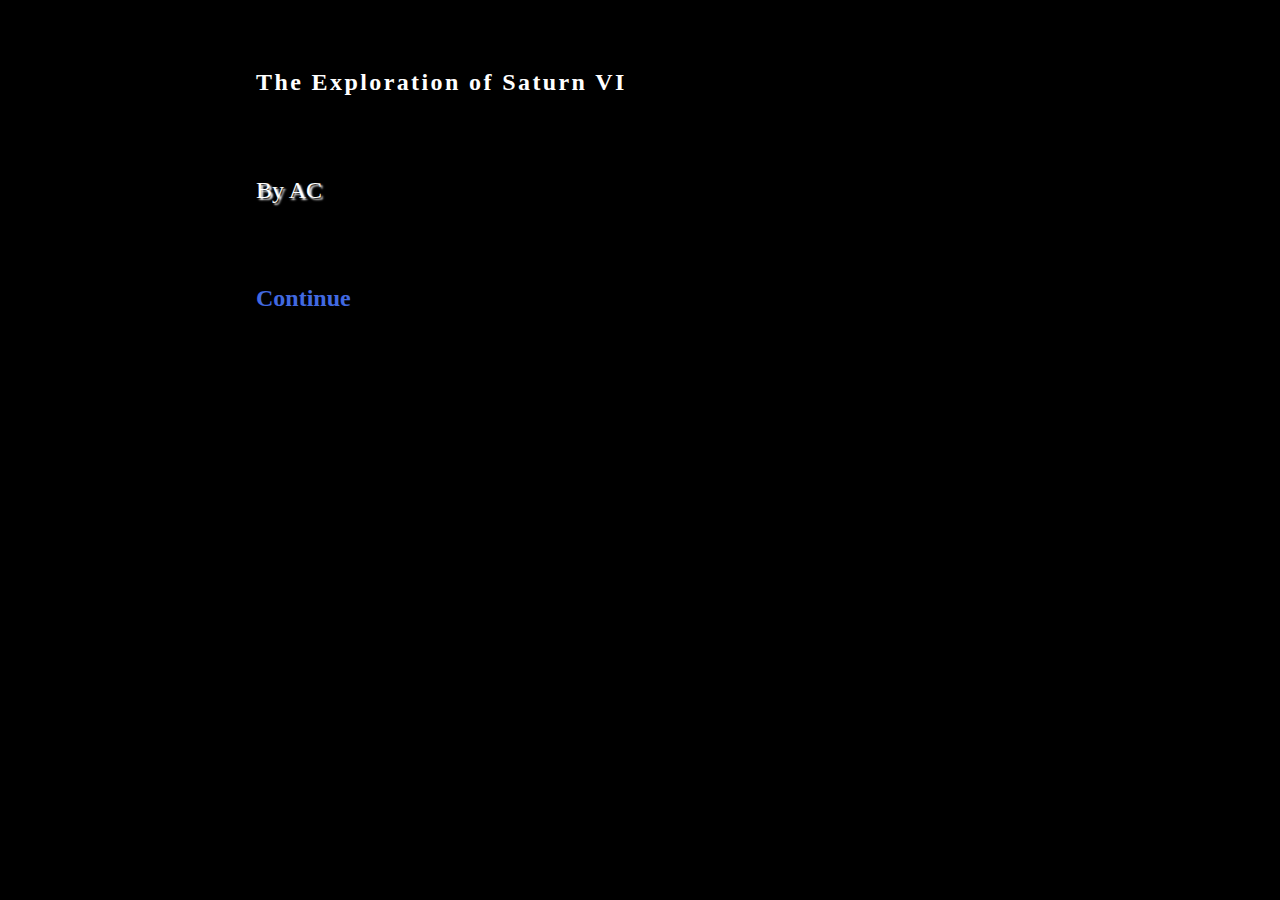
<file: The Exploration of Saturn VI.html>
<!DOCTYPE html>
<html>
<head>
<meta charset="utf-8">
<title>The Exploration of Saturn VI</title>
<style title="Twine CSS">@-webkit-keyframes appear{0%{opacity:0}to{opacity:1}}@keyframes appear{0%{opacity:0}to{opacity:1}}@-webkit-keyframes fade-in-out{0%,to{opacity:0}50%{opacity:1}}@keyframes fade-in-out{0%,to{opacity:0}50%{opacity:1}}@-webkit-keyframes rumble{50%{-webkit-transform:translateY(-0.2em);transform:translateY(-0.2em)}}@keyframes rumble{50%{-webkit-transform:translateY(-0.2em);transform:translateY(-0.2em)}}@-webkit-keyframes shudder{50%{-webkit-transform:translateX(0.2em);transform:translateX(0.2em)}}@keyframes shudder{50%{-webkit-transform:translateX(0.2em);transform:translateX(0.2em)}}@-webkit-keyframes box-flash{0%{background-color:white;color:white}}@keyframes box-flash{0%{background-color:white;color:white}}@-webkit-keyframes pulse{0%{-webkit-transform:scale(0, 0);transform:scale(0, 0)}20%{-webkit-transform:scale(1.2, 1.2);transform:scale(1.2, 1.2)}40%{-webkit-transform:scale(0.9, 0.9);transform:scale(0.9, 0.9)}60%{-webkit-transform:scale(1.05, 1.05);transform:scale(1.05, 1.05)}80%{-webkit-transform:scale(0.925, 0.925);transform:scale(0.925, 0.925)}to{-webkit-transform:scale(1, 1);transform:scale(1, 1)}}@keyframes pulse{0%{-webkit-transform:scale(0, 0);transform:scale(0, 0)}20%{-webkit-transform:scale(1.2, 1.2);transform:scale(1.2, 1.2)}40%{-webkit-transform:scale(0.9, 0.9);transform:scale(0.9, 0.9)}60%{-webkit-transform:scale(1.05, 1.05);transform:scale(1.05, 1.05)}80%{-webkit-transform:scale(0.925, 0.925);transform:scale(0.925, 0.925)}to{-webkit-transform:scale(1, 1);transform:scale(1, 1)}}@-webkit-keyframes shudder-in{0%, to{-webkit-transform:translateX(0em);transform:translateX(0em)}5%, 25%, 45%{-webkit-transform:translateX(-1em);transform:translateX(-1em)}15%, 35%, 55%{-webkit-transform:translateX(1em);transform:translateX(1em)}65%{-webkit-transform:translateX(-0.6em);transform:translateX(-0.6em)}75%{-webkit-transform:translateX(0.6em);transform:translateX(0.6em)}85%{-webkit-transform:translateX(-0.2em);transform:translateX(-0.2em)}95%{-webkit-transform:translateX(0.2em);transform:translateX(0.2em)}}@keyframes shudder-in{0%, to{-webkit-transform:translateX(0em);transform:translateX(0em)}5%, 25%, 45%{-webkit-transform:translateX(-1em);transform:translateX(-1em)}15%, 35%, 55%{-webkit-transform:translateX(1em);transform:translateX(1em)}65%{-webkit-transform:translateX(-0.6em);transform:translateX(-0.6em)}75%{-webkit-transform:translateX(0.6em);transform:translateX(0.6em)}85%{-webkit-transform:translateX(-0.2em);transform:translateX(-0.2em)}95%{-webkit-transform:translateX(0.2em);transform:translateX(0.2em)}}.debug-mode tw-expression[type=hookref]{background-color:rgba(115,123,140,0.15)}.debug-mode tw-expression[type=hookref]::after{font-size:0.8rem;padding-left:0.2rem;padding-right:0.2rem;vertical-align:top;content:"?" attr(name)}.debug-mode tw-expression[type=variable]{background-color:rgba(140,128,115,0.15)}.debug-mode tw-expression[type=variable]::after{font-size:0.8rem;padding-left:0.2rem;padding-right:0.2rem;vertical-align:top;content:"$" attr(name)}.debug-mode tw-expression[type=tempVariable]{background-color:rgba(140,128,115,0.15)}.debug-mode tw-expression[type=tempVariable]::after{font-size:0.8rem;padding-left:0.2rem;padding-right:0.2rem;vertical-align:top;content:"_" attr(name)}.debug-mode tw-expression[type=macro]:nth-of-type(4n+0){background-color:rgba(136,153,102,0.15)}.debug-mode tw-expression[type=macro]:nth-of-type(2n+1){background-color:rgba(102,153,102,0.15)}.debug-mode tw-expression[type=macro]:nth-of-type(4n+2){background-color:rgba(102,153,136,0.15)}.debug-mode tw-expression[type=macro][name="display"]{background-color:rgba(0,170,255,0.1) !important}.debug-mode tw-expression[type=macro][name="if"],.debug-mode tw-expression[type=macro][name="if"]+tw-hook:not([name]),.debug-mode tw-expression[type=macro][name="unless"],.debug-mode tw-expression[type=macro][name="unless"]+tw-hook:not([name]),.debug-mode tw-expression[type=macro][name="elseif"],.debug-mode tw-expression[type=macro][name="elseif"]+tw-hook:not([name]),.debug-mode tw-expression[type=macro][name="else"],.debug-mode tw-expression[type=macro][name="else"]+tw-hook:not([name]){background-color:rgba(0,255,0,0.1) !important}.debug-mode tw-expression[type=macro].false{background-color:rgba(255,0,0,0.2) !important}.debug-mode tw-expression[type=macro].false+tw-hook:not([name]){display:none}.debug-mode tw-expression[type=macro][name="a"],.debug-mode tw-expression[type=macro][name="array"],.debug-mode tw-expression[type=macro][name="datamap"],.debug-mode tw-expression[type=macro][name="dataset"],.debug-mode tw-expression[type=macro][name="colour"],.debug-mode tw-expression[type=macro][name="color"],.debug-mode tw-expression[type=macro][name="num"],.debug-mode tw-expression[type=macro][name="number"],.debug-mode tw-expression[type=macro][name="text"],.debug-mode tw-expression[type=macro][name="print"]{background-color:rgba(255,255,0,0.2) !important}.debug-mode tw-expression[type=macro][name="put"],.debug-mode tw-expression[type=macro][name="set"]{background-color:rgba(255,128,0,0.2) !important}.debug-mode tw-expression[type=macro][name="script"]{background-color:rgba(255,191,0,0.2) !important}.debug-mode tw-expression[type=macro][name="style"]{background-color:rgba(185,198,198,0.2) !important}.debug-mode tw-expression[type=macro][name^="link"],.debug-mode tw-expression[type=macro][name^="click"],.debug-mode tw-expression[type=macro][name^="mouseover"],.debug-mode tw-expression[type=macro][name^="mouseout"]{background-color:rgba(128,223,32,0.2) !important}.debug-mode tw-expression[type=macro][name^="replace"],.debug-mode tw-expression[type=macro][name^="prepend"],.debug-mode tw-expression[type=macro][name^="append"],.debug-mode tw-expression[type=macro][name^="remove"]{background-color:rgba(223,96,32,0.2) !important}.debug-mode tw-expression[type=macro][name="live"]{background-color:rgba(32,96,223,0.2) !important}.debug-mode tw-expression[type=macro]::before{content:"(" attr(name) ":)";padding:0 0.5rem;font-size:1rem;vertical-align:middle;line-height:normal;background-color:inherit;border:1px solid rgba(255,255,255,0.5)}.debug-mode tw-hook{background-color:rgba(0,85,255,0.1) !important}.debug-mode tw-hook::before{font-size:0.8rem;padding-left:0.2rem;padding-right:0.2rem;vertical-align:top;content:"["}.debug-mode tw-hook::after{font-size:0.8rem;padding-left:0.2rem;padding-right:0.2rem;vertical-align:top;content:"]"}.debug-mode tw-hook[name]::after{font-size:0.8rem;padding-left:0.2rem;padding-right:0.2rem;vertical-align:top;content:"]<" attr(name) "|"}.debug-mode tw-pseudo-hook{background-color:rgba(255,170,0,0.1) !important}.debug-mode tw-collapsed::before{font-size:0.8rem;padding-left:0.2rem;padding-right:0.2rem;vertical-align:top;content:"{"}.debug-mode tw-collapsed::after{font-size:0.8rem;padding-left:0.2rem;padding-right:0.2rem;vertical-align:top;content:"}"}.debug-mode tw-verbatim::before,.debug-mode tw-verbatim::after{font-size:0.8rem;padding-left:0.2rem;padding-right:0.2rem;vertical-align:top;content:"`"}.debug-mode tw-align[style*="text-align: center"]{background:linear-gradient(to right, rgba(255,204,189,0) 0%, rgba(255,204,189,0.25) 50%, rgba(255,204,189,0) 100%)}.debug-mode tw-align[style*="text-align: left"]{background:linear-gradient(to right, rgba(255,204,189,0.25) 0%, rgba(255,204,189,0) 100%)}.debug-mode tw-align[style*="text-align: right"]{background:linear-gradient(to right, rgba(255,204,189,0) 0%, rgba(255,204,189,0.25) 100%)}.debug-mode tw-column{background-color:rgba(189,228,255,0.2)}.debug-mode tw-enchantment{animation:enchantment 0.5s infinite;-webkit-animation:enchantment 0.5s infinite;border:1px solid}.debug-mode tw-link::after,.debug-mode tw-broken-link::after{font-size:0.8rem;padding-left:0.2rem;padding-right:0.2rem;vertical-align:top;content:attr(passage-name)}.debug-mode tw-include{background-color:rgba(204,128,51,0.1)}.debug-mode tw-include::before{font-size:0.8rem;padding-left:0.2rem;padding-right:0.2rem;vertical-align:top;content:attr(type) ' "' attr(title) '"'}@keyframes enchantment{0%,to{border-color:#ffb366}50%{border-color:#6fc}}@-webkit-keyframes enchantment{0%,to{border-color:#ffb366}50%{border-color:#6fc}}tw-debugger{position:fixed;box-sizing:border-box;bottom:0;right:0;z-index:999999;min-width:10em;min-height:1em;padding:1em;font-size:1.25em;font-family:sans-serif;border-left:solid #000 2px;border-top:solid #000 2px;border-top-left-radius:.5em;background:#fff;opacity:1}tw-debugger select{margin-right:1em;width:12em}tw-debugger button{border-radius:3px;border:solid #999 1px;margin:auto 4px;background-color:#fff;font-size:inherit}tw-debugger button.enabled{background-color:#eee;box-shadow:inset #ddd 3px 5px 0.5em}tw-debugger .variables{display:-webkit-box;display:-webkit-flex;display:-moz-flex;display:-ms-flexbox;display:flex;-webkit-box-direction:normal;-webkit-box-orient:vertical;-webkit-flex-direction:column;-moz-flex-direction:column;-ms-flex-direction:column;flex-direction:column;position:absolute;bottom:100%;left:-2px;right:0;padding:1em;max-height:40vh;overflow-y:scroll;overflow-x:hidden;z-index:999998;background:#fff;border:inherit;border-top-left-radius:.5em;border-bottom-left-radius:.5em;font-size:0.8em}tw-debugger .variables:empty,tw-debugger .variables[hidden]{display:none}tw-debugger .variables .variable-row{display:-webkit-box;display:-webkit-flex;display:-moz-flex;display:-ms-flexbox;display:flex;-webkit-box-direction:normal;-webkit-box-orient:horizontal;-webkit-flex-direction:row;-moz-flex-direction:row;-ms-flex-direction:row;flex-direction:row;flex-shrink:0}tw-debugger .variables .variable-row:nth-child(2n){background:#EEE}tw-debugger .variables .variable-name{display:inline-block;width:50%}tw-debugger .variables .variable-name::before{content:"$"}tw-debugger .variables .variable-name.temporary::before{content:"_"}tw-debugger .variables .variable-name .temporary-variable-scope{opacity:0.8;font-size:0.75em}tw-debugger .variables .variable-name .temporary-variable-scope::before{content:" in "}tw-debugger .variables .variable-value{display:inline-block;width:50%}tw-link,.link,tw-icon,.enchantment-clickblock{cursor:pointer}tw-link,.enchantment-link{color:#4169E1;font-weight:bold;text-decoration:none;transition:color 0.2s ease-in-out}tw-enchantment[style^="color"] tw-link:not(:hover),tw-enchantment[style*=" color"] tw-link:not(:hover),tw-enchantment[style^="color"] .enchantment-link:not(:hover),tw-enchantment[style*=" color"] .enchantment-link:not(:hover){color:inherit}tw-link:hover,.enchantment-link:hover{color:#00bfff}tw-link:active,.enchantment-link:active{color:#DD4B39}.visited{color:#6941e1}tw-enchantment[style^="color"] .visited:not(:hover),tw-enchantment[style*=" color"] .visited:not(:hover){color:inherit}.visited:hover{color:#E3E}tw-broken-link{color:#993333;border-bottom:2px solid #993333;cursor:not-allowed}tw-enchantment[style^="color"] tw-broken-link:not(:hover),tw-enchantment[style*=" color"] tw-broken-link:not(:hover){color:inherit}.enchantment-mouseover{border-bottom:1px dashed #666}.enchantment-mouseout{border:rgba(64,149,191,0.25) 1px solid}.enchantment-mouseout:hover{background-color:rgba(64,149,191,0.25);border:transparent 1px solid;border-radius:0.2em}.enchantment-clickblock{box-shadow:inset 0 0 0 0.5vmax;display:block;color:rgba(65,105,225,0.5);transition:color 0.2s ease-in-out}.enchantment-clickblock:hover{color:rgba(0,191,255,0.5)}.enchantment-clickblock:active{color:rgba(222,78,59,0.5)}html{margin:0;height:100%;overflow-x:hidden}*,:before,:after{position:relative;box-sizing:inherit}body{margin:0;height:100%}tw-storydata{display:none}tw-story{display:-webkit-box;display:-webkit-flex;display:-moz-flex;display:-ms-flexbox;display:flex;-webkit-box-direction:normal;-webkit-box-orient:vertical;-webkit-flex-direction:column;-moz-flex-direction:column;-ms-flex-direction:column;flex-direction:column;font:100% Georgia, serif;box-sizing:border-box;width:100%;min-height:100%;font-size:1.5em;line-height:1.5em;padding:5% 20%;margin:0;background-color:#000;color:#fff}tw-passage{display:block}br+br{display:block;height:0;margin:0.8ex 0}tw-sidebar{left:-5em;width:3em;position:absolute;text-align:center;display:block}tw-icon{display:block;margin:0.5em 0;opacity:0.1;font-size:2.75em}tw-icon:hover{opacity:0.3}tw-hook:empty,tw-expression:empty{display:none}tw-error{display:inline-block;border-radius:0.2em;padding:0.2em;font-size:1rem;cursor:help}tw-error.error{background-color:rgba(223,58,190,0.4);color:#fff}tw-error.warning{background-color:rgba(223,140,58,0.4);color:#fff;display:none}.debug-mode tw-error.warning{display:inline}tw-error-explanation{display:block;font-size:0.8rem;line-height:1rem}tw-error-explanation-button{cursor:pointer;line-height:0em;border-radius:1px;border:1px solid black;font-size:0.8rem;margin:0 0.4rem;opacity:0.5}tw-error-explanation-button .folddown-arrowhead{display:inline-block}tw-notifier{border-radius:0.2em;padding:0.2em;font-size:1rem;background-color:rgba(223,182,58,0.4);display:none}.debug-mode tw-notifier{display:inline}tw-notifier::before{content:attr(message)}tw-colour{border:1px solid black;display:inline-block;width:1em;height:1em}h1{font-size:3em}h2{font-size:2.25em}h3{font-size:1.75em}h1,h2,h3,h4,h5,h6{line-height:1em;margin:0.3em 0 0.6em 0}pre{font-size:1rem}small{font-size:70%}big{font-size:120%}mark{color:rgba(0,0,0,0.6);background-color:#ff9}ins{color:rgba(0,0,0,0.6);background-color:rgba(255,242,204,0.5);border-radius:0.5em;box-shadow:0em 0em 0.2em #ffe699;text-decoration:none}center{text-align:center;margin:0 auto;width:60%}blink{text-decoration:none;animation:fade-in-out 1s steps(1, end) infinite alternate;-webkit-animation:fade-in-out 1s steps(1, end) infinite alternate}tw-align{display:block}tw-columns{display:-webkit-box;display:-webkit-flex;display:-moz-flex;display:-ms-flexbox;display:flex;-webkit-box-direction:normal;-webkit-box-orient:horizontal;-webkit-flex-direction:row;-moz-flex-direction:row;-ms-flex-direction:row;flex-direction:row;-webkit-box-pack:justify;-ms-flex-pack:justify;-webkit-justify-content:space-between;-moz-justify-content:space-between;justify-content:space-between}tw-outline{color:white;text-shadow:-1px -1px 0 #000, 1px -1px 0 #000, -1px 1px 0 #000, 1px 1px 0 #000}tw-shadow{text-shadow:0.08em 0.08em 0.08em #000}tw-emboss{text-shadow:0.08em 0.08em 0em #000;color:white}tw-condense{letter-spacing:-0.08em}tw-expand{letter-spacing:0.1em}tw-blur{color:transparent;text-shadow:0em 0em 0.08em #000}tw-blurrier{color:transparent;text-shadow:0em 0em 0.2em #000}tw-blurrier::selection{background-color:transparent;color:transparent}tw-blurrier::-moz-selection{background-color:transparent;color:transparent}tw-smear{color:transparent;text-shadow:0em 0em 0.02em rgba(0,0,0,0.75),-0.2em 0em 0.5em rgba(0,0,0,0.5),0.2em 0em 0.5em rgba(0,0,0,0.5)}tw-mirror{display:inline-block;transform:scaleX(-1);-webkit-transform:scaleX(-1)}tw-upside-down{display:inline-block;transform:scaleY(-1);-webkit-transform:scaleY(-1)}tw-fade-in-out{text-decoration:none;animation:fade-in-out 2s ease-in-out infinite alternate;-webkit-animation:fade-in-out 2s ease-in-out infinite alternate}tw-rumble{-webkit-animation:rumble linear 0.1s 0s infinite;animation:rumble linear 0.1s 0s infinite;display:inline-block}tw-shudder{-webkit-animation:shudder linear 0.1s 0s infinite;animation:shudder linear 0.1s 0s infinite;display:inline-block}tw-shudder-in{animation:shudder-in 1s ease-out;-webkit-animation:shudder-in 1s ease-out}.transition-in{-webkit-animation:appear 0ms step-start;animation:appear 0ms step-start}.transition-out{-webkit-animation:appear 0ms step-end;animation:appear 0ms step-end}[data-t8n^=fade-in].transition-in{-webkit-animation:appear .8s;animation:appear .8s}[data-t8n^=fade-in].transition-out{display:none}[data-t8n^=dissolve].transition-in{-webkit-animation:appear .8s;animation:appear .8s}[data-t8n^=dissolve].transition-out{-webkit-animation:appear .8s reverse;animation:appear .8s reverse}[data-t8n^=shudder-in].transition-in,.transition-in[data-t8n^=shudder]{display:inline-block;-webkit-animation:shudder-in .8s;animation:shudder-in .8s}[data-t8n^=shudder-out].transition-out,.transition-out[data-t8n^=shudder]{display:inline-block;-webkit-animation:shudder-out .8s;animation:shudder-out .8s}[data-t8n^=boxflash].transition-in{-webkit-animation:box-flash .8s;animation:box-flash .8s}[data-t8n^=pulse].transition-in{-webkit-animation:pulse .8s;animation:pulse .8s;display:inline-block}[data-t8n^=pulse].transition-out{-webkit-animation:pulse .8s reverse;animation:pulse .8s reverse;display:inline-block}[data-t8n$=fast]{animation-duration:.4s;-webkit-animation-duration:.4s}[data-t8n$=slow]{animation-duration:1.6s;-webkit-animation-duration:1.6s}
</style>
</head>

<body>

<tw-story></tw-story>

<tw-storydata name="The Exploration of Saturn VI" startnode="2" creator="Twine" creator-version="2.3.1" ifid="4C2A63D5-8FCC-42FA-AA80-BB8C357324D0" zoom="0.6" format="Harlowe" format-version="2.1.0" options="" hidden><style role="stylesheet" id="twine-user-stylesheet" type="text/twine-css">






































</style><script role="script" id="twine-user-script" type="text/twine-javascript">






































</script><tw-passagedata pid="1" name="Mission Details" tags="" position="147,1710" size="100,100">	&#39;&#39;Objective&#39;&#39;: Welcome $name! You must explore Saturn VI for signs of life and valuable resources necessary in the survival of the human race, due to the dying of the Earth caused by unscientific jargon. 
	This is a one-way mission, the likeliness of one returning from Saturn VI is deemed impossible. 
	All paths and choices you make will have a likely chance of killing you and all paths are occupied with great danger. &lt;u&gt;[[Warning]]&lt;/u&gt;
Continue to [[Outfitting]] or provide one&#39;s [[Sex]]</tw-passagedata><tw-passagedata pid="2" name="The Exploration of Saturn VI" tags="" position="5,1717" size="100,100">(text-style: &quot;expand&quot;)[&#39;&#39;The Exploration of Saturn VI&#39;&#39;]


(text-style: &quot;shadow&quot;)[By AC]


[[Continue-&gt;Mission Details]] 

(set: $name to (prompt: &quot;What is your name?&quot;, &quot;Percival&quot;))</tw-passagedata><tw-passagedata pid="3" name="Landing" tags="" position="1110,1683" size="100,100">You have entered the atmosphere and now must determine where to land in 13s! There are two locations that are reasonable, [[Site 1]] appears to be open in a &lt;u&gt;plains&lt;/u&gt; type of environment, [[Site 2]] is a clearing in a &lt;u&gt;ice&lt;/u&gt; filled area, or you could try to land directly [[underneath]] oneself.
(live: 13s)[ (go-to: &quot;Time&quot;) ]
</tw-passagedata><tw-passagedata pid="4" name="Site 1" tags="" position="1107,1198" size="100,100">You have landed successfuly! Now, it appears that it is day outside, one can go [[outside]] to investigate or [[stay]] inside the capsule. </tw-passagedata><tw-passagedata pid="5" name="Site 2" tags="" position="1106,2303" size="100,100">You successfuly land on the ice; however, it appears to be unstable. There is land not far, go to the [[Land]] or [[scan the ice]]?</tw-passagedata><tw-passagedata pid="6" name="underneath" tags="" position="1241,1685" size="100,100">You Lived! [[Continue-&gt;First Steps]]</tw-passagedata><tw-passagedata pid="7" name="outside" tags="" position="1223,1272" size="100,100">You see small flora on the ground, crystal like, yet alive, and you spot a small mound of material and a cave down into the ground. You can explore the [[mound]] or the [[cave]]... </tw-passagedata><tw-passagedata pid="8" name="stay" tags="" position="1217,1150" size="100,100">(either:&quot;You waited till the next day and the sun has now risen, [[Continue-&gt;outside]]&quot;,&quot;You hear a loud noise and you get ripped from the capsule and eaten! RIP&quot;)</tw-passagedata><tw-passagedata pid="9" name="First Steps" tags="" position="1361,1688" size="100,100">The capsule is damaged and you must explore the outside. There are tall tree-like plants all around you that are metallic in appearence. You can [[travel further]] into the &quot;forest&quot; or you can [[climb a tree]] to see what is around you. </tw-passagedata><tw-passagedata pid="10" name="mound" tags="" position="1206,1030" size="100,100">You go up to the mound and scan it, the scanner comes up with iron and sulfur. Continue [[up the mound]] or [[turn back-&gt;outside]]?</tw-passagedata><tw-passagedata pid="11" name="cave" tags="" position="1343,1146" size="100,100">You enter the cave and see it is full of crystal structures of all colors, they appear to glow as well. Scan the [[crystals]] or [[explore further in]]?</tw-passagedata><tw-passagedata pid="12" name="travel further" tags="" position="1480,1685" size="100,100">You see a clearing ahead but also a thicker field to your left, [[go forward-&gt;Continue4]] or [[left]]?</tw-passagedata><tw-passagedata pid="13" name="climb a tree" tags="" position="1364,1574" size="100,100">(either:&quot;You tried and fell from the tree getting oneself killed! &#39;&#39;RIP&#39;&#39; &quot;,&quot;You climb the tree and still can not see anything, [[turn back-&gt;First Steps]]&quot;)</tw-passagedata><tw-passagedata pid="14" name="up the mound" tags="" position="1205,901" size="100,100">(if: $Knife is 2)[A creature jumps out of the mound and you stab it with your $knife, you killed it! [[cave]]. ]
(else:)[
(if: $Gun is 1)[You pull the pistol out and shoot a giant mole creature! That was close, onto the [[cave]]. ]
(else:)[A giant creature comes out from under you and (text-style: &quot;shudder&quot;) [eats you!] Wow, that would have been cool to watch.
Refresh your browser to restart. ] ]</tw-passagedata><tw-passagedata pid="15" name="Land" tags="" position="1233,2299" size="100,100">(either:&quot;You barely make it to the land and the capsule is now lost, [[Continue-&gt;Continue2]]&quot;,&quot;The ice breaks as you try to reach the land and you fall into the abyss. &#39;&#39;&lt;u&gt;RIP&lt;/u&gt;&#39;&#39;&quot;)</tw-passagedata><tw-passagedata pid="16" name="scan the ice" tags="" position="1203,2182" size="100,100">You scan the ice and the ice contains hydrogen and carbon dioxide. Ice has started to (text-style: &quot;shudder&quot;)[crack] under you, go to the [[Land]] quickly!</tw-passagedata><tw-passagedata pid="17" name="Continue2" tags="" position="1354,2296" size="100,100">You look around and see a possible way down, but you also see that the land ahead is barren and similar to a high desert. Try your luck and [[go down]] or explore the [[barren land]]?</tw-passagedata><tw-passagedata pid="18" name="crystals" tags="" position="1398,1019" size="100,100">The crystals vary in materials, bismuth, quarts, opal, cobalt, and diamonds! [[explore further in]]!</tw-passagedata><tw-passagedata pid="19" name="explore further in" tags="" position="1473,1266" size="100,100">Further in, you find a beautiful glass-like underground pool. [[Scan the pool]] or [[jump right in]]?</tw-passagedata><tw-passagedata pid="20" name="Scan the pool" tags="" position="1342,1269" size="100,100">The pool is made of an unknown isotope of mercury that is more of a solid then normal. You see a chamber ahead that appears to be massive, [[continue forward-&gt;continue3]] or [[leave the cave-&gt;outside]]?</tw-passagedata><tw-passagedata pid="21" name="jump right in" tags="" position="1466,1141" size="100,100">You try to jump in but fall flat on your back, you can not jump into it! [[Continue-&gt;Scan the pool]] </tw-passagedata><tw-passagedata pid="22" name="continue3" tags="" position="1590,1261" size="100,100">You enter the chamber and it is barren of any crystal and is mostly empty from what you can see, so you scan the floor, and it is not made of any material that is known! [[Continue-&gt;Continue6]]</tw-passagedata><tw-passagedata pid="23" name="Continue4" tags="" position="1589,1677" size="100,100">You get to the clearing and there is glass-like grass on the ground and a large mountain range not far away. There also appears to be a (text-style: &quot;shudder&quot;)[ [[waterfall]] ] up ahead...</tw-passagedata><tw-passagedata pid="24" name="left" tags="" position="1486,1801" size="100,100">You enter into the field and hear a creature, you sneak quickly, and see a tall velociraptor-like creature; you can attack it with the [[$Knife-&gt;attack it]], [[$Gun-&gt;use the gun]] or [[go back-&gt;travel further]]?</tw-passagedata><tw-passagedata pid="25" name="go down" tags="" position="1358,2421" size="100,100">(either:&quot;You try to go down but you see that it is too slick, [[barren land]]&quot;,&quot;You hear a cracking sound and loose your footing, you slip and fall into the abyss...&quot;)</tw-passagedata><tw-passagedata pid="26" name="barren land" tags="" position="1480,2291" size="100,100">You see that the land goes on for miles but there is a mountain range in the distance, the distance can not be determined though... 

[[Continue-&gt;Continue5]] or [[Go back-&gt;Continue2]]</tw-passagedata><tw-passagedata pid="27" name="Continue5" tags="" position="1599,2291" size="100,100">You walk for miles and the mountains are barely getting any larger, the suit indicates dangerous increasing in temperature as well. There is a rock outcrop ahead that should be able to give some shelter for a short time. Continue towards [[the mountain]] or rest at [[the outcrop]]?</tw-passagedata><tw-passagedata pid="28" name="the mountain" tags="" position="1707,2195" size="100,100">You reach the mountain range, the mountain is much larger than it appeared. Plush with crystal trees and other flora, try to [[reach the top]] or find [[shelter for the night]], which is fast approaching?</tw-passagedata><tw-passagedata pid="29" name="the outcrop" tags="" position="1649,2427" size="100,100">You reach the outcrop and rest there, you think you can go back but you realise you can no longer see the ice! Now you can stay at the outcrop [[until tomorrow]] or [[continue onward]]?</tw-passagedata><tw-passagedata pid="30" name="until tomorrow" tags="" position="1783,2428" size="100,100">(either:&quot;You wait through the rest of the day and night, you now go forward to the [[mountain-&gt;continue onward]].&quot;,&quot;You wait, but when night falls, you hear sounds of an unknown creature and before you see it, the creature comes from above and rips you in two! &#39;&#39;RIP&#39;&#39;&quot;)</tw-passagedata><tw-passagedata pid="31" name="continue onward" tags="" position="1904,2427" size="100,100">You reach the mountain range, the mountain is much larger than it appeared. Plush with crystal trees and other flora, but you a hear a rustling coming towards you from the left, it is quick and large, [[run]] or [[fight]]?</tw-passagedata><tw-passagedata pid="32" name="Warning" tags="" position="150,1844" size="100,100">&#39;&#39;Warning!!!!&#39;&#39; The choices you make can and will kill you. There is varying difficulties, 1 is easy, under is medium, and 2 is hard. Good Luck!
[[Mission Details]] 
P.S. 
If you need to restart, push ctrl+r or hit the refresh button on your browser. </tw-passagedata><tw-passagedata pid="33" name="Continue6" tags="" position="1710,1258" size="100,100">(either:&quot;The ground suddenly starts to open up in a spiral eye-shape and it has a staircase down! [[Enter the Unknown]]&quot;,&quot;There appears to be no signifigance in this cave, [[go back]].&quot;)</tw-passagedata><tw-passagedata pid="34" name="Enter the Unknown" tags="" position="1829,1253" size="100,100">You go down the staircase and there is a vault! It appears to be similar to a safety shelter, [[enter the shelter]]? Or investigate the area?






















[[:)-&gt;investigate the area]]</tw-passagedata><tw-passagedata pid="35" name="go back" tags="" position="1703,1120" size="100,100">You turn around and try to leave, it appears that you can not leave! You keep going back to that chamber, there must be something hidden? [[Continue-&gt;Continue6]] </tw-passagedata><tw-passagedata pid="36" name="enter the shelter" tags="" position="1951,1249" size="100,100">The shelter is full of what appears to be food, liquids, and other useful supplies!!!! There is enough supplies to last long enough for a retrieval mission to be sent! You can [[continue exploring Saturn VI-&gt;Landing]] or you can [[end this]].</tw-passagedata><tw-passagedata pid="37" name="investigate the area" tags="" position="1833,1368" size="100,100">You find a small crawlspace, go into the [[crawlspace]] or [[go back-&gt;Enter the Unknown]]?</tw-passagedata><tw-passagedata pid="38" name="crawlspace" tags="" position="1954,1368" size="100,100">$name, You have found an easter egg! You can view any of the endings from this page!

[[Ending 1|enter the shelter]]
[[Ending 2|follow the river]]
[[Ending 3|Continue9]]




&quot;For God so loved the world, that he gave his only Son, that whoever believes in him should not perish but have eternal life&quot; (John 3:16, ESV)</tw-passagedata><tw-passagedata pid="39" name="end this" tags="" position="2069,1247" size="100,100">&#39;&#39;Congratulations&#39;&#39; $name! You have completed the first ending and the easiest. If you would like to try the other endings, just hit the handy restart button or if you want to save your loadout, click [[here-&gt;Difficulty]]. </tw-passagedata><tw-passagedata pid="40" name="waterfall" tags="" position="1735,1793" size="100,100">You see a magnificient waterfall that towers over ten stories high! It goes down into the ground rather than into a pool, [[jump into the hole]] or [[scan it-&gt;scan the waterfall]]?</tw-passagedata><tw-passagedata pid="41" name="attack it" tags="" position="1617,1789" size="100,100">{(if: $Knife is 2)[You run up to the creature and stab it with the $Knife! It dies almost immediately, however that was kinda pointless... [[Continue-&gt;Continue4]]]
(else-if: $Knife is 3)[You run up to the creature and stab it with the $Knife! It dies almost immediately, however that was kinda pointless... [[Continue-&gt;Continue4]]]
(else:)[You attempt to sneak attack the creature but it over-powers you and eats you, what were you thnking?]}</tw-passagedata><tw-passagedata pid="42" name="use the gun" tags="" position="1623,1899" size="100,100">{(if: $Gun is 3)[You take aim with your $Gun and shoot the raptor right between the eyes! Good Shot! You scan it and find the meat is inedible, that was kinda pointless, awesome though! Wait is that a [[waterfall]]?]
(else-if: $Gun is 2)[You shoot the creature into submission! You hear a waterfall in the distance, [[investigate-&gt;waterfall]].]
(else:)[You try to shoot the creature with your $Gun, but the creature withstood the lasers and killed you!&#39;&#39;RIP&#39;&#39;]}</tw-passagedata><tw-passagedata pid="43" name="jump into the hole" tags="" position="1983,1798" size="100,100">(either:&quot;You jump into the hole and land in a large underground lake. It is bright however, and crystals fill the walls. You feel with your feet a sharp point, you look down it is a stalagmite and they are all over in the pool! There does not appear to be anything of significance in the cave or anywhere to go, [[swim up the waterfall]]?&quot;,&quot;You jump down and get impaled by a stalagmite! Ouch...&quot;)</tw-passagedata><tw-passagedata pid="44" name="scan the waterfall" tags="" position="1856,1795" size="100,100">You scan the waterfall and it is made of H2O! It is made of water, although, it is contaminated with bacteria and dangerous metals, lead and mercury. [[jump into the hole]] </tw-passagedata><tw-passagedata pid="45" name="swim up the waterfall" tags="" position="2101,1796" size="100,100">You somehow swim up the waterfall, those swim lessons definitely came in handy, but now what? You see a way up the cliff, [[a trail]]. You can also push your luck and try to swim up the [[waterfall further]].</tw-passagedata><tw-passagedata pid="46" name="a trail" tags="" position="2103,1684" size="100,100">You climb up the trail and find another forest, shorter trees and a river, [[follow the river]].



























[[;)-&gt;crawlspace]]</tw-passagedata><tw-passagedata pid="47" name="waterfall further" tags="" position="2211,1798" size="100,100">(either:&quot;You are a beast and swim up a ten story waterfall, what are you? [[Continue-&gt;Continue7]]&quot;,&quot;You try and fall back down the hole, [[continue-&gt;jump into the hole]]&quot;)</tw-passagedata><tw-passagedata pid="48" name="follow the river" tags="" position="2445,1791" size="100,100">You follow the river to a large lake, with plants, aquatic animals, and everything that is required for human survival! [[Continue-&gt;Continue 8]]</tw-passagedata><tw-passagedata pid="49" name="Continue7" tags="" position="2326,1794" size="100,100">You find another forest, shorter trees and a river, [[follow the river]].</tw-passagedata><tw-passagedata pid="50" name="Continue 8" tags="" position="2566,1796" size="100,100">$name, you have completed the mission! You have the resources to survive for a limited time and can further explore Saturn VI by restarting and play through the hard level if you have not. &#39;&#39;Congratulations&#39;&#39; on making it alive!!!!!!</tw-passagedata><tw-passagedata pid="51" name="Outfitting" tags="" position="275,1704" size="100,100">You will need a space suit to explore the planet, which color would you like? 
\
(link: &quot;Blue&quot;)[
	(set: $color to &quot;Blue&quot;)
	(go-to: &quot;Weapons1&quot;)
]\

 \
(link: &quot;Red&quot;)[
	(set: $color to &quot;Red&quot;)
	(go-to: &quot;Weapons1&quot;)
]\

 \
(link: &quot;Green&quot;)[
	(set: $color to &quot;Green&quot;)
	(go-to: &quot;Weapons1&quot;)
]\

 \
(link: &quot;Yellow&quot;)[
	(set: $color to &quot;Yellow&quot;)
	(go-to: &quot;Weapons1&quot;)
]</tw-passagedata><tw-passagedata pid="52" name="run" tags="" position="2030,2426" size="100,100">(either:&quot;You run at the speed of Quicksilver up the mountain and escape the creature, you reached the top at record time, you should join a marathon. You look about and still can not see anything due to the dense tree coverage, [[climb a tree-&gt;continue 10]] or [[go back-&gt;fight]]?&quot;,&quot;You try to run but the space academy did not train you for this, the creature smacks you around and eventually rips you to shreds. &#39;&#39;RIP&#39;&#39;&quot;)</tw-passagedata><tw-passagedata pid="53" name="fight" tags="" position="1826,2304" size="100,100">You see the creature! It looks like a giant bear-ape-alien-thingy and it looks hungry! (text-style:&quot;rumble&quot;)[ [[Shoot it!]] ]
(live: 4s)[ (go-to: &quot;Time1&quot;) ]</tw-passagedata><tw-passagedata pid="54" name="reach the top" tags="" position="1945,2193" size="100,100">You look about and still can not see anything due to the dense tree coverage, [[climb a tree-&gt;continue 10]] or [[go back-&gt;fight]]?</tw-passagedata><tw-passagedata pid="55" name="shelter for the night" tags="" position="1822,2191" size="100,100">You find a nice hole in a tree to sleep in, but in the night you hear a large creature, [[investigate-&gt;fight]]?</tw-passagedata><tw-passagedata pid="56" name="continue 10" tags="" position="2071,2304" size="100,100">You climb the tree and are able to see where you came from, sand and ice, and ahead appears to be a nice lake. [[Continue to the lake]].</tw-passagedata><tw-passagedata pid="57" name="Shoot it!" tags="" position="1948,2305" size="100,100">{(if: $Gun is 1)[You shoot the $Gun but it is know where near strong enough to kill that large of a creature and you just got owned. RIP]
(else-if: $Gun is 2)[You empty the laser mag from the $Gun, but that was not enough for that thing. &#39;&#39;DEAD&#39;&#39;]
(else-if: $Gun is 3)[You quick scope the fool and dome him through the right eye and out! You are a true sniper beast! [[Continue-&gt;reach the top]]]}</tw-passagedata><tw-passagedata pid="58" name="Continue to the lake" tags="" position="2190,2300" size="100,100">You make it to the lake and see that it is shallow, [[scan the lake-&gt;scan lake 2]] or [[jump right in-&gt;into the lake]]?</tw-passagedata><tw-passagedata pid="59" name="into the lake" tags="" position="2202,2177" size="100,100">You jump in and find it to be much deeper then anticipated. You now see a large shadow coming towards you under the water, [[out the water]] or [[stay in the water]]?</tw-passagedata><tw-passagedata pid="60" name="scan lake 2" tags="" position="2310,2298" size="100,100">The pool is made of an unknown isotope of mercury that is water-like in atomic structure and appearance. [[Continue forward-&gt;Continue9]]</tw-passagedata><tw-passagedata pid="61" name="out the water" tags="" position="2429,2097" size="100,100">You get out and it disappears into the water, [[scan-&gt;scan lake 2]].</tw-passagedata><tw-passagedata pid="62" name="stay in the water" tags="" position="2320,2182" size="100,100">{(if: $color is 1)[You feel something large rub against you legs, you run out of the water faster then lightning. You look and see the large shadow, luckily your suit is $color! [[Continue-&gt;Continue to the lake]]]
(else:)[You stay in the water and feel a tug at your legs, oh you just disappeared into the depths, that could have been in jaws... &#39;&#39;RIP&#39;&#39;]}



















[[;)-&gt;crawlspace]]</tw-passagedata><tw-passagedata pid="63" name="Continue9" tags="" position="2433,2296" size="100,100">You explore onward and find a cliff, hundreds of feet high and sheer. There is a cave that goes into the cliff, [[into the cave]].</tw-passagedata><tw-passagedata pid="64" name="into the cave" tags="" position="2557,2296" size="100,100">(either:&quot;You enter the cave and hear a deep growl, bear like, and see a huge alien bear! It is fast and eats you faster then you could think. &#39;&#39;RIP&#39;&#39;&quot;,&quot;You enter the cave and find a nice place that you could make a homebase at, the resources are there for you to survive for an finite amount of time. [[The End]]&quot;)</tw-passagedata><tw-passagedata pid="65" name="The End" tags="" position="2679,2298" size="100,100">$name, you have fulfilled the mission and reached the end of the journey (for now)! &lt;u&gt;&#39;&#39;Congratulations&#39;&#39;&lt;u/&gt; on defeating the hardest route to take! That must have been difficult... </tw-passagedata><tw-passagedata pid="66" name="Weapons1" tags="" position="391,1701" size="100,100">You can take only one weapon, which would you like?

\
(link: &quot;P224 Laser Pistol,&quot;)[
	(set: $Gun to &quot;P224 Laser Pistol&quot;)
	(go-to: &quot;Knife1&quot;)
]\
 50 bursts of 3 seconds each, medium damage and short range.
 \
(link: &quot;ARM3 Assualt Rifle,&quot;)[
	(set: $Gun to &quot;ARM3 Assault Rifle&quot;)
	(go-to: &quot;Knife1&quot;)
]\
 180 shots of lasers, low damage, medium range.
 \
(link: &quot;SR2030 Sniper Rifle,&quot;)[
	(set: $Gun to &quot;SR2030 Sniper Rifle&quot;)
	(go-to: &quot;Knife1&quot;)
] 30 high power laser shots, high damage, long range.</tw-passagedata><tw-passagedata pid="67" name="Knife1" tags="" position="508,1697" size="100,100">This will be a hard choice, which knife would you like?

\
(link: &quot;Tanto,&quot;)[
	(set: $Knife to &quot;Tanto&quot;)
	(go-to: &quot;scanner1&quot;)
]\
 5 inch, sharp tip, easy to wield, good for smaller things.
 \
(link: &quot;Kukri Machete,&quot;)[
	(set: $Knife to &quot;Kukri Machete&quot;)
	(go-to: &quot;scanner1&quot;)
]\
 12 inch beast, little heavy to wield, likes to slice and dice, good for dense flora.
 \
(link: &quot;Camp,&quot;)[
	(set: $Knife to &quot;Camp knife&quot;)
	(go-to: &quot;scanner1&quot;)
]\
 good for, you know, camp things.
 \
(link: &quot;German Messer,&quot;)[
	(set: $Knife to &quot;German Messer&quot;)
	(go-to: &quot;scanner1&quot;)
] 6 inch, good for stabbing and killing anything, not so good for flora.</tw-passagedata><tw-passagedata pid="68" name="scanner1" tags="" position="621,1695" size="100,100">Now, you need to choose your scanner, this does pretty much nothing, but hey, it will look cool inside your head. 
\
(link: &quot;Scanner 5000,&quot;)[
	(set: $Scanner to &quot;Scanner 5000&quot;)
	(go-to: &quot;Comms&quot;)
]\
 the default scanner for space cadets, scans everything.
 \
(link: &quot;Scanner Elite Series,&quot;)[
	(set: $Scanner to &quot;Scanner Elite Series&quot;)
	(go-to: &quot;Comms&quot;)
]\
 a rad looking gold plated scanner that does the same thing as the Scanner 5000. 
 \
(link: &quot;Scanner 650L Pink Edition,&quot;)[
	(set: $Scanner to &quot;Scanner 650L Pink Edition&quot;)
	(go-to: &quot;Comms&quot;)
]\
a beautifuly pink scanner, that is the only difference. 
</tw-passagedata><tw-passagedata pid="69" name="Comms" tags="" position="738,1695" size="100,100">You will have to be able to communicate to HQ about your findings, so you are given a one-way LASER Radio Conferencing(LRC) device, LRC for short. Now they can&#39;t talk to you so it will be mostly you talking to yourself... [[Finnishing Up]]</tw-passagedata><tw-passagedata pid="70" name="Difficulty" tags="" position="972,1691" size="100,100">Now you have yourself the game difficulty, at the beggining you should have read the [[Warning]], if you did not, you should. 
\
(link: &quot;Site 1&quot;)[
	(set: $Location to &quot;Site 1&quot;)
	(go-to: &quot;Site 1&quot;)
]\
 will be the easiest,
\
(link: &quot;Underneath&quot;)[
	(set: $Location to &quot;underneath&quot;)
	(go-to: &quot;underneath&quot;)
]\
 will most definitely be kinda hard,
\
(link: &quot;Site 2&quot;)[
	(set: $Location to &quot;Site 2&quot;)
	(go-to: &quot;Site 2&quot;)
]\
 will be the most challenging,
\
(link: &quot;Sandbox&quot;)[
	(set: $Location to &quot;Sandbox&quot;)
	(go-to: &quot;Landing&quot;)
]\
, which will let you choose in real time where to land of the three choices (timed event).</tw-passagedata><tw-passagedata pid="71" name="Finnishing Up" tags="" position="856,1694" size="100,100">$name, you have chosen the $color space suit, the $Gun, $Knife, a $Scanner, and LRC for communications. [[Correct|Difficulty]]</tw-passagedata><tw-passagedata pid="72" name="Time" tags="" position="1111,1797" size="100,100">You waited too long, you have died! Dun, Dun, Duh!!!!!!!</tw-passagedata><tw-passagedata pid="73" name="Sex" tags="" position="149,1584" size="100,100">	Are you a boy or a girl?
[[Yes-&gt;Outfitting]] 
[[No-&gt;Outfitting]] </tw-passagedata><tw-passagedata pid="74" name="Time1" tags="" position="1716,2306" size="100,100">You did not click fast enough and the creature spotted you, pounced on you, and ripped your (text-style: &quot;strike&quot;)[face off]! </tw-passagedata></tw-storydata>

<script title="Twine engine code" data-main="harlowe">"use strict";function _defineProperty(e,t,n){return t in e?Object.defineProperty(e,t,{value:n,enumerable:!0,configurable:!0,writable:!0}):e[t]=n,e}function _toConsumableArray(e){if(Array.isArray(e)){for(var t=0,n=Array(e.length);t<e.length;t++)n[t]=e[t];return n}return Array.from(e)}var _slicedToArray=function(){function e(e,t){var n=[],r=!0,i=!1,o=void 0;try{for(var a,s=e[Symbol.iterator]();!(r=(a=s.next()).done)&&(n.push(a.value),!t||n.length!==t);r=!0);}catch(e){i=!0,o=e}finally{try{!r&&s.return&&s.return()}finally{if(i)throw o}}return n}return function(t,n){if(Array.isArray(t))return t;if(Symbol.iterator in Object(t))return e(t,n);throw new TypeError("Invalid attempt to destructure non-iterable instance")}}(),_typeof="function"==typeof Symbol&&"symbol"==typeof Symbol.iterator?function(e){return typeof e}:function(e){return e&&"function"==typeof Symbol&&e.constructor===Symbol&&e!==Symbol.prototype?"symbol":typeof e};!function(){/**
 * @license almond 0.3.3 Copyright jQuery Foundation and other contributors.
 * Released under MIT license, http://github.com/requirejs/almond/LICENSE
 */
var requirejs,require,define;!function(e){function t(e,t){return v.call(e,t)}function n(e,t){var n,r,i,o,a,s,u,c,l,f,p,d,h=t&&t.split("/"),m=g.map,y=m&&m["*"]||{};if(e){for(e=e.split("/"),a=e.length-1,g.nodeIdCompat&&w.test(e[a])&&(e[a]=e[a].replace(w,"")),"."===e[0].charAt(0)&&h&&(d=h.slice(0,h.length-1),e=d.concat(e)),l=0;l<e.length;l++)if(p=e[l],"."===p)e.splice(l,1),l-=1;else if(".."===p){if(0===l||1===l&&".."===e[2]||".."===e[l-1])continue;l>0&&(e.splice(l-1,2),l-=2)}e=e.join("/")}if((h||y)&&m){for(n=e.split("/"),l=n.length;l>0;l-=1){if(r=n.slice(0,l).join("/"),h)for(f=h.length;f>0;f-=1)if(i=m[h.slice(0,f).join("/")],i&&(i=i[r])){o=i,s=l;break}if(o)break;!u&&y&&y[r]&&(u=y[r],c=l)}!o&&u&&(o=u,s=c),o&&(n.splice(0,s,o),e=n.join("/"))}return e}function r(t,n){return function(){var r=b.call(arguments,0);return"string"!=typeof r[0]&&1===r.length&&r.push(null),f.apply(e,r.concat([t,n]))}}function i(e){return function(t){return n(t,e)}}function o(e){return function(t){h[e]=t}}function a(n){if(t(m,n)){var r=m[n];delete m[n],y[n]=!0,l.apply(e,r)}if(!t(h,n)&&!t(y,n))throw new Error("No "+n);return h[n]}function s(e){var t,n=e?e.indexOf("!"):-1;return n>-1&&(t=e.substring(0,n),e=e.substring(n+1,e.length)),[t,e]}function u(e){return e?s(e):[]}function c(e){return function(){return g&&g.config&&g.config[e]||{}}}var l,f,p,d,h={},m={},g={},y={},v=Object.prototype.hasOwnProperty,b=[].slice,w=/\.js$/;p=function(e,t){var r,o=s(e),u=o[0],c=t[1];return e=o[1],u&&(u=n(u,c),r=a(u)),u?e=r&&r.normalize?r.normalize(e,i(c)):n(e,c):(e=n(e,c),o=s(e),u=o[0],e=o[1],u&&(r=a(u))),{f:u?u+"!"+e:e,n:e,pr:u,p:r}},d={require:function(e){return r(e)},exports:function(e){var t=h[e];return"undefined"!=typeof t?t:h[e]={}},module:function(e){return{id:e,uri:"",exports:h[e],config:c(e)}}},l=function(n,i,s,c){var l,f,g,v,b,w,x,T=[],S="undefined"==typeof s?"undefined":_typeof(s);if(c=c||n,w=u(c),"undefined"===S||"function"===S){for(i=!i.length&&s.length?["require","exports","module"]:i,b=0;b<i.length;b+=1)if(v=p(i[b],w),f=v.f,"require"===f)T[b]=d.require(n);else if("exports"===f)T[b]=d.exports(n),x=!0;else if("module"===f)l=T[b]=d.module(n);else if(t(h,f)||t(m,f)||t(y,f))T[b]=a(f);else{if(!v.p)throw new Error(n+" missing "+f);v.p.load(v.n,r(c,!0),o(f),{}),T[b]=h[f]}g=s?s.apply(h[n],T):void 0,n&&(l&&l.exports!==e&&l.exports!==h[n]?h[n]=l.exports:g===e&&x||(h[n]=g))}else n&&(h[n]=s)},requirejs=require=f=function(t,n,r,i,o){if("string"==typeof t)return d[t]?d[t](n):a(p(t,u(n)).f);if(!t.splice){if(g=t,g.deps&&f(g.deps,g.callback),!n)return;n.splice?(t=n,n=r,r=null):t=e}return n=n||function(){},"function"==typeof r&&(r=i,i=o),i?l(e,t,n,r):setTimeout(function(){l(e,t,n,r)},4),f},f.config=function(e){return f(e)},requirejs._defined=h,define=function(e,n,r){if("string"!=typeof e)throw new Error("See almond README: incorrect module build, no module name");n.splice||(r=n,n=[]),t(h,e)||t(m,e)||(m[e]=[e,n,r])},define.amd={jQuery:!0}}(),define("almond",function(){}),function(e,t){"object"===("undefined"==typeof module?"undefined":_typeof(module))&&"object"===_typeof(module.exports)?module.exports=e.document?t(e,!0):function(e){if(!e.document)throw new Error("jQuery requires a window with a document");return t(e)}:t(e)}("undefined"!=typeof window?window:this,function(e,t){function n(e,t){t=t||te;var n=t.createElement("script");n.text=e,t.head.appendChild(n).parentNode.removeChild(n)}function r(e){var t=!!e&&"length"in e&&e.length,n=he.type(e);return"function"===n||he.isWindow(e)?!1:"array"===n||0===t||"number"==typeof t&&t>0&&t-1 in e}function i(e,t,n){return he.isFunction(t)?he.grep(e,function(e,r){return!!t.call(e,r,e)!==n}):t.nodeType?he.grep(e,function(e){return e===t!==n}):"string"!=typeof t?he.grep(e,function(e){return ae.call(t,e)>-1!==n}):Oe.test(t)?he.filter(t,e,n):(t=he.filter(t,e),he.grep(e,function(e){return ae.call(t,e)>-1!==n&&1===e.nodeType}))}function o(e,t){for(;(e=e[t])&&1!==e.nodeType;);return e}function a(e){var t={};return he.each(e.match(Ne)||[],function(e,n){t[n]=!0}),t}function s(e){return e}function u(e){throw e}function c(e,t,n){var r;try{e&&he.isFunction(r=e.promise)?r.call(e).done(t).fail(n):e&&he.isFunction(r=e.then)?r.call(e,t,n):t.call(void 0,e)}catch(e){n.call(void 0,e)}}function l(){te.removeEventListener("DOMContentLoaded",l),e.removeEventListener("load",l),he.ready()}function f(){this.expando=he.expando+f.uid++}function p(e){return"true"===e?!0:"false"===e?!1:"null"===e?null:e===+e+""?+e:De.test(e)?JSON.parse(e):e}function d(e,t,n){var r;if(void 0===n&&1===e.nodeType)if(r="data-"+t.replace(qe,"-$&").toLowerCase(),n=e.getAttribute(r),"string"==typeof n){try{n=p(n)}catch(e){}Fe.set(e,t,n)}else n=void 0;return n}function h(e,t,n,r){var i,o=1,a=20,s=r?function(){return r.cur()}:function(){return he.css(e,t,"")},u=s(),c=n&&n[3]||(he.cssNumber[t]?"":"px"),l=(he.cssNumber[t]||"px"!==c&&+u)&&He.exec(he.css(e,t));if(l&&l[3]!==c){c=c||l[3],n=n||[],l=+u||1;do o=o||".5",l/=o,he.style(e,t,l+c);while(o!==(o=s()/u)&&1!==o&&--a)}return n&&(l=+l||+u||0,i=n[1]?l+(n[1]+1)*n[2]:+n[2],r&&(r.unit=c,r.start=l,r.end=i)),i}function m(e){var t,n=e.ownerDocument,r=e.nodeName,i=We[r];return i?i:(t=n.body.appendChild(n.createElement(r)),i=he.css(t,"display"),t.parentNode.removeChild(t),"none"===i&&(i="block"),We[r]=i,i)}function g(e,t){for(var n,r,i=[],o=0,a=e.length;a>o;o++)r=e[o],r.style&&(n=r.style.display,t?("none"===n&&(i[o]=Le.get(r,"display")||null,i[o]||(r.style.display="")),""===r.style.display&&Be(r)&&(i[o]=m(r))):"none"!==n&&(i[o]="none",Le.set(r,"display",n)));for(o=0;a>o;o++)null!=i[o]&&(e[o].style.display=i[o]);return e}function y(e,t){var n;return n="undefined"!=typeof e.getElementsByTagName?e.getElementsByTagName(t||"*"):"undefined"!=typeof e.querySelectorAll?e.querySelectorAll(t||"*"):[],void 0===t||t&&he.nodeName(e,t)?he.merge([e],n):n}function v(e,t){for(var n=0,r=e.length;r>n;n++)Le.set(e[n],"globalEval",!t||Le.get(t[n],"globalEval"))}function b(e,t,n,r,i){for(var o,a,s,u,c,l,f=t.createDocumentFragment(),p=[],d=0,h=e.length;h>d;d++)if(o=e[d],o||0===o)if("object"===he.type(o))he.merge(p,o.nodeType?[o]:o);else if(Je.test(o)){for(a=a||f.appendChild(t.createElement("div")),s=(Ue.exec(o)||["",""])[1].toLowerCase(),u=Xe[s]||Xe._default,a.innerHTML=u[1]+he.htmlPrefilter(o)+u[2],l=u[0];l--;)a=a.lastChild;he.merge(p,a.childNodes),a=f.firstChild,a.textContent=""}else p.push(t.createTextNode(o));for(f.textContent="",d=0;o=p[d++];)if(r&&he.inArray(o,r)>-1)i&&i.push(o);else if(c=he.contains(o.ownerDocument,o),a=y(f.appendChild(o),"script"),c&&v(a),n)for(l=0;o=a[l++];)Ge.test(o.type||"")&&n.push(o);return f}function w(){return!0}function x(){return!1}function T(){try{return te.activeElement}catch(e){}}function S(e,t,n,r,i,o){var a,s;if("object"===("undefined"==typeof t?"undefined":_typeof(t))){"string"!=typeof n&&(r=r||n,n=void 0);for(s in t)S(e,s,n,r,t[s],o);return e}if(null==r&&null==i?(i=n,r=n=void 0):null==i&&("string"==typeof n?(i=r,r=void 0):(i=r,r=n,n=void 0)),i===!1)i=x;else if(!i)return e;return 1===o&&(a=i,i=function(e){return he().off(e),a.apply(this,arguments)},i.guid=a.guid||(a.guid=he.guid++)),e.each(function(){he.event.add(this,t,i,r,n)})}function O(e,t){return he.nodeName(e,"table")&&he.nodeName(11!==t.nodeType?t:t.firstChild,"tr")?e.getElementsByTagName("tbody")[0]||e:e}function j(e){return e.type=(null!==e.getAttribute("type"))+"/"+e.type,e}function k(e){var t=rt.exec(e.type);return t?e.type=t[1]:e.removeAttribute("type"),e}function C(e,t){var n,r,i,o,a,s,u,c;if(1===t.nodeType){if(Le.hasData(e)&&(o=Le.access(e),a=Le.set(t,o),c=o.events)){delete a.handle,a.events={};for(i in c)for(n=0,r=c[i].length;r>n;n++)he.event.add(t,i,c[i][n])}Fe.hasData(e)&&(s=Fe.access(e),u=he.extend({},s),Fe.set(t,u))}}function A(e,t){var n=t.nodeName.toLowerCase();"input"===n&&ze.test(e.type)?t.checked=e.checked:("input"===n||"textarea"===n)&&(t.defaultValue=e.defaultValue)}function E(e,t,r,i){t=ie.apply([],t);var o,a,s,u,c,l,f=0,p=e.length,d=p-1,h=t[0],m=he.isFunction(h);if(m||p>1&&"string"==typeof h&&!pe.checkClone&&nt.test(h))return e.each(function(n){var o=e.eq(n);m&&(t[0]=h.call(this,n,o.html())),E(o,t,r,i)});if(p&&(o=b(t,e[0].ownerDocument,!1,e,i),a=o.firstChild,1===o.childNodes.length&&(o=a),a||i)){for(s=he.map(y(o,"script"),j),u=s.length;p>f;f++)c=o,f!==d&&(c=he.clone(c,!0,!0),u&&he.merge(s,y(c,"script"))),r.call(e[f],c,f);if(u)for(l=s[s.length-1].ownerDocument,he.map(s,k),f=0;u>f;f++)c=s[f],Ge.test(c.type||"")&&!Le.access(c,"globalEval")&&he.contains(l,c)&&(c.src?he._evalUrl&&he._evalUrl(c.src):n(c.textContent.replace(it,""),l))}return e}function N(e,t,n){for(var r,i=t?he.filter(t,e):e,o=0;null!=(r=i[o]);o++)n||1!==r.nodeType||he.cleanData(y(r)),r.parentNode&&(n&&he.contains(r.ownerDocument,r)&&v(y(r,"script")),r.parentNode.removeChild(r));return e}function _(e,t,n){var r,i,o,a,s=e.style;return n=n||st(e),n&&(a=n.getPropertyValue(t)||n[t],""!==a||he.contains(e.ownerDocument,e)||(a=he.style(e,t)),!pe.pixelMarginRight()&&at.test(a)&&ot.test(t)&&(r=s.width,i=s.minWidth,o=s.maxWidth,s.minWidth=s.maxWidth=s.width=a,a=n.width,s.width=r,s.minWidth=i,s.maxWidth=o)),void 0!==a?a+"":a}function P(e,t){return{get:function(){return e()?void delete this.get:(this.get=t).apply(this,arguments)}}}function I(e){if(e in pt)return e;for(var t=e[0].toUpperCase()+e.slice(1),n=ft.length;n--;)if(e=ft[n]+t,e in pt)return e}function M(e,t,n){var r=He.exec(t);return r?Math.max(0,r[2]-(n||0))+(r[3]||"px"):t}function L(e,t,n,r,i){var o,a=0;for(o=n===(r?"border":"content")?4:"width"===t?1:0;4>o;o+=2)"margin"===n&&(a+=he.css(e,n+$e[o],!0,i)),r?("content"===n&&(a-=he.css(e,"padding"+$e[o],!0,i)),"margin"!==n&&(a-=he.css(e,"border"+$e[o]+"Width",!0,i))):(a+=he.css(e,"padding"+$e[o],!0,i),"padding"!==n&&(a+=he.css(e,"border"+$e[o]+"Width",!0,i)));return a}function F(e,t,n){var r,i=!0,o=st(e),a="border-box"===he.css(e,"boxSizing",!1,o);if(e.getClientRects().length&&(r=e.getBoundingClientRect()[t]),0>=r||null==r){if(r=_(e,t,o),(0>r||null==r)&&(r=e.style[t]),at.test(r))return r;i=a&&(pe.boxSizingReliable()||r===e.style[t]),r=parseFloat(r)||0}return r+L(e,t,n||(a?"border":"content"),i,o)+"px"}function D(e,t,n,r,i){return new D.prototype.init(e,t,n,r,i)}function q(){ht&&(e.requestAnimationFrame(q),he.fx.tick())}function R(){return e.setTimeout(function(){dt=void 0}),dt=he.now()}function H(e,t){var n,r=0,i={height:e};for(t=t?1:0;4>r;r+=2-t)n=$e[r],i["margin"+n]=i["padding"+n]=e;return t&&(i.opacity=i.width=e),i}function $(e,t,n){for(var r,i=(W.tweeners[t]||[]).concat(W.tweeners["*"]),o=0,a=i.length;a>o;o++)if(r=i[o].call(n,t,e))return r}function B(e,t,n){var r,i,o,a,s,u,c,l,f="width"in t||"height"in t,p=this,d={},h=e.style,m=e.nodeType&&Be(e),y=Le.get(e,"fxshow");n.queue||(a=he._queueHooks(e,"fx"),null==a.unqueued&&(a.unqueued=0,s=a.empty.fire,a.empty.fire=function(){a.unqueued||s()}),a.unqueued++,p.always(function(){p.always(function(){a.unqueued--,he.queue(e,"fx").length||a.empty.fire()})}));for(r in t)if(i=t[r],mt.test(i)){if(delete t[r],o=o||"toggle"===i,i===(m?"hide":"show")){if("show"!==i||!y||void 0===y[r])continue;m=!0}d[r]=y&&y[r]||he.style(e,r)}if(u=!he.isEmptyObject(t),u||!he.isEmptyObject(d)){f&&1===e.nodeType&&(n.overflow=[h.overflow,h.overflowX,h.overflowY],c=y&&y.display,null==c&&(c=Le.get(e,"display")),l=he.css(e,"display"),"none"===l&&(c?l=c:(g([e],!0),c=e.style.display||c,l=he.css(e,"display"),g([e]))),("inline"===l||"inline-block"===l&&null!=c)&&"none"===he.css(e,"float")&&(u||(p.done(function(){h.display=c}),null==c&&(l=h.display,c="none"===l?"":l)),h.display="inline-block")),n.overflow&&(h.overflow="hidden",p.always(function(){h.overflow=n.overflow[0],h.overflowX=n.overflow[1],h.overflowY=n.overflow[2]})),u=!1;for(r in d)u||(y?"hidden"in y&&(m=y.hidden):y=Le.access(e,"fxshow",{display:c}),o&&(y.hidden=!m),m&&g([e],!0),p.done(function(){m||g([e]),Le.remove(e,"fxshow");for(r in d)he.style(e,r,d[r])})),u=$(m?y[r]:0,r,p),r in y||(y[r]=u.start,m&&(u.end=u.start,u.start=0))}}function V(e,t){var n,r,i,o,a;for(n in e)if(r=he.camelCase(n),i=t[r],o=e[n],he.isArray(o)&&(i=o[1],o=e[n]=o[0]),n!==r&&(e[r]=o,delete e[n]),a=he.cssHooks[r],a&&"expand"in a){o=a.expand(o),delete e[r];for(n in o)n in e||(e[n]=o[n],t[n]=i)}else t[r]=i}function W(e,t,n){var r,i,o=0,a=W.prefilters.length,s=he.Deferred().always(function(){delete u.elem}),u=function(){if(i)return!1;for(var t=dt||R(),n=Math.max(0,c.startTime+c.duration-t),r=n/c.duration||0,o=1-r,a=0,u=c.tweens.length;u>a;a++)c.tweens[a].run(o);return s.notifyWith(e,[c,o,n]),1>o&&u?n:(s.resolveWith(e,[c]),!1)},c=s.promise({elem:e,props:he.extend({},t),opts:he.extend(!0,{specialEasing:{},easing:he.easing._default},n),originalProperties:t,originalOptions:n,startTime:dt||R(),duration:n.duration,tweens:[],createTween:function(t,n){var r=he.Tween(e,c.opts,t,n,c.opts.specialEasing[t]||c.opts.easing);return c.tweens.push(r),r},stop:function(t){var n=0,r=t?c.tweens.length:0;if(i)return this;for(i=!0;r>n;n++)c.tweens[n].run(1);return t?(s.notifyWith(e,[c,1,0]),s.resolveWith(e,[c,t])):s.rejectWith(e,[c,t]),this}}),l=c.props;for(V(l,c.opts.specialEasing);a>o;o++)if(r=W.prefilters[o].call(c,e,l,c.opts))return he.isFunction(r.stop)&&(he._queueHooks(c.elem,c.opts.queue).stop=he.proxy(r.stop,r)),r;return he.map(l,$,c),he.isFunction(c.opts.start)&&c.opts.start.call(e,c),he.fx.timer(he.extend(u,{elem:e,anim:c,queue:c.opts.queue})),c.progress(c.opts.progress).done(c.opts.done,c.opts.complete).fail(c.opts.fail).always(c.opts.always)}function z(e){var t=e.match(Ne)||[];return t.join(" ")}function U(e){return e.getAttribute&&e.getAttribute("class")||""}function G(e,t,n,r){var i;if(he.isArray(t))he.each(t,function(t,i){n||kt.test(e)?r(e,i):G(e+"["+("object"===("undefined"==typeof i?"undefined":_typeof(i))&&null!=i?t:"")+"]",i,n,r)});else if(n||"object"!==he.type(t))r(e,t);else for(i in t)G(e+"["+i+"]",t[i],n,r)}function X(e){return function(t,n){"string"!=typeof t&&(n=t,t="*");var r,i=0,o=t.toLowerCase().match(Ne)||[];if(he.isFunction(n))for(;r=o[i++];)"+"===r[0]?(r=r.slice(1)||"*",(e[r]=e[r]||[]).unshift(n)):(e[r]=e[r]||[]).push(n)}}function J(e,t,n,r){function i(s){var u;return o[s]=!0,he.each(e[s]||[],function(e,s){var c=s(t,n,r);return"string"!=typeof c||a||o[c]?a?!(u=c):void 0:(t.dataTypes.unshift(c),i(c),!1)}),u}var o={},a=e===qt;return i(t.dataTypes[0])||!o["*"]&&i("*")}function Y(e,t){var n,r,i=he.ajaxSettings.flatOptions||{};for(n in t)void 0!==t[n]&&((i[n]?e:r||(r={}))[n]=t[n]);return r&&he.extend(!0,e,r),e}function Z(e,t,n){for(var r,i,o,a,s=e.contents,u=e.dataTypes;"*"===u[0];)u.shift(),void 0===r&&(r=e.mimeType||t.getResponseHeader("Content-Type"));if(r)for(i in s)if(s[i]&&s[i].test(r)){u.unshift(i);break}if(u[0]in n)o=u[0];else{for(i in n){if(!u[0]||e.converters[i+" "+u[0]]){o=i;break}a||(a=i)}o=o||a}return o?(o!==u[0]&&u.unshift(o),n[o]):void 0}function Q(e,t,n,r){var i,o,a,s,u,c={},l=e.dataTypes.slice();if(l[1])for(a in e.converters)c[a.toLowerCase()]=e.converters[a];for(o=l.shift();o;)if(e.responseFields[o]&&(n[e.responseFields[o]]=t),!u&&r&&e.dataFilter&&(t=e.dataFilter(t,e.dataType)),u=o,o=l.shift())if("*"===o)o=u;else if("*"!==u&&u!==o){if(a=c[u+" "+o]||c["* "+o],!a)for(i in c)if(s=i.split(" "),s[1]===o&&(a=c[u+" "+s[0]]||c["* "+s[0]])){a===!0?a=c[i]:c[i]!==!0&&(o=s[0],l.unshift(s[1]));break}if(a!==!0)if(a&&e.throws)t=a(t);else try{t=a(t)}catch(e){return{state:"parsererror",error:a?e:"No conversion from "+u+" to "+o}}}return{state:"success",data:t}}function K(e){return he.isWindow(e)?e:9===e.nodeType&&e.defaultView}var ee=[],te=e.document,ne=Object.getPrototypeOf,re=ee.slice,ie=ee.concat,oe=ee.push,ae=ee.indexOf,se={},ue=se.toString,ce=se.hasOwnProperty,le=ce.toString,fe=le.call(Object),pe={},de="3.1.1",he=function e(t,n){return new e.fn.init(t,n)},me=/^[\s\uFEFF\xA0]+|[\s\uFEFF\xA0]+$/g,ge=/^-ms-/,ye=/-([a-z])/g,ve=function(e,t){return t.toUpperCase()};he.fn=he.prototype={jquery:de,constructor:he,length:0,toArray:function(){return re.call(this)},get:function(e){return null==e?re.call(this):0>e?this[e+this.length]:this[e]},pushStack:function(e){var t=he.merge(this.constructor(),e);return t.prevObject=this,t},each:function(e){return he.each(this,e)},map:function(e){return this.pushStack(he.map(this,function(t,n){return e.call(t,n,t)}))},slice:function(){return this.pushStack(re.apply(this,arguments))},first:function(){return this.eq(0)},last:function(){return this.eq(-1)},eq:function(e){var t=this.length,n=+e+(0>e?t:0);return this.pushStack(n>=0&&t>n?[this[n]]:[])},end:function(){return this.prevObject||this.constructor()},push:oe,sort:ee.sort,splice:ee.splice},he.extend=he.fn.extend=function(){var e,t,n,r,i,o,a=arguments[0]||{},s=1,u=arguments.length,c=!1;for("boolean"==typeof a&&(c=a,a=arguments[s]||{},s++),"object"===("undefined"==typeof a?"undefined":_typeof(a))||he.isFunction(a)||(a={}),s===u&&(a=this,s--);u>s;s++)if(null!=(e=arguments[s]))for(t in e)n=a[t],r=e[t],a!==r&&(c&&r&&(he.isPlainObject(r)||(i=he.isArray(r)))?(i?(i=!1,o=n&&he.isArray(n)?n:[]):o=n&&he.isPlainObject(n)?n:{},a[t]=he.extend(c,o,r)):void 0!==r&&(a[t]=r));return a},he.extend({expando:"jQuery"+(de+Math.random()).replace(/\D/g,""),isReady:!0,error:function(e){throw new Error(e)},noop:function(){},isFunction:function(e){return"function"===he.type(e)},isArray:Array.isArray,isWindow:function(e){return null!=e&&e===e.window},isNumeric:function(e){var t=he.type(e);return("number"===t||"string"===t)&&!isNaN(e-parseFloat(e))},isPlainObject:function(e){var t,n;return e&&"[object Object]"===ue.call(e)?(t=ne(e))?(n=ce.call(t,"constructor")&&t.constructor,"function"==typeof n&&le.call(n)===fe):!0:!1},isEmptyObject:function(e){var t;for(t in e)return!1;return!0},type:function(e){return null==e?e+"":"object"===("undefined"==typeof e?"undefined":_typeof(e))||"function"==typeof e?se[ue.call(e)]||"object":"undefined"==typeof e?"undefined":_typeof(e)},globalEval:function(e){n(e)},camelCase:function(e){return e.replace(ge,"ms-").replace(ye,ve)},nodeName:function(e,t){return e.nodeName&&e.nodeName.toLowerCase()===t.toLowerCase()},each:function(e,t){var n,i=0;if(r(e))for(n=e.length;n>i&&t.call(e[i],i,e[i])!==!1;i++);else for(i in e)if(t.call(e[i],i,e[i])===!1)break;return e},trim:function(e){return null==e?"":(e+"").replace(me,"")},makeArray:function(e,t){var n=t||[];return null!=e&&(r(Object(e))?he.merge(n,"string"==typeof e?[e]:e):oe.call(n,e)),n},inArray:function(e,t,n){return null==t?-1:ae.call(t,e,n)},merge:function(e,t){for(var n=+t.length,r=0,i=e.length;n>r;r++)e[i++]=t[r];return e.length=i,e},grep:function(e,t,n){for(var r,i=[],o=0,a=e.length,s=!n;a>o;o++)r=!t(e[o],o),r!==s&&i.push(e[o]);return i},map:function(e,t,n){var i,o,a=0,s=[];if(r(e))for(i=e.length;i>a;a++)o=t(e[a],a,n),null!=o&&s.push(o);else for(a in e)o=t(e[a],a,n),null!=o&&s.push(o);return ie.apply([],s)},guid:1,proxy:function e(t,n){var r,i,e;return"string"==typeof n&&(r=t[n],n=t,t=r),he.isFunction(t)?(i=re.call(arguments,2),e=function(){return t.apply(n||this,i.concat(re.call(arguments)))},e.guid=t.guid=t.guid||he.guid++,e):void 0},now:Date.now,support:pe}),"function"==typeof Symbol&&(he.fn[Symbol.iterator]=ee[Symbol.iterator]),he.each("Boolean Number String Function Array Date RegExp Object Error Symbol".split(" "),function(e,t){se["[object "+t+"]"]=t.toLowerCase()});var be=function(e){function t(e,t,n,r){var i,o,a,s,u,c,l,p=t&&t.ownerDocument,h=t?t.nodeType:9;if(n=n||[],"string"!=typeof e||!e||1!==h&&9!==h&&11!==h)return n;if(!r&&((t?t.ownerDocument||t:$)!==I&&P(t),t=t||I,L)){if(11!==h&&(u=ye.exec(e)))if(i=u[1]){if(9===h){if(!(a=t.getElementById(i)))return n;if(a.id===i)return n.push(a),n}else if(p&&(a=p.getElementById(i))&&R(t,a)&&a.id===i)return n.push(a),n}else{if(u[2])return Q.apply(n,t.getElementsByTagName(e)),n;if((i=u[3])&&T.getElementsByClassName&&t.getElementsByClassName)return Q.apply(n,t.getElementsByClassName(i)),n}if(!(!T.qsa||U[e+" "]||F&&F.test(e))){if(1!==h)p=t,l=e;else if("object"!==t.nodeName.toLowerCase()){for((s=t.getAttribute("id"))?s=s.replace(xe,Te):t.setAttribute("id",s=H),c=k(e),o=c.length;o--;)c[o]="#"+s+" "+d(c[o]);l=c.join(","),p=ve.test(e)&&f(t.parentNode)||t}if(l)try{return Q.apply(n,p.querySelectorAll(l)),n}catch(e){}finally{s===H&&t.removeAttribute("id")}}}return A(e.replace(se,"$1"),t,n,r)}function n(){function e(n,r){return t.push(n+" ")>S.cacheLength&&delete e[t.shift()],e[n+" "]=r}var t=[];return e}function r(e){return e[H]=!0,e}function i(e){var t=I.createElement("fieldset");try{return!!e(t)}catch(e){return!1}finally{t.parentNode&&t.parentNode.removeChild(t),t=null}}function o(e,t){for(var n=e.split("|"),r=n.length;r--;)S.attrHandle[n[r]]=t}function a(e,t){var n=t&&e,r=n&&1===e.nodeType&&1===t.nodeType&&e.sourceIndex-t.sourceIndex;if(r)return r;if(n)for(;n=n.nextSibling;)if(n===t)return-1;return e?1:-1}function s(e){return function(t){var n=t.nodeName.toLowerCase();return"input"===n&&t.type===e}}function u(e){return function(t){var n=t.nodeName.toLowerCase();return("input"===n||"button"===n)&&t.type===e}}function c(e){return function(t){return"form"in t?t.parentNode&&t.disabled===!1?"label"in t?"label"in t.parentNode?t.parentNode.disabled===e:t.disabled===e:t.isDisabled===e||t.isDisabled!==!e&&Oe(t)===e:t.disabled===e:"label"in t?t.disabled===e:!1}}function l(e){return r(function(t){return t=+t,r(function(n,r){for(var i,o=e([],n.length,t),a=o.length;a--;)n[i=o[a]]&&(n[i]=!(r[i]=n[i]))})})}function f(e){return e&&"undefined"!=typeof e.getElementsByTagName&&e}function p(){}function d(e){for(var t=0,n=e.length,r="";n>t;t++)r+=e[t].value;return r}function h(e,t,n){var r=t.dir,i=t.next,o=i||r,a=n&&"parentNode"===o,s=V++;return t.first?function(t,n,i){for(;t=t[r];)if(1===t.nodeType||a)return e(t,n,i);return!1}:function(t,n,u){var c,l,f,p=[B,s];if(u){for(;t=t[r];)if((1===t.nodeType||a)&&e(t,n,u))return!0}else for(;t=t[r];)if(1===t.nodeType||a)if(f=t[H]||(t[H]={}),l=f[t.uniqueID]||(f[t.uniqueID]={}),i&&i===t.nodeName.toLowerCase())t=t[r]||t;else{if((c=l[o])&&c[0]===B&&c[1]===s)return p[2]=c[2];if(l[o]=p,p[2]=e(t,n,u))return!0}return!1}}function m(e){return e.length>1?function(t,n,r){for(var i=e.length;i--;)if(!e[i](t,n,r))return!1;return!0}:e[0]}function g(e,n,r){for(var i=0,o=n.length;o>i;i++)t(e,n[i],r);return r}function y(e,t,n,r,i){for(var o,a=[],s=0,u=e.length,c=null!=t;u>s;s++)(o=e[s])&&(!n||n(o,r,i))&&(a.push(o),c&&t.push(s));return a}function v(e,t,n,i,o,a){return i&&!i[H]&&(i=v(i)),o&&!o[H]&&(o=v(o,a)),r(function(r,a,s,u){var c,l,f,p=[],d=[],h=a.length,m=r||g(t||"*",s.nodeType?[s]:s,[]),v=!e||!r&&t?m:y(m,p,e,s,u),b=n?o||(r?e:h||i)?[]:a:v;if(n&&n(v,b,s,u),i)for(c=y(b,d),i(c,[],s,u),l=c.length;l--;)(f=c[l])&&(b[d[l]]=!(v[d[l]]=f));if(r){if(o||e){if(o){for(c=[],l=b.length;l--;)(f=b[l])&&c.push(v[l]=f);o(null,b=[],c,u)}for(l=b.length;l--;)(f=b[l])&&(c=o?ee(r,f):p[l])>-1&&(r[c]=!(a[c]=f))}}else b=y(b===a?b.splice(h,b.length):b),o?o(null,a,b,u):Q.apply(a,b)})}function b(e){for(var t,n,r,i=e.length,o=S.relative[e[0].type],a=o||S.relative[" "],s=o?1:0,u=h(function(e){return e===t},a,!0),c=h(function(e){return ee(t,e)>-1},a,!0),l=[function(e,n,r){var i=!o&&(r||n!==E)||((t=n).nodeType?u(e,n,r):c(e,n,r));return t=null,i}];i>s;s++)if(n=S.relative[e[s].type])l=[h(m(l),n)];else{if(n=S.filter[e[s].type].apply(null,e[s].matches),n[H]){for(r=++s;i>r&&!S.relative[e[r].type];r++);return v(s>1&&m(l),s>1&&d(e.slice(0,s-1).concat({value:" "===e[s-2].type?"*":""})).replace(se,"$1"),n,r>s&&b(e.slice(s,r)),i>r&&b(e=e.slice(r)),i>r&&d(e))}l.push(n)}return m(l)}function w(e,n){var i=n.length>0,o=e.length>0,a=function(r,a,s,u,c){var l,f,p,d=0,h="0",m=r&&[],g=[],v=E,b=r||o&&S.find.TAG("*",c),w=B+=null==v?1:Math.random()||.1,x=b.length;for(c&&(E=a===I||a||c);h!==x&&null!=(l=b[h]);h++){if(o&&l){for(f=0,a||l.ownerDocument===I||(P(l),s=!L);p=e[f++];)if(p(l,a||I,s)){u.push(l);break}c&&(B=w)}i&&((l=!p&&l)&&d--,r&&m.push(l))}if(d+=h,i&&h!==d){for(f=0;p=n[f++];)p(m,g,a,s);if(r){if(d>0)for(;h--;)m[h]||g[h]||(g[h]=Y.call(u));g=y(g)}Q.apply(u,g),c&&!r&&g.length>0&&d+n.length>1&&t.uniqueSort(u)}return c&&(B=w,E=v),m};return i?r(a):a}var x,T,S,O,j,k,C,A,E,N,_,P,I,M,L,F,D,q,R,H="sizzle"+1*new Date,$=e.document,B=0,V=0,W=n(),z=n(),U=n(),G=function(e,t){return e===t&&(_=!0),0},X={}.hasOwnProperty,J=[],Y=J.pop,Z=J.push,Q=J.push,K=J.slice,ee=function(e,t){for(var n=0,r=e.length;r>n;n++)if(e[n]===t)return n;return-1},te="checked|selected|async|autofocus|autoplay|controls|defer|disabled|hidden|ismap|loop|multiple|open|readonly|required|scoped",ne="[\\x20\\t\\r\\n\\f]",re="(?:\\\\.|[\\w-]|[^\x00-\\xa0])+",ie="\\["+ne+"*("+re+")(?:"+ne+"*([*^$|!~]?=)"+ne+"*(?:'((?:\\\\.|[^\\\\'])*)'|\"((?:\\\\.|[^\\\\\"])*)\"|("+re+"))|)"+ne+"*\\]",oe=":("+re+")(?:\\((('((?:\\\\.|[^\\\\'])*)'|\"((?:\\\\.|[^\\\\\"])*)\")|((?:\\\\.|[^\\\\()[\\]]|"+ie+")*)|.*)\\)|)",ae=new RegExp(ne+"+","g"),se=new RegExp("^"+ne+"+|((?:^|[^\\\\])(?:\\\\.)*)"+ne+"+$","g"),ue=new RegExp("^"+ne+"*,"+ne+"*"),ce=new RegExp("^"+ne+"*([>+~]|"+ne+")"+ne+"*"),le=new RegExp("="+ne+"*([^\\]'\"]*?)"+ne+"*\\]","g"),fe=new RegExp(oe),pe=new RegExp("^"+re+"$"),de={ID:new RegExp("^#("+re+")"),CLASS:new RegExp("^\\.("+re+")"),TAG:new RegExp("^("+re+"|[*])"),ATTR:new RegExp("^"+ie),PSEUDO:new RegExp("^"+oe),CHILD:new RegExp("^:(only|first|last|nth|nth-last)-(child|of-type)(?:\\("+ne+"*(even|odd|(([+-]|)(\\d*)n|)"+ne+"*(?:([+-]|)"+ne+"*(\\d+)|))"+ne+"*\\)|)","i"),bool:new RegExp("^(?:"+te+")$","i"),needsContext:new RegExp("^"+ne+"*[>+~]|:(even|odd|eq|gt|lt|nth|first|last)(?:\\("+ne+"*((?:-\\d)?\\d*)"+ne+"*\\)|)(?=[^-]|$)","i")},he=/^(?:input|select|textarea|button)$/i,me=/^h\d$/i,ge=/^[^{]+\{\s*\[native \w/,ye=/^(?:#([\w-]+)|(\w+)|\.([\w-]+))$/,ve=/[+~]/,be=new RegExp("\\\\([\\da-f]{1,6}"+ne+"?|("+ne+")|.)","ig"),we=function(e,t,n){var r="0x"+t-65536;return r!==r||n?t:0>r?String.fromCharCode(r+65536):String.fromCharCode(r>>10|55296,1023&r|56320)},xe=/([\0-\x1f\x7f]|^-?\d)|^-$|[^\0-\x1f\x7f-\uFFFF\w-]/g,Te=function(e,t){return t?"\x00"===e?"\ufffd":e.slice(0,-1)+"\\"+e.charCodeAt(e.length-1).toString(16)+" ":"\\"+e},Se=function(){P()},Oe=h(function(e){return e.disabled===!0&&("form"in e||"label"in e)},{dir:"parentNode",next:"legend"});try{Q.apply(J=K.call($.childNodes),$.childNodes),J[$.childNodes.length].nodeType}catch(e){Q={apply:J.length?function(e,t){Z.apply(e,K.call(t))}:function(e,t){for(var n=e.length,r=0;e[n++]=t[r++];);e.length=n-1}}}T=t.support={},j=t.isXML=function(e){var t=e&&(e.ownerDocument||e).documentElement;return t?"HTML"!==t.nodeName:!1},P=t.setDocument=function(e){var t,n,r=e?e.ownerDocument||e:$;return r!==I&&9===r.nodeType&&r.documentElement?(I=r,M=I.documentElement,L=!j(I),$!==I&&(n=I.defaultView)&&n.top!==n&&(n.addEventListener?n.addEventListener("unload",Se,!1):n.attachEvent&&n.attachEvent("onunload",Se)),T.attributes=i(function(e){return e.className="i",!e.getAttribute("className")}),T.getElementsByTagName=i(function(e){return e.appendChild(I.createComment("")),!e.getElementsByTagName("*").length}),T.getElementsByClassName=ge.test(I.getElementsByClassName),T.getById=i(function(e){return M.appendChild(e).id=H,!I.getElementsByName||!I.getElementsByName(H).length}),T.getById?(S.filter.ID=function(e){var t=e.replace(be,we);return function(e){return e.getAttribute("id")===t}},S.find.ID=function(e,t){if("undefined"!=typeof t.getElementById&&L){var n=t.getElementById(e);return n?[n]:[]}}):(S.filter.ID=function(e){var t=e.replace(be,we);return function(e){var n="undefined"!=typeof e.getAttributeNode&&e.getAttributeNode("id");return n&&n.value===t}},S.find.ID=function(e,t){if("undefined"!=typeof t.getElementById&&L){var n,r,i,o=t.getElementById(e);if(o){if(n=o.getAttributeNode("id"),n&&n.value===e)return[o];for(i=t.getElementsByName(e),r=0;o=i[r++];)if(n=o.getAttributeNode("id"),n&&n.value===e)return[o]}return[]}}),S.find.TAG=T.getElementsByTagName?function(e,t){return"undefined"!=typeof t.getElementsByTagName?t.getElementsByTagName(e):T.qsa?t.querySelectorAll(e):void 0}:function(e,t){var n,r=[],i=0,o=t.getElementsByTagName(e);if("*"===e){for(;n=o[i++];)1===n.nodeType&&r.push(n);return r}return o},S.find.CLASS=T.getElementsByClassName&&function(e,t){return"undefined"!=typeof t.getElementsByClassName&&L?t.getElementsByClassName(e):void 0},D=[],F=[],(T.qsa=ge.test(I.querySelectorAll))&&(i(function(e){M.appendChild(e).innerHTML="<a id='"+H+"'></a><select id='"+H+"-\r\\' msallowcapture=''><option selected=''></option></select>",e.querySelectorAll("[msallowcapture^='']").length&&F.push("[*^$]="+ne+"*(?:''|\"\")"),e.querySelectorAll("[selected]").length||F.push("\\["+ne+"*(?:value|"+te+")"),e.querySelectorAll("[id~="+H+"-]").length||F.push("~="),e.querySelectorAll(":checked").length||F.push(":checked"),e.querySelectorAll("a#"+H+"+*").length||F.push(".#.+[+~]")}),i(function(e){e.innerHTML="<a href='' disabled='disabled'></a><select disabled='disabled'><option/></select>";var t=I.createElement("input");t.setAttribute("type","hidden"),e.appendChild(t).setAttribute("name","D"),e.querySelectorAll("[name=d]").length&&F.push("name"+ne+"*[*^$|!~]?="),2!==e.querySelectorAll(":enabled").length&&F.push(":enabled",":disabled"),M.appendChild(e).disabled=!0,2!==e.querySelectorAll(":disabled").length&&F.push(":enabled",":disabled"),e.querySelectorAll("*,:x"),F.push(",.*:")})),(T.matchesSelector=ge.test(q=M.matches||M.webkitMatchesSelector||M.mozMatchesSelector||M.oMatchesSelector||M.msMatchesSelector))&&i(function(e){T.disconnectedMatch=q.call(e,"*"),q.call(e,"[s!='']:x"),D.push("!=",oe)}),F=F.length&&new RegExp(F.join("|")),D=D.length&&new RegExp(D.join("|")),t=ge.test(M.compareDocumentPosition),R=t||ge.test(M.contains)?function(e,t){var n=9===e.nodeType?e.documentElement:e,r=t&&t.parentNode;return e===r||!(!r||1!==r.nodeType||!(n.contains?n.contains(r):e.compareDocumentPosition&&16&e.compareDocumentPosition(r)))}:function(e,t){if(t)for(;t=t.parentNode;)if(t===e)return!0;return!1},G=t?function(e,t){if(e===t)return _=!0,0;var n=!e.compareDocumentPosition-!t.compareDocumentPosition;return n?n:(n=(e.ownerDocument||e)===(t.ownerDocument||t)?e.compareDocumentPosition(t):1,1&n||!T.sortDetached&&t.compareDocumentPosition(e)===n?e===I||e.ownerDocument===$&&R($,e)?-1:t===I||t.ownerDocument===$&&R($,t)?1:N?ee(N,e)-ee(N,t):0:4&n?-1:1)}:function(e,t){if(e===t)return _=!0,0;var n,r=0,i=e.parentNode,o=t.parentNode,s=[e],u=[t];if(!i||!o)return e===I?-1:t===I?1:i?-1:o?1:N?ee(N,e)-ee(N,t):0;if(i===o)return a(e,t);for(n=e;n=n.parentNode;)s.unshift(n);for(n=t;n=n.parentNode;)u.unshift(n);for(;s[r]===u[r];)r++;return r?a(s[r],u[r]):s[r]===$?-1:u[r]===$?1:0},I):I},t.matches=function(e,n){return t(e,null,null,n)},t.matchesSelector=function(e,n){if((e.ownerDocument||e)!==I&&P(e),n=n.replace(le,"='$1']"),!(!T.matchesSelector||!L||U[n+" "]||D&&D.test(n)||F&&F.test(n)))try{var r=q.call(e,n);if(r||T.disconnectedMatch||e.document&&11!==e.document.nodeType)return r}catch(e){}return t(n,I,null,[e]).length>0},t.contains=function(e,t){return(e.ownerDocument||e)!==I&&P(e),R(e,t)},t.attr=function(e,t){(e.ownerDocument||e)!==I&&P(e);var n=S.attrHandle[t.toLowerCase()],r=n&&X.call(S.attrHandle,t.toLowerCase())?n(e,t,!L):void 0;return void 0!==r?r:T.attributes||!L?e.getAttribute(t):(r=e.getAttributeNode(t))&&r.specified?r.value:null},t.escape=function(e){return(e+"").replace(xe,Te)},t.error=function(e){throw new Error("Syntax error, unrecognized expression: "+e)},t.uniqueSort=function(e){var t,n=[],r=0,i=0;if(_=!T.detectDuplicates,N=!T.sortStable&&e.slice(0),e.sort(G),_){for(;t=e[i++];)t===e[i]&&(r=n.push(i));for(;r--;)e.splice(n[r],1)}return N=null,e},O=t.getText=function(e){var t,n="",r=0,i=e.nodeType;if(i){if(1===i||9===i||11===i){if("string"==typeof e.textContent)return e.textContent;for(e=e.firstChild;e;e=e.nextSibling)n+=O(e)}else if(3===i||4===i)return e.nodeValue}else for(;t=e[r++];)n+=O(t);return n},S=t.selectors={cacheLength:50,createPseudo:r,match:de,attrHandle:{},find:{},relative:{">":{dir:"parentNode",first:!0}," ":{dir:"parentNode"},"+":{dir:"previousSibling",first:!0},"~":{dir:"previousSibling"}},preFilter:{ATTR:function(e){return e[1]=e[1].replace(be,we),e[3]=(e[3]||e[4]||e[5]||"").replace(be,we),
"~="===e[2]&&(e[3]=" "+e[3]+" "),e.slice(0,4)},CHILD:function(e){return e[1]=e[1].toLowerCase(),"nth"===e[1].slice(0,3)?(e[3]||t.error(e[0]),e[4]=+(e[4]?e[5]+(e[6]||1):2*("even"===e[3]||"odd"===e[3])),e[5]=+(e[7]+e[8]||"odd"===e[3])):e[3]&&t.error(e[0]),e},PSEUDO:function(e){var t,n=!e[6]&&e[2];return de.CHILD.test(e[0])?null:(e[3]?e[2]=e[4]||e[5]||"":n&&fe.test(n)&&(t=k(n,!0))&&(t=n.indexOf(")",n.length-t)-n.length)&&(e[0]=e[0].slice(0,t),e[2]=n.slice(0,t)),e.slice(0,3))}},filter:{TAG:function(e){var t=e.replace(be,we).toLowerCase();return"*"===e?function(){return!0}:function(e){return e.nodeName&&e.nodeName.toLowerCase()===t}},CLASS:function(e){var t=W[e+" "];return t||(t=new RegExp("(^|"+ne+")"+e+"("+ne+"|$)"))&&W(e,function(e){return t.test("string"==typeof e.className&&e.className||"undefined"!=typeof e.getAttribute&&e.getAttribute("class")||"")})},ATTR:function(e,n,r){return function(i){var o=t.attr(i,e);return null==o?"!="===n:n?(o+="","="===n?o===r:"!="===n?o!==r:"^="===n?r&&0===o.indexOf(r):"*="===n?r&&o.indexOf(r)>-1:"$="===n?r&&o.slice(-r.length)===r:"~="===n?(" "+o.replace(ae," ")+" ").indexOf(r)>-1:"|="===n?o===r||o.slice(0,r.length+1)===r+"-":!1):!0}},CHILD:function(e,t,n,r,i){var o="nth"!==e.slice(0,3),a="last"!==e.slice(-4),s="of-type"===t;return 1===r&&0===i?function(e){return!!e.parentNode}:function(t,n,u){var c,l,f,p,d,h,m=o!==a?"nextSibling":"previousSibling",g=t.parentNode,y=s&&t.nodeName.toLowerCase(),v=!u&&!s,b=!1;if(g){if(o){for(;m;){for(p=t;p=p[m];)if(s?p.nodeName.toLowerCase()===y:1===p.nodeType)return!1;h=m="only"===e&&!h&&"nextSibling"}return!0}if(h=[a?g.firstChild:g.lastChild],a&&v){for(p=g,f=p[H]||(p[H]={}),l=f[p.uniqueID]||(f[p.uniqueID]={}),c=l[e]||[],d=c[0]===B&&c[1],b=d&&c[2],p=d&&g.childNodes[d];p=++d&&p&&p[m]||(b=d=0)||h.pop();)if(1===p.nodeType&&++b&&p===t){l[e]=[B,d,b];break}}else if(v&&(p=t,f=p[H]||(p[H]={}),l=f[p.uniqueID]||(f[p.uniqueID]={}),c=l[e]||[],d=c[0]===B&&c[1],b=d),b===!1)for(;(p=++d&&p&&p[m]||(b=d=0)||h.pop())&&((s?p.nodeName.toLowerCase()!==y:1!==p.nodeType)||!++b||(v&&(f=p[H]||(p[H]={}),l=f[p.uniqueID]||(f[p.uniqueID]={}),l[e]=[B,b]),p!==t)););return b-=i,b===r||b%r===0&&b/r>=0}}},PSEUDO:function(e,n){var i,o=S.pseudos[e]||S.setFilters[e.toLowerCase()]||t.error("unsupported pseudo: "+e);return o[H]?o(n):o.length>1?(i=[e,e,"",n],S.setFilters.hasOwnProperty(e.toLowerCase())?r(function(e,t){for(var r,i=o(e,n),a=i.length;a--;)r=ee(e,i[a]),e[r]=!(t[r]=i[a])}):function(e){return o(e,0,i)}):o}},pseudos:{not:r(function(e){var t=[],n=[],i=C(e.replace(se,"$1"));return i[H]?r(function(e,t,n,r){for(var o,a=i(e,null,r,[]),s=e.length;s--;)(o=a[s])&&(e[s]=!(t[s]=o))}):function(e,r,o){return t[0]=e,i(t,null,o,n),t[0]=null,!n.pop()}}),has:r(function(e){return function(n){return t(e,n).length>0}}),contains:r(function(e){return e=e.replace(be,we),function(t){return(t.textContent||t.innerText||O(t)).indexOf(e)>-1}}),lang:r(function(e){return pe.test(e||"")||t.error("unsupported lang: "+e),e=e.replace(be,we).toLowerCase(),function(t){var n;do if(n=L?t.lang:t.getAttribute("xml:lang")||t.getAttribute("lang"))return n=n.toLowerCase(),n===e||0===n.indexOf(e+"-");while((t=t.parentNode)&&1===t.nodeType);return!1}}),target:function(t){var n=e.location&&e.location.hash;return n&&n.slice(1)===t.id},root:function(e){return e===M},focus:function(e){return e===I.activeElement&&(!I.hasFocus||I.hasFocus())&&!!(e.type||e.href||~e.tabIndex)},enabled:c(!1),disabled:c(!0),checked:function(e){var t=e.nodeName.toLowerCase();return"input"===t&&!!e.checked||"option"===t&&!!e.selected},selected:function(e){return e.parentNode&&e.parentNode.selectedIndex,e.selected===!0},empty:function(e){for(e=e.firstChild;e;e=e.nextSibling)if(e.nodeType<6)return!1;return!0},parent:function(e){return!S.pseudos.empty(e)},header:function(e){return me.test(e.nodeName)},input:function(e){return he.test(e.nodeName)},button:function(e){var t=e.nodeName.toLowerCase();return"input"===t&&"button"===e.type||"button"===t},text:function(e){var t;return"input"===e.nodeName.toLowerCase()&&"text"===e.type&&(null==(t=e.getAttribute("type"))||"text"===t.toLowerCase())},first:l(function(){return[0]}),last:l(function(e,t){return[t-1]}),eq:l(function(e,t,n){return[0>n?n+t:n]}),even:l(function(e,t){for(var n=0;t>n;n+=2)e.push(n);return e}),odd:l(function(e,t){for(var n=1;t>n;n+=2)e.push(n);return e}),lt:l(function(e,t,n){for(var r=0>n?n+t:n;--r>=0;)e.push(r);return e}),gt:l(function(e,t,n){for(var r=0>n?n+t:n;++r<t;)e.push(r);return e})}},S.pseudos.nth=S.pseudos.eq;for(x in{radio:!0,checkbox:!0,file:!0,password:!0,image:!0})S.pseudos[x]=s(x);for(x in{submit:!0,reset:!0})S.pseudos[x]=u(x);return p.prototype=S.filters=S.pseudos,S.setFilters=new p,k=t.tokenize=function(e,n){var r,i,o,a,s,u,c,l=z[e+" "];if(l)return n?0:l.slice(0);for(s=e,u=[],c=S.preFilter;s;){(!r||(i=ue.exec(s)))&&(i&&(s=s.slice(i[0].length)||s),u.push(o=[])),r=!1,(i=ce.exec(s))&&(r=i.shift(),o.push({value:r,type:i[0].replace(se," ")}),s=s.slice(r.length));for(a in S.filter)!(i=de[a].exec(s))||c[a]&&!(i=c[a](i))||(r=i.shift(),o.push({value:r,type:a,matches:i}),s=s.slice(r.length));if(!r)break}return n?s.length:s?t.error(e):z(e,u).slice(0)},C=t.compile=function(e,t){var n,r=[],i=[],o=U[e+" "];if(!o){for(t||(t=k(e)),n=t.length;n--;)o=b(t[n]),o[H]?r.push(o):i.push(o);o=U(e,w(i,r)),o.selector=e}return o},A=t.select=function(e,t,n,r){var i,o,a,s,u,c="function"==typeof e&&e,l=!r&&k(e=c.selector||e);if(n=n||[],1===l.length){if(o=l[0]=l[0].slice(0),o.length>2&&"ID"===(a=o[0]).type&&9===t.nodeType&&L&&S.relative[o[1].type]){if(t=(S.find.ID(a.matches[0].replace(be,we),t)||[])[0],!t)return n;c&&(t=t.parentNode),e=e.slice(o.shift().value.length)}for(i=de.needsContext.test(e)?0:o.length;i--&&(a=o[i],!S.relative[s=a.type]);)if((u=S.find[s])&&(r=u(a.matches[0].replace(be,we),ve.test(o[0].type)&&f(t.parentNode)||t))){if(o.splice(i,1),e=r.length&&d(o),!e)return Q.apply(n,r),n;break}}return(c||C(e,l))(r,t,!L,n,!t||ve.test(e)&&f(t.parentNode)||t),n},T.sortStable=H.split("").sort(G).join("")===H,T.detectDuplicates=!!_,P(),T.sortDetached=i(function(e){return 1&e.compareDocumentPosition(I.createElement("fieldset"))}),i(function(e){return e.innerHTML="<a href='#'></a>","#"===e.firstChild.getAttribute("href")})||o("type|href|height|width",function(e,t,n){return n?void 0:e.getAttribute(t,"type"===t.toLowerCase()?1:2)}),T.attributes&&i(function(e){return e.innerHTML="<input/>",e.firstChild.setAttribute("value",""),""===e.firstChild.getAttribute("value")})||o("value",function(e,t,n){return n||"input"!==e.nodeName.toLowerCase()?void 0:e.defaultValue}),i(function(e){return null==e.getAttribute("disabled")})||o(te,function(e,t,n){var r;return n?void 0:e[t]===!0?t.toLowerCase():(r=e.getAttributeNode(t))&&r.specified?r.value:null}),t}(e);he.find=be,he.expr=be.selectors,he.expr[":"]=he.expr.pseudos,he.uniqueSort=he.unique=be.uniqueSort,he.text=be.getText,he.isXMLDoc=be.isXML,he.contains=be.contains,he.escapeSelector=be.escape;var we=function(e,t,n){for(var r=[],i=void 0!==n;(e=e[t])&&9!==e.nodeType;)if(1===e.nodeType){if(i&&he(e).is(n))break;r.push(e)}return r},xe=function(e,t){for(var n=[];e;e=e.nextSibling)1===e.nodeType&&e!==t&&n.push(e);return n},Te=he.expr.match.needsContext,Se=/^<([a-z][^\/\0>:\x20\t\r\n\f]*)[\x20\t\r\n\f]*\/?>(?:<\/\1>|)$/i,Oe=/^.[^:#\[\.,]*$/;he.filter=function(e,t,n){var r=t[0];return n&&(e=":not("+e+")"),1===t.length&&1===r.nodeType?he.find.matchesSelector(r,e)?[r]:[]:he.find.matches(e,he.grep(t,function(e){return 1===e.nodeType}))},he.fn.extend({find:function(e){var t,n,r=this.length,i=this;if("string"!=typeof e)return this.pushStack(he(e).filter(function(){for(t=0;r>t;t++)if(he.contains(i[t],this))return!0}));for(n=this.pushStack([]),t=0;r>t;t++)he.find(e,i[t],n);return r>1?he.uniqueSort(n):n},filter:function(e){return this.pushStack(i(this,e||[],!1))},not:function(e){return this.pushStack(i(this,e||[],!0))},is:function(e){return!!i(this,"string"==typeof e&&Te.test(e)?he(e):e||[],!1).length}});var je,ke=/^(?:\s*(<[\w\W]+>)[^>]*|#([\w-]+))$/,Ce=he.fn.init=function(e,t,n){var r,i;if(!e)return this;if(n=n||je,"string"==typeof e){if(r="<"===e[0]&&">"===e[e.length-1]&&e.length>=3?[null,e,null]:ke.exec(e),!r||!r[1]&&t)return!t||t.jquery?(t||n).find(e):this.constructor(t).find(e);if(r[1]){if(t=t instanceof he?t[0]:t,he.merge(this,he.parseHTML(r[1],t&&t.nodeType?t.ownerDocument||t:te,!0)),Se.test(r[1])&&he.isPlainObject(t))for(r in t)he.isFunction(this[r])?this[r](t[r]):this.attr(r,t[r]);return this}return i=te.getElementById(r[2]),i&&(this[0]=i,this.length=1),this}return e.nodeType?(this[0]=e,this.length=1,this):he.isFunction(e)?void 0!==n.ready?n.ready(e):e(he):he.makeArray(e,this)};Ce.prototype=he.fn,je=he(te);var Ae=/^(?:parents|prev(?:Until|All))/,Ee={children:!0,contents:!0,next:!0,prev:!0};he.fn.extend({has:function(e){var t=he(e,this),n=t.length;return this.filter(function(){for(var e=0;n>e;e++)if(he.contains(this,t[e]))return!0})},closest:function(e,t){var n,r=0,i=this.length,o=[],a="string"!=typeof e&&he(e);if(!Te.test(e))for(;i>r;r++)for(n=this[r];n&&n!==t;n=n.parentNode)if(n.nodeType<11&&(a?a.index(n)>-1:1===n.nodeType&&he.find.matchesSelector(n,e))){o.push(n);break}return this.pushStack(o.length>1?he.uniqueSort(o):o)},index:function(e){return e?"string"==typeof e?ae.call(he(e),this[0]):ae.call(this,e.jquery?e[0]:e):this[0]&&this[0].parentNode?this.first().prevAll().length:-1},add:function(e,t){return this.pushStack(he.uniqueSort(he.merge(this.get(),he(e,t))))},addBack:function(e){return this.add(null==e?this.prevObject:this.prevObject.filter(e))}}),he.each({parent:function e(t){var e=t.parentNode;return e&&11!==e.nodeType?e:null},parents:function(e){return we(e,"parentNode")},parentsUntil:function(e,t,n){return we(e,"parentNode",n)},next:function(e){return o(e,"nextSibling")},prev:function(e){return o(e,"previousSibling")},nextAll:function(e){return we(e,"nextSibling")},prevAll:function(e){return we(e,"previousSibling")},nextUntil:function(e,t,n){return we(e,"nextSibling",n)},prevUntil:function(e,t,n){return we(e,"previousSibling",n)},siblings:function(e){return xe((e.parentNode||{}).firstChild,e)},children:function(e){return xe(e.firstChild)},contents:function(e){return e.contentDocument||he.merge([],e.childNodes)}},function(e,t){he.fn[e]=function(n,r){var i=he.map(this,t,n);return"Until"!==e.slice(-5)&&(r=n),r&&"string"==typeof r&&(i=he.filter(r,i)),this.length>1&&(Ee[e]||he.uniqueSort(i),Ae.test(e)&&i.reverse()),this.pushStack(i)}});var Ne=/[^\x20\t\r\n\f]+/g;he.Callbacks=function(e){e="string"==typeof e?a(e):he.extend({},e);var t,n,r,i,o=[],s=[],u=-1,c=function(){for(i=e.once,r=t=!0;s.length;u=-1)for(n=s.shift();++u<o.length;)o[u].apply(n[0],n[1])===!1&&e.stopOnFalse&&(u=o.length,n=!1);e.memory||(n=!1),t=!1,i&&(o=n?[]:"")},l={add:function(){return o&&(n&&!t&&(u=o.length-1,s.push(n)),function t(n){he.each(n,function(n,r){he.isFunction(r)?e.unique&&l.has(r)||o.push(r):r&&r.length&&"string"!==he.type(r)&&t(r)})}(arguments),n&&!t&&c()),this},remove:function(){return he.each(arguments,function(e,t){for(var n;(n=he.inArray(t,o,n))>-1;)o.splice(n,1),u>=n&&u--}),this},has:function(e){return e?he.inArray(e,o)>-1:o.length>0},empty:function(){return o&&(o=[]),this},disable:function(){return i=s=[],o=n="",this},disabled:function(){return!o},lock:function(){return i=s=[],n||t||(o=n=""),this},locked:function(){return!!i},fireWith:function(e,n){return i||(n=n||[],n=[e,n.slice?n.slice():n],s.push(n),t||c()),this},fire:function(){return l.fireWith(this,arguments),this},fired:function(){return!!r}};return l},he.extend({Deferred:function(t){var n=[["notify","progress",he.Callbacks("memory"),he.Callbacks("memory"),2],["resolve","done",he.Callbacks("once memory"),he.Callbacks("once memory"),0,"resolved"],["reject","fail",he.Callbacks("once memory"),he.Callbacks("once memory"),1,"rejected"]],r="pending",i={state:function(){return r},always:function(){return o.done(arguments).fail(arguments),this},catch:function(e){return i.then(null,e)},pipe:function(){var e=arguments;return he.Deferred(function(t){he.each(n,function(n,r){var i=he.isFunction(e[r[4]])&&e[r[4]];o[r[1]](function(){var e=i&&i.apply(this,arguments);e&&he.isFunction(e.promise)?e.promise().progress(t.notify).done(t.resolve).fail(t.reject):t[r[0]+"With"](this,i?[e]:arguments)})}),e=null}).promise()},then:function(t,r,i){function o(t,n,r,i){return function(){var c=this,l=arguments,f=function(){var e,f;if(!(a>t)){if(e=r.apply(c,l),e===n.promise())throw new TypeError("Thenable self-resolution");f=e&&("object"===("undefined"==typeof e?"undefined":_typeof(e))||"function"==typeof e)&&e.then,he.isFunction(f)?i?f.call(e,o(a,n,s,i),o(a,n,u,i)):(a++,f.call(e,o(a,n,s,i),o(a,n,u,i),o(a,n,s,n.notifyWith))):(r!==s&&(c=void 0,l=[e]),(i||n.resolveWith)(c,l))}},p=i?f:function(){try{f()}catch(e){he.Deferred.exceptionHook&&he.Deferred.exceptionHook(e,p.stackTrace),t+1>=a&&(r!==u&&(c=void 0,l=[e]),n.rejectWith(c,l))}};t?p():(he.Deferred.getStackHook&&(p.stackTrace=he.Deferred.getStackHook()),e.setTimeout(p))}}var a=0;return he.Deferred(function(e){n[0][3].add(o(0,e,he.isFunction(i)?i:s,e.notifyWith)),n[1][3].add(o(0,e,he.isFunction(t)?t:s)),n[2][3].add(o(0,e,he.isFunction(r)?r:u))}).promise()},promise:function(e){return null!=e?he.extend(e,i):i}},o={};return he.each(n,function(e,t){var a=t[2],s=t[5];i[t[1]]=a.add,s&&a.add(function(){r=s},n[3-e][2].disable,n[0][2].lock),a.add(t[3].fire),o[t[0]]=function(){return o[t[0]+"With"](this===o?void 0:this,arguments),this},o[t[0]+"With"]=a.fireWith}),i.promise(o),t&&t.call(o,o),o},when:function(e){var t=arguments.length,n=t,r=Array(n),i=re.call(arguments),o=he.Deferred(),a=function(e){return function(n){r[e]=this,i[e]=arguments.length>1?re.call(arguments):n,--t||o.resolveWith(r,i)}};if(1>=t&&(c(e,o.done(a(n)).resolve,o.reject),"pending"===o.state()||he.isFunction(i[n]&&i[n].then)))return o.then();for(;n--;)c(i[n],a(n),o.reject);return o.promise()}});var _e=/^(Eval|Internal|Range|Reference|Syntax|Type|URI)Error$/;he.Deferred.exceptionHook=function(t,n){e.console&&e.console.warn&&t&&_e.test(t.name)&&e.console.warn("jQuery.Deferred exception: "+t.message,t.stack,n)},he.readyException=function(t){e.setTimeout(function(){throw t})};var Pe=he.Deferred();he.fn.ready=function(e){return Pe.then(e).catch(function(e){he.readyException(e)}),this},he.extend({isReady:!1,readyWait:1,holdReady:function(e){e?he.readyWait++:he.ready(!0)},ready:function(e){(e===!0?--he.readyWait:he.isReady)||(he.isReady=!0,e!==!0&&--he.readyWait>0||Pe.resolveWith(te,[he]))}}),he.ready.then=Pe.then,"complete"===te.readyState||"loading"!==te.readyState&&!te.documentElement.doScroll?e.setTimeout(he.ready):(te.addEventListener("DOMContentLoaded",l),e.addEventListener("load",l));var Ie=function e(t,n,r,i,o,a,s){var u=0,c=t.length,l=null==r;if("object"===he.type(r)){o=!0;for(u in r)e(t,n,u,r[u],!0,a,s)}else if(void 0!==i&&(o=!0,he.isFunction(i)||(s=!0),l&&(s?(n.call(t,i),n=null):(l=n,n=function(e,t,n){return l.call(he(e),n)})),n))for(;c>u;u++)n(t[u],r,s?i:i.call(t[u],u,n(t[u],r)));return o?t:l?n.call(t):c?n(t[0],r):a},Me=function(e){return 1===e.nodeType||9===e.nodeType||!+e.nodeType};f.uid=1,f.prototype={cache:function(e){var t=e[this.expando];return t||(t={},Me(e)&&(e.nodeType?e[this.expando]=t:Object.defineProperty(e,this.expando,{value:t,configurable:!0}))),t},set:function(e,t,n){var r,i=this.cache(e);if("string"==typeof t)i[he.camelCase(t)]=n;else for(r in t)i[he.camelCase(r)]=t[r];return i},get:function(e,t){return void 0===t?this.cache(e):e[this.expando]&&e[this.expando][he.camelCase(t)]},access:function(e,t,n){return void 0===t||t&&"string"==typeof t&&void 0===n?this.get(e,t):(this.set(e,t,n),void 0!==n?n:t)},remove:function(e,t){var n,r=e[this.expando];if(void 0!==r){if(void 0!==t){he.isArray(t)?t=t.map(he.camelCase):(t=he.camelCase(t),t=t in r?[t]:t.match(Ne)||[]),n=t.length;for(;n--;)delete r[t[n]]}(void 0===t||he.isEmptyObject(r))&&(e.nodeType?e[this.expando]=void 0:delete e[this.expando])}},hasData:function(e){var t=e[this.expando];return void 0!==t&&!he.isEmptyObject(t)}};var Le=new f,Fe=new f,De=/^(?:\{[\w\W]*\}|\[[\w\W]*\])$/,qe=/[A-Z]/g;he.extend({hasData:function(e){return Fe.hasData(e)||Le.hasData(e)},data:function(e,t,n){return Fe.access(e,t,n)},removeData:function(e,t){Fe.remove(e,t)},_data:function(e,t,n){return Le.access(e,t,n)},_removeData:function(e,t){Le.remove(e,t)}}),he.fn.extend({data:function e(t,n){var r,i,e,o=this[0],a=o&&o.attributes;if(void 0===t){if(this.length&&(e=Fe.get(o),1===o.nodeType&&!Le.get(o,"hasDataAttrs"))){for(r=a.length;r--;)a[r]&&(i=a[r].name,0===i.indexOf("data-")&&(i=he.camelCase(i.slice(5)),d(o,i,e[i])));Le.set(o,"hasDataAttrs",!0)}return e}return"object"===("undefined"==typeof t?"undefined":_typeof(t))?this.each(function(){Fe.set(this,t)}):Ie(this,function(e){var n;if(o&&void 0===e){if(n=Fe.get(o,t),void 0!==n)return n;if(n=d(o,t),void 0!==n)return n}else this.each(function(){Fe.set(this,t,e)})},null,n,arguments.length>1,null,!0)},removeData:function(e){return this.each(function(){Fe.remove(this,e)})}}),he.extend({queue:function e(t,n,r){var e;return t?(n=(n||"fx")+"queue",e=Le.get(t,n),r&&(!e||he.isArray(r)?e=Le.access(t,n,he.makeArray(r)):e.push(r)),e||[]):void 0},dequeue:function(e,t){t=t||"fx";var n=he.queue(e,t),r=n.length,i=n.shift(),o=he._queueHooks(e,t),a=function(){he.dequeue(e,t)};"inprogress"===i&&(i=n.shift(),r--),i&&("fx"===t&&n.unshift("inprogress"),delete o.stop,i.call(e,a,o)),!r&&o&&o.empty.fire()},_queueHooks:function(e,t){var n=t+"queueHooks";return Le.get(e,n)||Le.access(e,n,{empty:he.Callbacks("once memory").add(function(){Le.remove(e,[t+"queue",n])})})}}),he.fn.extend({queue:function(e,t){var n=2;return"string"!=typeof e&&(t=e,e="fx",n--),arguments.length<n?he.queue(this[0],e):void 0===t?this:this.each(function(){var n=he.queue(this,e,t);he._queueHooks(this,e),"fx"===e&&"inprogress"!==n[0]&&he.dequeue(this,e)})},dequeue:function(e){return this.each(function(){he.dequeue(this,e)})},clearQueue:function(e){return this.queue(e||"fx",[])},promise:function(e,t){var n,r=1,i=he.Deferred(),o=this,a=this.length,s=function(){--r||i.resolveWith(o,[o])};for("string"!=typeof e&&(t=e,e=void 0),e=e||"fx";a--;)n=Le.get(o[a],e+"queueHooks"),n&&n.empty&&(r++,n.empty.add(s));return s(),i.promise(t)}});var Re=/[+-]?(?:\d*\.|)\d+(?:[eE][+-]?\d+|)/.source,He=new RegExp("^(?:([+-])=|)("+Re+")([a-z%]*)$","i"),$e=["Top","Right","Bottom","Left"],Be=function(e,t){return e=t||e,"none"===e.style.display||""===e.style.display&&he.contains(e.ownerDocument,e)&&"none"===he.css(e,"display")},Ve=function(e,t,n,r){var i,o,a={};for(o in t)a[o]=e.style[o],e.style[o]=t[o];i=n.apply(e,r||[]);for(o in t)e.style[o]=a[o];return i},We={};he.fn.extend({show:function(){return g(this,!0)},hide:function(){return g(this)},toggle:function(e){return"boolean"==typeof e?e?this.show():this.hide():this.each(function(){Be(this)?he(this).show():he(this).hide()})}});var ze=/^(?:checkbox|radio)$/i,Ue=/<([a-z][^\/\0>\x20\t\r\n\f]+)/i,Ge=/^$|\/(?:java|ecma)script/i,Xe={option:[1,"<select multiple='multiple'>","</select>"],thead:[1,"<table>","</table>"],col:[2,"<table><colgroup>","</colgroup></table>"],tr:[2,"<table><tbody>","</tbody></table>"],td:[3,"<table><tbody><tr>","</tr></tbody></table>"],_default:[0,"",""]};Xe.optgroup=Xe.option,Xe.tbody=Xe.tfoot=Xe.colgroup=Xe.caption=Xe.thead,Xe.th=Xe.td;var Je=/<|&#?\w+;/;!function(){var e=te.createDocumentFragment(),t=e.appendChild(te.createElement("div")),n=te.createElement("input");n.setAttribute("type","radio"),n.setAttribute("checked","checked"),n.setAttribute("name","t"),t.appendChild(n),pe.checkClone=t.cloneNode(!0).cloneNode(!0).lastChild.checked,t.innerHTML="<textarea>x</textarea>",pe.noCloneChecked=!!t.cloneNode(!0).lastChild.defaultValue}();var Ye=te.documentElement,Ze=/^key/,Qe=/^(?:mouse|pointer|contextmenu|drag|drop)|click/,Ke=/^([^.]*)(?:\.(.+)|)/;he.event={global:{},add:function(e,t,n,r,i){var o,a,s,u,c,l,f,p,d,h,m,g=Le.get(e);if(g)for(n.handler&&(o=n,n=o.handler,i=o.selector),i&&he.find.matchesSelector(Ye,i),n.guid||(n.guid=he.guid++),(u=g.events)||(u=g.events={}),(a=g.handle)||(a=g.handle=function(t){return"undefined"!=typeof he&&he.event.triggered!==t.type?he.event.dispatch.apply(e,arguments):void 0}),t=(t||"").match(Ne)||[""],c=t.length;c--;)s=Ke.exec(t[c])||[],d=m=s[1],h=(s[2]||"").split(".").sort(),d&&(f=he.event.special[d]||{},d=(i?f.delegateType:f.bindType)||d,f=he.event.special[d]||{},l=he.extend({type:d,origType:m,data:r,handler:n,guid:n.guid,selector:i,needsContext:i&&he.expr.match.needsContext.test(i),namespace:h.join(".")},o),(p=u[d])||(p=u[d]=[],p.delegateCount=0,f.setup&&f.setup.call(e,r,h,a)!==!1||e.addEventListener&&e.addEventListener(d,a)),f.add&&(f.add.call(e,l),l.handler.guid||(l.handler.guid=n.guid)),i?p.splice(p.delegateCount++,0,l):p.push(l),he.event.global[d]=!0)},remove:function(e,t,n,r,i){var o,a,s,u,c,l,f,p,d,h,m,g=Le.hasData(e)&&Le.get(e);if(g&&(u=g.events)){for(t=(t||"").match(Ne)||[""],c=t.length;c--;)if(s=Ke.exec(t[c])||[],d=m=s[1],h=(s[2]||"").split(".").sort(),d){for(f=he.event.special[d]||{},d=(r?f.delegateType:f.bindType)||d,p=u[d]||[],s=s[2]&&new RegExp("(^|\\.)"+h.join("\\.(?:.*\\.|)")+"(\\.|$)"),a=o=p.length;o--;)l=p[o],!i&&m!==l.origType||n&&n.guid!==l.guid||s&&!s.test(l.namespace)||r&&r!==l.selector&&("**"!==r||!l.selector)||(p.splice(o,1),l.selector&&p.delegateCount--,f.remove&&f.remove.call(e,l));a&&!p.length&&(f.teardown&&f.teardown.call(e,h,g.handle)!==!1||he.removeEvent(e,d,g.handle),delete u[d])}else for(d in u)he.event.remove(e,d+t[c],n,r,!0);he.isEmptyObject(u)&&Le.remove(e,"handle events")}},dispatch:function(e){var t,n,r,i,o,a,s=he.event.fix(e),u=new Array(arguments.length),c=(Le.get(this,"events")||{})[s.type]||[],l=he.event.special[s.type]||{};for(u[0]=s,t=1;t<arguments.length;t++)u[t]=arguments[t];if(s.delegateTarget=this,!l.preDispatch||l.preDispatch.call(this,s)!==!1){for(a=he.event.handlers.call(this,s,c),t=0;(i=a[t++])&&!s.isPropagationStopped();)for(s.currentTarget=i.elem,n=0;(o=i.handlers[n++])&&!s.isImmediatePropagationStopped();)(!s.rnamespace||s.rnamespace.test(o.namespace))&&(s.handleObj=o,s.data=o.data,r=((he.event.special[o.origType]||{}).handle||o.handler).apply(i.elem,u),void 0!==r&&(s.result=r)===!1&&(s.preventDefault(),s.stopPropagation()));return l.postDispatch&&l.postDispatch.call(this,s),s.result}},handlers:function(e,t){var n,r,i,o,a,s=[],u=t.delegateCount,c=e.target;if(u&&c.nodeType&&!("click"===e.type&&e.button>=1))for(;c!==this;c=c.parentNode||this)if(1===c.nodeType&&("click"!==e.type||c.disabled!==!0)){for(o=[],a={},n=0;u>n;n++)r=t[n],i=r.selector+" ",void 0===a[i]&&(a[i]=r.needsContext?he(i,this).index(c)>-1:he.find(i,this,null,[c]).length),a[i]&&o.push(r);o.length&&s.push({elem:c,handlers:o})}return c=this,u<t.length&&s.push({elem:c,handlers:t.slice(u)}),s},addProp:function(e,t){Object.defineProperty(he.Event.prototype,e,{enumerable:!0,configurable:!0,get:he.isFunction(t)?function(){return this.originalEvent?t(this.originalEvent):void 0}:function(){return this.originalEvent?this.originalEvent[e]:void 0},set:function(t){Object.defineProperty(this,e,{enumerable:!0,configurable:!0,writable:!0,value:t})}})},fix:function(e){return e[he.expando]?e:new he.Event(e)},special:{load:{noBubble:!0},focus:{trigger:function(){return this!==T()&&this.focus?(this.focus(),!1):void 0},delegateType:"focusin"},blur:{trigger:function(){return this===T()&&this.blur?(this.blur(),!1):void 0},delegateType:"focusout"},click:{trigger:function(){return"checkbox"===this.type&&this.click&&he.nodeName(this,"input")?(this.click(),!1):void 0},_default:function(e){return he.nodeName(e.target,"a")}},beforeunload:{postDispatch:function(e){void 0!==e.result&&e.originalEvent&&(e.originalEvent.returnValue=e.result)}}}},he.removeEvent=function(e,t,n){e.removeEventListener&&e.removeEventListener(t,n)},he.Event=function(e,t){return this instanceof he.Event?(e&&e.type?(this.originalEvent=e,this.type=e.type,this.isDefaultPrevented=e.defaultPrevented||void 0===e.defaultPrevented&&e.returnValue===!1?w:x,this.target=e.target&&3===e.target.nodeType?e.target.parentNode:e.target,this.currentTarget=e.currentTarget,this.relatedTarget=e.relatedTarget):this.type=e,t&&he.extend(this,t),this.timeStamp=e&&e.timeStamp||he.now(),void(this[he.expando]=!0)):new he.Event(e,t)},he.Event.prototype={constructor:he.Event,isDefaultPrevented:x,isPropagationStopped:x,isImmediatePropagationStopped:x,isSimulated:!1,preventDefault:function(){var e=this.originalEvent;this.isDefaultPrevented=w,e&&!this.isSimulated&&e.preventDefault()},stopPropagation:function(){var e=this.originalEvent;this.isPropagationStopped=w,e&&!this.isSimulated&&e.stopPropagation()},stopImmediatePropagation:function(){var e=this.originalEvent;this.isImmediatePropagationStopped=w,e&&!this.isSimulated&&e.stopImmediatePropagation(),this.stopPropagation()}},he.each({altKey:!0,bubbles:!0,cancelable:!0,changedTouches:!0,ctrlKey:!0,detail:!0,eventPhase:!0,metaKey:!0,pageX:!0,pageY:!0,shiftKey:!0,view:!0,char:!0,charCode:!0,key:!0,keyCode:!0,button:!0,buttons:!0,clientX:!0,clientY:!0,offsetX:!0,offsetY:!0,pointerId:!0,pointerType:!0,screenX:!0,screenY:!0,targetTouches:!0,toElement:!0,touches:!0,which:function(e){var t=e.button;return null==e.which&&Ze.test(e.type)?null!=e.charCode?e.charCode:e.keyCode:!e.which&&void 0!==t&&Qe.test(e.type)?1&t?1:2&t?3:4&t?2:0:e.which}},he.event.addProp),he.each({mouseenter:"mouseover",mouseleave:"mouseout",pointerenter:"pointerover",pointerleave:"pointerout"},function(e,t){he.event.special[e]={delegateType:t,bindType:t,handle:function(e){var n,r=this,i=e.relatedTarget,o=e.handleObj;return(!i||i!==r&&!he.contains(r,i))&&(e.type=o.origType,n=o.handler.apply(this,arguments),e.type=t),n}}}),he.fn.extend({on:function(e,t,n,r){return S(this,e,t,n,r)},one:function(e,t,n,r){return S(this,e,t,n,r,1)},off:function(e,t,n){var r,i;if(e&&e.preventDefault&&e.handleObj)return r=e.handleObj,he(e.delegateTarget).off(r.namespace?r.origType+"."+r.namespace:r.origType,r.selector,r.handler),this;if("object"===("undefined"==typeof e?"undefined":_typeof(e))){for(i in e)this.off(i,t,e[i]);return this}return(t===!1||"function"==typeof t)&&(n=t,t=void 0),n===!1&&(n=x),this.each(function(){he.event.remove(this,e,n,t)})}});var et=/<(?!area|br|col|embed|hr|img|input|link|meta|param)(([a-z][^\/\0>\x20\t\r\n\f]*)[^>]*)\/>/gi,tt=/<script|<style|<link/i,nt=/checked\s*(?:[^=]|=\s*.checked.)/i,rt=/^true\/(.*)/,it=/^\s*<!(?:\[CDATA\[|--)|(?:\]\]|--)>\s*$/g;he.extend({htmlPrefilter:function(e){return e.replace(et,"<$1></$2>")},clone:function e(t,n,r){var i,o,a,s,e=t.cloneNode(!0),u=he.contains(t.ownerDocument,t);if(!(pe.noCloneChecked||1!==t.nodeType&&11!==t.nodeType||he.isXMLDoc(t)))for(s=y(e),a=y(t),i=0,o=a.length;o>i;i++)A(a[i],s[i]);if(n)if(r)for(a=a||y(t),s=s||y(e),i=0,o=a.length;o>i;i++)C(a[i],s[i]);else C(t,e);return s=y(e,"script"),s.length>0&&v(s,!u&&y(t,"script")),e},cleanData:function(e){for(var t,n,r,i=he.event.special,o=0;void 0!==(n=e[o]);o++)if(Me(n)){if(t=n[Le.expando]){if(t.events)for(r in t.events)i[r]?he.event.remove(n,r):he.removeEvent(n,r,t.handle);n[Le.expando]=void 0}n[Fe.expando]&&(n[Fe.expando]=void 0)}}}),he.fn.extend({detach:function(e){return N(this,e,!0)},remove:function(e){return N(this,e)},text:function(e){return Ie(this,function(e){return void 0===e?he.text(this):this.empty().each(function(){(1===this.nodeType||11===this.nodeType||9===this.nodeType)&&(this.textContent=e)})},null,e,arguments.length)},append:function(){return E(this,arguments,function(e){if(1===this.nodeType||11===this.nodeType||9===this.nodeType){var t=O(this,e);t.appendChild(e)}})},prepend:function(){return E(this,arguments,function(e){if(1===this.nodeType||11===this.nodeType||9===this.nodeType){var t=O(this,e);t.insertBefore(e,t.firstChild)}})},before:function(){return E(this,arguments,function(e){this.parentNode&&this.parentNode.insertBefore(e,this)})},after:function(){return E(this,arguments,function(e){this.parentNode&&this.parentNode.insertBefore(e,this.nextSibling)})},empty:function(){for(var e,t=0;null!=(e=this[t]);t++)1===e.nodeType&&(he.cleanData(y(e,!1)),e.textContent="");return this},clone:function(e,t){return e=null==e?!1:e,t=null==t?e:t,this.map(function(){return he.clone(this,e,t)})},html:function(e){return Ie(this,function(e){var t=this[0]||{},n=0,r=this.length;if(void 0===e&&1===t.nodeType)return t.innerHTML;if("string"==typeof e&&!tt.test(e)&&!Xe[(Ue.exec(e)||["",""])[1].toLowerCase()]){e=he.htmlPrefilter(e);try{for(;r>n;n++)t=this[n]||{},1===t.nodeType&&(he.cleanData(y(t,!1)),t.innerHTML=e);t=0}catch(e){}}t&&this.empty().append(e)},null,e,arguments.length)},replaceWith:function(){var e=[];return E(this,arguments,function(t){var n=this.parentNode;he.inArray(this,e)<0&&(he.cleanData(y(this)),n&&n.replaceChild(t,this))},e)}}),he.each({appendTo:"append",prependTo:"prepend",insertBefore:"before",insertAfter:"after",replaceAll:"replaceWith"},function(e,t){he.fn[e]=function(e){for(var n,r=[],i=he(e),o=i.length-1,a=0;o>=a;a++)n=a===o?this:this.clone(!0),he(i[a])[t](n),oe.apply(r,n.get());return this.pushStack(r)}});var ot=/^margin/,at=new RegExp("^("+Re+")(?!px)[a-z%]+$","i"),st=function(t){var n=t.ownerDocument.defaultView;return n&&n.opener||(n=e),n.getComputedStyle(t)};!function(){function t(){if(s){s.style.cssText="box-sizing:border-box;position:relative;display:block;margin:auto;border:1px;padding:1px;top:1%;width:50%",s.innerHTML="",Ye.appendChild(a);var t=e.getComputedStyle(s);n="1%"!==t.top,o="2px"===t.marginLeft,r="4px"===t.width,s.style.marginRight="50%",i="4px"===t.marginRight,Ye.removeChild(a),s=null}}var n,r,i,o,a=te.createElement("div"),s=te.createElement("div");s.style&&(s.style.backgroundClip="content-box",s.cloneNode(!0).style.backgroundClip="",pe.clearCloneStyle="content-box"===s.style.backgroundClip,a.style.cssText="border:0;width:8px;height:0;top:0;left:-9999px;padding:0;margin-top:1px;position:absolute",a.appendChild(s),he.extend(pe,{pixelPosition:function(){return t(),n},boxSizingReliable:function(){return t(),r},pixelMarginRight:function(){return t(),i},reliableMarginLeft:function(){return t(),o}}))}();var ut=/^(none|table(?!-c[ea]).+)/,ct={position:"absolute",visibility:"hidden",display:"block"},lt={letterSpacing:"0",fontWeight:"400"},ft=["Webkit","Moz","ms"],pt=te.createElement("div").style;he.extend({cssHooks:{opacity:{get:function(e,t){if(t){var n=_(e,"opacity");return""===n?"1":n}}}},cssNumber:{animationIterationCount:!0,columnCount:!0,fillOpacity:!0,flexGrow:!0,flexShrink:!0,fontWeight:!0,lineHeight:!0,opacity:!0,order:!0,orphans:!0,widows:!0,zIndex:!0,zoom:!0},cssProps:{float:"cssFloat"},style:function e(t,n,r,i){if(t&&3!==t.nodeType&&8!==t.nodeType&&t.style){var o,a,s,u=he.camelCase(n),e=t.style;return n=he.cssProps[u]||(he.cssProps[u]=I(u)||u),s=he.cssHooks[n]||he.cssHooks[u],void 0===r?s&&"get"in s&&void 0!==(o=s.get(t,!1,i))?o:e[n]:(a="undefined"==typeof r?"undefined":_typeof(r),"string"===a&&(o=He.exec(r))&&o[1]&&(r=h(t,n,o),a="number"),null!=r&&r===r&&("number"===a&&(r+=o&&o[3]||(he.cssNumber[u]?"":"px")),pe.clearCloneStyle||""!==r||0!==n.indexOf("background")||(e[n]="inherit"),s&&"set"in s&&void 0===(r=s.set(t,r,i))||(e[n]=r)),void 0)}},css:function(e,t,n,r){var i,o,a,s=he.camelCase(t);return t=he.cssProps[s]||(he.cssProps[s]=I(s)||s),a=he.cssHooks[t]||he.cssHooks[s],a&&"get"in a&&(i=a.get(e,!0,n)),void 0===i&&(i=_(e,t,r)),"normal"===i&&t in lt&&(i=lt[t]),""===n||n?(o=parseFloat(i),n===!0||isFinite(o)?o||0:i):i}}),he.each(["height","width"],function(e,t){he.cssHooks[t]={get:function(e,n,r){return n?!ut.test(he.css(e,"display"))||e.getClientRects().length&&e.getBoundingClientRect().width?F(e,t,r):Ve(e,ct,function(){return F(e,t,r)}):void 0},set:function(e,n,r){var i,o=r&&st(e),a=r&&L(e,t,r,"border-box"===he.css(e,"boxSizing",!1,o),o);return a&&(i=He.exec(n))&&"px"!==(i[3]||"px")&&(e.style[t]=n,n=he.css(e,t)),M(e,n,a)}}}),he.cssHooks.marginLeft=P(pe.reliableMarginLeft,function(e,t){return t?(parseFloat(_(e,"marginLeft"))||e.getBoundingClientRect().left-Ve(e,{
marginLeft:0},function(){return e.getBoundingClientRect().left}))+"px":void 0}),he.each({margin:"",padding:"",border:"Width"},function(e,t){he.cssHooks[e+t]={expand:function(n){for(var r=0,i={},o="string"==typeof n?n.split(" "):[n];4>r;r++)i[e+$e[r]+t]=o[r]||o[r-2]||o[0];return i}},ot.test(e)||(he.cssHooks[e+t].set=M)}),he.fn.extend({css:function(e,t){return Ie(this,function(e,t,n){var r,i,o={},a=0;if(he.isArray(t)){for(r=st(e),i=t.length;i>a;a++)o[t[a]]=he.css(e,t[a],!1,r);return o}return void 0!==n?he.style(e,t,n):he.css(e,t)},e,t,arguments.length>1)}}),he.Tween=D,D.prototype={constructor:D,init:function(e,t,n,r,i,o){this.elem=e,this.prop=n,this.easing=i||he.easing._default,this.options=t,this.start=this.now=this.cur(),this.end=r,this.unit=o||(he.cssNumber[n]?"":"px")},cur:function(){var e=D.propHooks[this.prop];return e&&e.get?e.get(this):D.propHooks._default.get(this)},run:function(e){var t,n=D.propHooks[this.prop];return this.pos=t=this.options.duration?he.easing[this.easing](e,this.options.duration*e,0,1,this.options.duration):e,this.now=(this.end-this.start)*t+this.start,this.options.step&&this.options.step.call(this.elem,this.now,this),n&&n.set?n.set(this):D.propHooks._default.set(this),this}},D.prototype.init.prototype=D.prototype,D.propHooks={_default:{get:function(e){var t;return 1!==e.elem.nodeType||null!=e.elem[e.prop]&&null==e.elem.style[e.prop]?e.elem[e.prop]:(t=he.css(e.elem,e.prop,""),t&&"auto"!==t?t:0)},set:function(e){he.fx.step[e.prop]?he.fx.step[e.prop](e):1!==e.elem.nodeType||null==e.elem.style[he.cssProps[e.prop]]&&!he.cssHooks[e.prop]?e.elem[e.prop]=e.now:he.style(e.elem,e.prop,e.now+e.unit)}}},D.propHooks.scrollTop=D.propHooks.scrollLeft={set:function(e){e.elem.nodeType&&e.elem.parentNode&&(e.elem[e.prop]=e.now)}},he.easing={linear:function(e){return e},swing:function(e){return.5-Math.cos(e*Math.PI)/2},_default:"swing"},he.fx=D.prototype.init,he.fx.step={};var dt,ht,mt=/^(?:toggle|show|hide)$/,gt=/queueHooks$/;he.Animation=he.extend(W,{tweeners:{"*":[function(e,t){var n=this.createTween(e,t);return h(n.elem,e,He.exec(t),n),n}]},tweener:function(e,t){he.isFunction(e)?(t=e,e=["*"]):e=e.match(Ne);for(var n,r=0,i=e.length;i>r;r++)n=e[r],W.tweeners[n]=W.tweeners[n]||[],W.tweeners[n].unshift(t)},prefilters:[B],prefilter:function(e,t){t?W.prefilters.unshift(e):W.prefilters.push(e)}}),he.speed=function(e,t,n){var r=e&&"object"===("undefined"==typeof e?"undefined":_typeof(e))?he.extend({},e):{complete:n||!n&&t||he.isFunction(e)&&e,duration:e,easing:n&&t||t&&!he.isFunction(t)&&t};return he.fx.off||te.hidden?r.duration=0:"number"!=typeof r.duration&&(r.duration=r.duration in he.fx.speeds?he.fx.speeds[r.duration]:he.fx.speeds._default),(null==r.queue||r.queue===!0)&&(r.queue="fx"),r.old=r.complete,r.complete=function(){he.isFunction(r.old)&&r.old.call(this),r.queue&&he.dequeue(this,r.queue)},r},he.fn.extend({fadeTo:function(e,t,n,r){return this.filter(Be).css("opacity",0).show().end().animate({opacity:t},e,n,r)},animate:function(e,t,n,r){var i=he.isEmptyObject(e),o=he.speed(t,n,r),a=function(){var t=W(this,he.extend({},e),o);(i||Le.get(this,"finish"))&&t.stop(!0)};return a.finish=a,i||o.queue===!1?this.each(a):this.queue(o.queue,a)},stop:function(e,t,n){var r=function(e){var t=e.stop;delete e.stop,t(n)};return"string"!=typeof e&&(n=t,t=e,e=void 0),t&&e!==!1&&this.queue(e||"fx",[]),this.each(function(){var t=!0,i=null!=e&&e+"queueHooks",o=he.timers,a=Le.get(this);if(i)a[i]&&a[i].stop&&r(a[i]);else for(i in a)a[i]&&a[i].stop&&gt.test(i)&&r(a[i]);for(i=o.length;i--;)o[i].elem!==this||null!=e&&o[i].queue!==e||(o[i].anim.stop(n),t=!1,o.splice(i,1));(t||!n)&&he.dequeue(this,e)})},finish:function(e){return e!==!1&&(e=e||"fx"),this.each(function(){var t,n=Le.get(this),r=n[e+"queue"],i=n[e+"queueHooks"],o=he.timers,a=r?r.length:0;for(n.finish=!0,he.queue(this,e,[]),i&&i.stop&&i.stop.call(this,!0),t=o.length;t--;)o[t].elem===this&&o[t].queue===e&&(o[t].anim.stop(!0),o.splice(t,1));for(t=0;a>t;t++)r[t]&&r[t].finish&&r[t].finish.call(this);delete n.finish})}}),he.each(["toggle","show","hide"],function(e,t){var n=he.fn[t];he.fn[t]=function(e,r,i){return null==e||"boolean"==typeof e?n.apply(this,arguments):this.animate(H(t,!0),e,r,i)}}),he.each({slideDown:H("show"),slideUp:H("hide"),slideToggle:H("toggle"),fadeIn:{opacity:"show"},fadeOut:{opacity:"hide"},fadeToggle:{opacity:"toggle"}},function(e,t){he.fn[e]=function(e,n,r){return this.animate(t,e,n,r)}}),he.timers=[],he.fx.tick=function(){var e,t=0,n=he.timers;for(dt=he.now();t<n.length;t++)e=n[t],e()||n[t]!==e||n.splice(t--,1);n.length||he.fx.stop(),dt=void 0},he.fx.timer=function(e){he.timers.push(e),e()?he.fx.start():he.timers.pop()},he.fx.interval=13,he.fx.start=function(){ht||(ht=e.requestAnimationFrame?e.requestAnimationFrame(q):e.setInterval(he.fx.tick,he.fx.interval))},he.fx.stop=function(){e.cancelAnimationFrame?e.cancelAnimationFrame(ht):e.clearInterval(ht),ht=null},he.fx.speeds={slow:600,fast:200,_default:400},he.fn.delay=function(t,n){return t=he.fx?he.fx.speeds[t]||t:t,n=n||"fx",this.queue(n,function(n,r){var i=e.setTimeout(n,t);r.stop=function(){e.clearTimeout(i)}})},function(){var e=te.createElement("input"),t=te.createElement("select"),n=t.appendChild(te.createElement("option"));e.type="checkbox",pe.checkOn=""!==e.value,pe.optSelected=n.selected,e=te.createElement("input"),e.value="t",e.type="radio",pe.radioValue="t"===e.value}();var yt,vt=he.expr.attrHandle;he.fn.extend({attr:function(e,t){return Ie(this,he.attr,e,t,arguments.length>1)},removeAttr:function(e){return this.each(function(){he.removeAttr(this,e)})}}),he.extend({attr:function(e,t,n){var r,i,o=e.nodeType;if(3!==o&&8!==o&&2!==o)return"undefined"==typeof e.getAttribute?he.prop(e,t,n):(1===o&&he.isXMLDoc(e)||(i=he.attrHooks[t.toLowerCase()]||(he.expr.match.bool.test(t)?yt:void 0)),void 0!==n?null===n?void he.removeAttr(e,t):i&&"set"in i&&void 0!==(r=i.set(e,n,t))?r:(e.setAttribute(t,n+""),n):i&&"get"in i&&null!==(r=i.get(e,t))?r:(r=he.find.attr(e,t),null==r?void 0:r))},attrHooks:{type:{set:function(e,t){if(!pe.radioValue&&"radio"===t&&he.nodeName(e,"input")){var n=e.value;return e.setAttribute("type",t),n&&(e.value=n),t}}}},removeAttr:function(e,t){var n,r=0,i=t&&t.match(Ne);if(i&&1===e.nodeType)for(;n=i[r++];)e.removeAttribute(n)}}),yt={set:function(e,t,n){return t===!1?he.removeAttr(e,n):e.setAttribute(n,n),n}},he.each(he.expr.match.bool.source.match(/\w+/g),function(e,t){var n=vt[t]||he.find.attr;vt[t]=function(e,t,r){var i,o,a=t.toLowerCase();return r||(o=vt[a],vt[a]=i,i=null!=n(e,t,r)?a:null,vt[a]=o),i}});var bt=/^(?:input|select|textarea|button)$/i,wt=/^(?:a|area)$/i;he.fn.extend({prop:function(e,t){return Ie(this,he.prop,e,t,arguments.length>1)},removeProp:function(e){return this.each(function(){delete this[he.propFix[e]||e]})}}),he.extend({prop:function(e,t,n){var r,i,o=e.nodeType;if(3!==o&&8!==o&&2!==o)return 1===o&&he.isXMLDoc(e)||(t=he.propFix[t]||t,i=he.propHooks[t]),void 0!==n?i&&"set"in i&&void 0!==(r=i.set(e,n,t))?r:e[t]=n:i&&"get"in i&&null!==(r=i.get(e,t))?r:e[t]},propHooks:{tabIndex:{get:function(e){var t=he.find.attr(e,"tabindex");return t?parseInt(t,10):bt.test(e.nodeName)||wt.test(e.nodeName)&&e.href?0:-1}}},propFix:{for:"htmlFor",class:"className"}}),pe.optSelected||(he.propHooks.selected={get:function(e){var t=e.parentNode;return t&&t.parentNode&&t.parentNode.selectedIndex,null},set:function(e){var t=e.parentNode;t&&(t.selectedIndex,t.parentNode&&t.parentNode.selectedIndex)}}),he.each(["tabIndex","readOnly","maxLength","cellSpacing","cellPadding","rowSpan","colSpan","useMap","frameBorder","contentEditable"],function(){he.propFix[this.toLowerCase()]=this}),he.fn.extend({addClass:function(e){var t,n,r,i,o,a,s,u=0;if(he.isFunction(e))return this.each(function(t){he(this).addClass(e.call(this,t,U(this)))});if("string"==typeof e&&e)for(t=e.match(Ne)||[];n=this[u++];)if(i=U(n),r=1===n.nodeType&&" "+z(i)+" "){for(a=0;o=t[a++];)r.indexOf(" "+o+" ")<0&&(r+=o+" ");s=z(r),i!==s&&n.setAttribute("class",s)}return this},removeClass:function(e){var t,n,r,i,o,a,s,u=0;if(he.isFunction(e))return this.each(function(t){he(this).removeClass(e.call(this,t,U(this)))});if(!arguments.length)return this.attr("class","");if("string"==typeof e&&e)for(t=e.match(Ne)||[];n=this[u++];)if(i=U(n),r=1===n.nodeType&&" "+z(i)+" "){for(a=0;o=t[a++];)for(;r.indexOf(" "+o+" ")>-1;)r=r.replace(" "+o+" "," ");s=z(r),i!==s&&n.setAttribute("class",s)}return this},toggleClass:function(e,t){var n="undefined"==typeof e?"undefined":_typeof(e);return"boolean"==typeof t&&"string"===n?t?this.addClass(e):this.removeClass(e):this.each(he.isFunction(e)?function(n){he(this).toggleClass(e.call(this,n,U(this),t),t)}:function(){var t,r,i,o;if("string"===n)for(r=0,i=he(this),o=e.match(Ne)||[];t=o[r++];)i.hasClass(t)?i.removeClass(t):i.addClass(t);else(void 0===e||"boolean"===n)&&(t=U(this),t&&Le.set(this,"__className__",t),this.setAttribute&&this.setAttribute("class",t||e===!1?"":Le.get(this,"__className__")||""))})},hasClass:function(e){var t,n,r=0;for(t=" "+e+" ";n=this[r++];)if(1===n.nodeType&&(" "+z(U(n))+" ").indexOf(t)>-1)return!0;return!1}});var xt=/\r/g;he.fn.extend({val:function(e){var t,n,r,i=this[0];{if(arguments.length)return r=he.isFunction(e),this.each(function(n){var i;1===this.nodeType&&(i=r?e.call(this,n,he(this).val()):e,null==i?i="":"number"==typeof i?i+="":he.isArray(i)&&(i=he.map(i,function(e){return null==e?"":e+""})),t=he.valHooks[this.type]||he.valHooks[this.nodeName.toLowerCase()],t&&"set"in t&&void 0!==t.set(this,i,"value")||(this.value=i))});if(i)return t=he.valHooks[i.type]||he.valHooks[i.nodeName.toLowerCase()],t&&"get"in t&&void 0!==(n=t.get(i,"value"))?n:(n=i.value,"string"==typeof n?n.replace(xt,""):null==n?"":n)}}}),he.extend({valHooks:{option:{get:function(e){var t=he.find.attr(e,"value");return null!=t?t:z(he.text(e))}},select:{get:function(e){var t,n,r,i=e.options,o=e.selectedIndex,a="select-one"===e.type,s=a?null:[],u=a?o+1:i.length;for(r=0>o?u:a?o:0;u>r;r++)if(n=i[r],!(!n.selected&&r!==o||n.disabled||n.parentNode.disabled&&he.nodeName(n.parentNode,"optgroup"))){if(t=he(n).val(),a)return t;s.push(t)}return s},set:function(e,t){for(var n,r,i=e.options,o=he.makeArray(t),a=i.length;a--;)r=i[a],(r.selected=he.inArray(he.valHooks.option.get(r),o)>-1)&&(n=!0);return n||(e.selectedIndex=-1),o}}}}),he.each(["radio","checkbox"],function(){he.valHooks[this]={set:function(e,t){return he.isArray(t)?e.checked=he.inArray(he(e).val(),t)>-1:void 0}},pe.checkOn||(he.valHooks[this].get=function(e){return null===e.getAttribute("value")?"on":e.value})});var Tt=/^(?:focusinfocus|focusoutblur)$/;he.extend(he.event,{trigger:function(t,n,r,i){var o,a,s,u,c,l,f,p=[r||te],d=ce.call(t,"type")?t.type:t,h=ce.call(t,"namespace")?t.namespace.split("."):[];if(a=s=r=r||te,3!==r.nodeType&&8!==r.nodeType&&!Tt.test(d+he.event.triggered)&&(d.indexOf(".")>-1&&(h=d.split("."),d=h.shift(),h.sort()),c=d.indexOf(":")<0&&"on"+d,t=t[he.expando]?t:new he.Event(d,"object"===("undefined"==typeof t?"undefined":_typeof(t))&&t),t.isTrigger=i?2:3,t.namespace=h.join("."),t.rnamespace=t.namespace?new RegExp("(^|\\.)"+h.join("\\.(?:.*\\.|)")+"(\\.|$)"):null,t.result=void 0,t.target||(t.target=r),n=null==n?[t]:he.makeArray(n,[t]),f=he.event.special[d]||{},i||!f.trigger||f.trigger.apply(r,n)!==!1)){if(!i&&!f.noBubble&&!he.isWindow(r)){for(u=f.delegateType||d,Tt.test(u+d)||(a=a.parentNode);a;a=a.parentNode)p.push(a),s=a;s===(r.ownerDocument||te)&&p.push(s.defaultView||s.parentWindow||e)}for(o=0;(a=p[o++])&&!t.isPropagationStopped();)t.type=o>1?u:f.bindType||d,l=(Le.get(a,"events")||{})[t.type]&&Le.get(a,"handle"),l&&l.apply(a,n),l=c&&a[c],l&&l.apply&&Me(a)&&(t.result=l.apply(a,n),t.result===!1&&t.preventDefault());return t.type=d,i||t.isDefaultPrevented()||f._default&&f._default.apply(p.pop(),n)!==!1||!Me(r)||c&&he.isFunction(r[d])&&!he.isWindow(r)&&(s=r[c],s&&(r[c]=null),he.event.triggered=d,r[d](),he.event.triggered=void 0,s&&(r[c]=s)),t.result}},simulate:function(e,t,n){var r=he.extend(new he.Event,n,{type:e,isSimulated:!0});he.event.trigger(r,null,t)}}),he.fn.extend({trigger:function(e,t){return this.each(function(){he.event.trigger(e,t,this)})},triggerHandler:function(e,t){var n=this[0];return n?he.event.trigger(e,t,n,!0):void 0}}),he.each("blur focus focusin focusout resize scroll click dblclick mousedown mouseup mousemove mouseover mouseout mouseenter mouseleave change select submit keydown keypress keyup contextmenu".split(" "),function(e,t){he.fn[t]=function(e,n){return arguments.length>0?this.on(t,null,e,n):this.trigger(t)}}),he.fn.extend({hover:function(e,t){return this.mouseenter(e).mouseleave(t||e)}}),pe.focusin="onfocusin"in e,pe.focusin||he.each({focus:"focusin",blur:"focusout"},function(e,t){var n=function(e){he.event.simulate(t,e.target,he.event.fix(e))};he.event.special[t]={setup:function(){var r=this.ownerDocument||this,i=Le.access(r,t);i||r.addEventListener(e,n,!0),Le.access(r,t,(i||0)+1)},teardown:function(){var r=this.ownerDocument||this,i=Le.access(r,t)-1;i?Le.access(r,t,i):(r.removeEventListener(e,n,!0),Le.remove(r,t))}}});var St=e.location,Ot=he.now(),jt=/\?/;he.parseXML=function(t){var n;if(!t||"string"!=typeof t)return null;try{n=(new e.DOMParser).parseFromString(t,"text/xml")}catch(e){n=void 0}return(!n||n.getElementsByTagName("parsererror").length)&&he.error("Invalid XML: "+t),n};var kt=/\[\]$/,Ct=/\r?\n/g,At=/^(?:submit|button|image|reset|file)$/i,Et=/^(?:input|select|textarea|keygen)/i;he.param=function(e,t){var n,r=[],i=function(e,t){var n=he.isFunction(t)?t():t;r[r.length]=encodeURIComponent(e)+"="+encodeURIComponent(null==n?"":n)};if(he.isArray(e)||e.jquery&&!he.isPlainObject(e))he.each(e,function(){i(this.name,this.value)});else for(n in e)G(n,e[n],t,i);return r.join("&")},he.fn.extend({serialize:function(){return he.param(this.serializeArray())},serializeArray:function(){return this.map(function(){var e=he.prop(this,"elements");return e?he.makeArray(e):this}).filter(function(){var e=this.type;return this.name&&!he(this).is(":disabled")&&Et.test(this.nodeName)&&!At.test(e)&&(this.checked||!ze.test(e))}).map(function(e,t){var n=he(this).val();return null==n?null:he.isArray(n)?he.map(n,function(e){return{name:t.name,value:e.replace(Ct,"\r\n")}}):{name:t.name,value:n.replace(Ct,"\r\n")}}).get()}});var Nt=/%20/g,_t=/#.*$/,Pt=/([?&])_=[^&]*/,It=/^(.*?):[ \t]*([^\r\n]*)$/gm,Mt=/^(?:about|app|app-storage|.+-extension|file|res|widget):$/,Lt=/^(?:GET|HEAD)$/,Ft=/^\/\//,Dt={},qt={},Rt="*/".concat("*"),Ht=te.createElement("a");Ht.href=St.href,he.extend({active:0,lastModified:{},etag:{},ajaxSettings:{url:St.href,type:"GET",isLocal:Mt.test(St.protocol),global:!0,processData:!0,async:!0,contentType:"application/x-www-form-urlencoded; charset=UTF-8",accepts:{"*":Rt,text:"text/plain",html:"text/html",xml:"application/xml, text/xml",json:"application/json, text/javascript"},contents:{xml:/\bxml\b/,html:/\bhtml/,json:/\bjson\b/},responseFields:{xml:"responseXML",text:"responseText",json:"responseJSON"},converters:{"* text":String,"text html":!0,"text json":JSON.parse,"text xml":he.parseXML},flatOptions:{url:!0,context:!0}},ajaxSetup:function(e,t){return t?Y(Y(e,he.ajaxSettings),t):Y(he.ajaxSettings,e)},ajaxPrefilter:X(Dt),ajaxTransport:X(qt),ajax:function(t,n){function r(t,n,r,s){var c,p,d,w,x,T=n;l||(l=!0,u&&e.clearTimeout(u),i=void 0,a=s||"",S.readyState=t>0?4:0,c=t>=200&&300>t||304===t,r&&(w=Z(h,S,r)),w=Q(h,w,S,c),c?(h.ifModified&&(x=S.getResponseHeader("Last-Modified"),x&&(he.lastModified[o]=x),x=S.getResponseHeader("etag"),x&&(he.etag[o]=x)),204===t||"HEAD"===h.type?T="nocontent":304===t?T="notmodified":(T=w.state,p=w.data,d=w.error,c=!d)):(d=T,(t||!T)&&(T="error",0>t&&(t=0))),S.status=t,S.statusText=(n||T)+"",c?y.resolveWith(m,[p,T,S]):y.rejectWith(m,[S,T,d]),S.statusCode(b),b=void 0,f&&g.trigger(c?"ajaxSuccess":"ajaxError",[S,h,c?p:d]),v.fireWith(m,[S,T]),f&&(g.trigger("ajaxComplete",[S,h]),--he.active||he.event.trigger("ajaxStop")))}"object"===("undefined"==typeof t?"undefined":_typeof(t))&&(n=t,t=void 0),n=n||{};var i,o,a,s,u,c,l,f,p,d,h=he.ajaxSetup({},n),m=h.context||h,g=h.context&&(m.nodeType||m.jquery)?he(m):he.event,y=he.Deferred(),v=he.Callbacks("once memory"),b=h.statusCode||{},w={},x={},T="canceled",S={readyState:0,getResponseHeader:function(e){var t;if(l){if(!s)for(s={};t=It.exec(a);)s[t[1].toLowerCase()]=t[2];t=s[e.toLowerCase()]}return null==t?null:t},getAllResponseHeaders:function(){return l?a:null},setRequestHeader:function(e,t){return null==l&&(e=x[e.toLowerCase()]=x[e.toLowerCase()]||e,w[e]=t),this},overrideMimeType:function(e){return null==l&&(h.mimeType=e),this},statusCode:function(e){var t;if(e)if(l)S.always(e[S.status]);else for(t in e)b[t]=[b[t],e[t]];return this},abort:function(e){var t=e||T;return i&&i.abort(t),r(0,t),this}};if(y.promise(S),h.url=((t||h.url||St.href)+"").replace(Ft,St.protocol+"//"),h.type=n.method||n.type||h.method||h.type,h.dataTypes=(h.dataType||"*").toLowerCase().match(Ne)||[""],null==h.crossDomain){c=te.createElement("a");try{c.href=h.url,c.href=c.href,h.crossDomain=Ht.protocol+"//"+Ht.host!=c.protocol+"//"+c.host}catch(e){h.crossDomain=!0}}if(h.data&&h.processData&&"string"!=typeof h.data&&(h.data=he.param(h.data,h.traditional)),J(Dt,h,n,S),l)return S;f=he.event&&h.global,f&&0===he.active++&&he.event.trigger("ajaxStart"),h.type=h.type.toUpperCase(),h.hasContent=!Lt.test(h.type),o=h.url.replace(_t,""),h.hasContent?h.data&&h.processData&&0===(h.contentType||"").indexOf("application/x-www-form-urlencoded")&&(h.data=h.data.replace(Nt,"+")):(d=h.url.slice(o.length),h.data&&(o+=(jt.test(o)?"&":"?")+h.data,delete h.data),h.cache===!1&&(o=o.replace(Pt,"$1"),d=(jt.test(o)?"&":"?")+"_="+Ot++ +d),h.url=o+d),h.ifModified&&(he.lastModified[o]&&S.setRequestHeader("If-Modified-Since",he.lastModified[o]),he.etag[o]&&S.setRequestHeader("If-None-Match",he.etag[o])),(h.data&&h.hasContent&&h.contentType!==!1||n.contentType)&&S.setRequestHeader("Content-Type",h.contentType),S.setRequestHeader("Accept",h.dataTypes[0]&&h.accepts[h.dataTypes[0]]?h.accepts[h.dataTypes[0]]+("*"!==h.dataTypes[0]?", "+Rt+"; q=0.01":""):h.accepts["*"]);for(p in h.headers)S.setRequestHeader(p,h.headers[p]);if(h.beforeSend&&(h.beforeSend.call(m,S,h)===!1||l))return S.abort();if(T="abort",v.add(h.complete),S.done(h.success),S.fail(h.error),i=J(qt,h,n,S)){if(S.readyState=1,f&&g.trigger("ajaxSend",[S,h]),l)return S;h.async&&h.timeout>0&&(u=e.setTimeout(function(){S.abort("timeout")},h.timeout));try{l=!1,i.send(w,r)}catch(e){if(l)throw e;r(-1,e)}}else r(-1,"No Transport");return S},getJSON:function(e,t,n){return he.get(e,t,n,"json")},getScript:function(e,t){return he.get(e,void 0,t,"script")}}),he.each(["get","post"],function(e,t){he[t]=function(e,n,r,i){return he.isFunction(n)&&(i=i||r,r=n,n=void 0),he.ajax(he.extend({url:e,type:t,dataType:i,data:n,success:r},he.isPlainObject(e)&&e))}}),he._evalUrl=function(e){return he.ajax({url:e,type:"GET",dataType:"script",cache:!0,async:!1,global:!1,throws:!0})},he.fn.extend({wrapAll:function(e){var t;return this[0]&&(he.isFunction(e)&&(e=e.call(this[0])),t=he(e,this[0].ownerDocument).eq(0).clone(!0),this[0].parentNode&&t.insertBefore(this[0]),t.map(function(){for(var e=this;e.firstElementChild;)e=e.firstElementChild;return e}).append(this)),this},wrapInner:function(e){return this.each(he.isFunction(e)?function(t){he(this).wrapInner(e.call(this,t))}:function(){var t=he(this),n=t.contents();n.length?n.wrapAll(e):t.append(e)})},wrap:function(e){var t=he.isFunction(e);return this.each(function(n){he(this).wrapAll(t?e.call(this,n):e)})},unwrap:function(e){return this.parent(e).not("body").each(function(){he(this).replaceWith(this.childNodes)}),this}}),he.expr.pseudos.hidden=function(e){return!he.expr.pseudos.visible(e)},he.expr.pseudos.visible=function(e){return!!(e.offsetWidth||e.offsetHeight||e.getClientRects().length)},he.ajaxSettings.xhr=function(){try{return new e.XMLHttpRequest}catch(e){}};var $t={0:200,1223:204},Bt=he.ajaxSettings.xhr();pe.cors=!!Bt&&"withCredentials"in Bt,pe.ajax=Bt=!!Bt,he.ajaxTransport(function(t){var n,r;return pe.cors||Bt&&!t.crossDomain?{send:function(i,o){var a,s=t.xhr();if(s.open(t.type,t.url,t.async,t.username,t.password),t.xhrFields)for(a in t.xhrFields)s[a]=t.xhrFields[a];t.mimeType&&s.overrideMimeType&&s.overrideMimeType(t.mimeType),t.crossDomain||i["X-Requested-With"]||(i["X-Requested-With"]="XMLHttpRequest");for(a in i)s.setRequestHeader(a,i[a]);n=function(e){return function(){n&&(n=r=s.onload=s.onerror=s.onabort=s.onreadystatechange=null,"abort"===e?s.abort():"error"===e?"number"!=typeof s.status?o(0,"error"):o(s.status,s.statusText):o($t[s.status]||s.status,s.statusText,"text"!==(s.responseType||"text")||"string"!=typeof s.responseText?{binary:s.response}:{text:s.responseText},s.getAllResponseHeaders()))}},s.onload=n(),r=s.onerror=n("error"),void 0!==s.onabort?s.onabort=r:s.onreadystatechange=function(){4===s.readyState&&e.setTimeout(function(){n&&r()})},n=n("abort");try{s.send(t.hasContent&&t.data||null)}catch(e){if(n)throw e}},abort:function(){n&&n()}}:void 0}),he.ajaxPrefilter(function(e){e.crossDomain&&(e.contents.script=!1)}),he.ajaxSetup({accepts:{script:"text/javascript, application/javascript, application/ecmascript, application/x-ecmascript"},contents:{script:/\b(?:java|ecma)script\b/},converters:{"text script":function(e){return he.globalEval(e),e}}}),he.ajaxPrefilter("script",function(e){void 0===e.cache&&(e.cache=!1),e.crossDomain&&(e.type="GET")}),he.ajaxTransport("script",function(e){if(e.crossDomain){var t,n;return{send:function(r,i){t=he("<script>").prop({charset:e.scriptCharset,src:e.url}).on("load error",n=function(e){t.remove(),n=null,e&&i("error"===e.type?404:200,e.type)}),te.head.appendChild(t[0])},abort:function(){n&&n()}}}});var Vt=[],Wt=/(=)\?(?=&|$)|\?\?/;he.ajaxSetup({jsonp:"callback",jsonpCallback:function(){var e=Vt.pop()||he.expando+"_"+Ot++;return this[e]=!0,e}}),he.ajaxPrefilter("json jsonp",function(t,n,r){var i,o,a,s=t.jsonp!==!1&&(Wt.test(t.url)?"url":"string"==typeof t.data&&0===(t.contentType||"").indexOf("application/x-www-form-urlencoded")&&Wt.test(t.data)&&"data");return s||"jsonp"===t.dataTypes[0]?(i=t.jsonpCallback=he.isFunction(t.jsonpCallback)?t.jsonpCallback():t.jsonpCallback,s?t[s]=t[s].replace(Wt,"$1"+i):t.jsonp!==!1&&(t.url+=(jt.test(t.url)?"&":"?")+t.jsonp+"="+i),t.converters["script json"]=function(){return a||he.error(i+" was not called"),a[0]},t.dataTypes[0]="json",o=e[i],e[i]=function(){a=arguments},r.always(function(){void 0===o?he(e).removeProp(i):e[i]=o,t[i]&&(t.jsonpCallback=n.jsonpCallback,Vt.push(i)),a&&he.isFunction(o)&&o(a[0]),a=o=void 0}),"script"):void 0}),pe.createHTMLDocument=function(){var e=te.implementation.createHTMLDocument("").body;return e.innerHTML="<form></form><form></form>",2===e.childNodes.length}(),he.parseHTML=function(e,t,n){if("string"!=typeof e)return[];"boolean"==typeof t&&(n=t,t=!1);var r,i,o;return t||(pe.createHTMLDocument?(t=te.implementation.createHTMLDocument(""),r=t.createElement("base"),r.href=te.location.href,t.head.appendChild(r)):t=te),i=Se.exec(e),o=!n&&[],i?[t.createElement(i[1])]:(i=b([e],t,o),o&&o.length&&he(o).remove(),he.merge([],i.childNodes))},he.fn.load=function(e,t,n){var r,i,o,a=this,s=e.indexOf(" ");return s>-1&&(r=z(e.slice(s)),e=e.slice(0,s)),he.isFunction(t)?(n=t,t=void 0):t&&"object"===("undefined"==typeof t?"undefined":_typeof(t))&&(i="POST"),a.length>0&&he.ajax({url:e,type:i||"GET",dataType:"html",data:t}).done(function(e){o=arguments,a.html(r?he("<div>").append(he.parseHTML(e)).find(r):e)}).always(n&&function(e,t){a.each(function(){n.apply(this,o||[e.responseText,t,e])})}),this},he.each(["ajaxStart","ajaxStop","ajaxComplete","ajaxError","ajaxSuccess","ajaxSend"],function(e,t){he.fn[t]=function(e){return this.on(t,e)}}),he.expr.pseudos.animated=function(e){return he.grep(he.timers,function(t){return e===t.elem}).length},he.offset={setOffset:function(e,t,n){var r,i,o,a,s,u,c,l=he.css(e,"position"),f=he(e),p={};"static"===l&&(e.style.position="relative"),s=f.offset(),o=he.css(e,"top"),u=he.css(e,"left"),c=("absolute"===l||"fixed"===l)&&(o+u).indexOf("auto")>-1,c?(r=f.position(),a=r.top,i=r.left):(a=parseFloat(o)||0,i=parseFloat(u)||0),he.isFunction(t)&&(t=t.call(e,n,he.extend({},s))),null!=t.top&&(p.top=t.top-s.top+a),null!=t.left&&(p.left=t.left-s.left+i),"using"in t?t.using.call(e,p):f.css(p)}},he.fn.extend({offset:function(e){if(arguments.length)return void 0===e?this:this.each(function(t){he.offset.setOffset(this,e,t)});var t,n,r,i,o=this[0];if(o)return o.getClientRects().length?(r=o.getBoundingClientRect(),r.width||r.height?(i=o.ownerDocument,n=K(i),t=i.documentElement,{top:r.top+n.pageYOffset-t.clientTop,left:r.left+n.pageXOffset-t.clientLeft}):r):{top:0,left:0}},position:function(){if(this[0]){var e,t,n=this[0],r={top:0,left:0};return"fixed"===he.css(n,"position")?t=n.getBoundingClientRect():(e=this.offsetParent(),t=this.offset(),he.nodeName(e[0],"html")||(r=e.offset()),r={top:r.top+he.css(e[0],"borderTopWidth",!0),left:r.left+he.css(e[0],"borderLeftWidth",!0)}),{top:t.top-r.top-he.css(n,"marginTop",!0),left:t.left-r.left-he.css(n,"marginLeft",!0)}}},offsetParent:function(){return this.map(function(){for(var e=this.offsetParent;e&&"static"===he.css(e,"position");)e=e.offsetParent;return e||Ye})}}),he.each({scrollLeft:"pageXOffset",scrollTop:"pageYOffset"},function(e,t){var n="pageYOffset"===t;he.fn[e]=function(r){return Ie(this,function(e,r,i){var o=K(e);return void 0===i?o?o[t]:e[r]:void(o?o.scrollTo(n?o.pageXOffset:i,n?i:o.pageYOffset):e[r]=i)},e,r,arguments.length)}}),he.each(["top","left"],function(e,t){he.cssHooks[t]=P(pe.pixelPosition,function(e,n){return n?(n=_(e,t),at.test(n)?he(e).position()[t]+"px":n):void 0})}),he.each({Height:"height",Width:"width"},function(e,t){he.each({padding:"inner"+e,content:t,"":"outer"+e},function(n,r){he.fn[r]=function(i,o){var a=arguments.length&&(n||"boolean"!=typeof i),s=n||(i===!0||o===!0?"margin":"border");return Ie(this,function(t,n,i){var o;return he.isWindow(t)?0===r.indexOf("outer")?t["inner"+e]:t.document.documentElement["client"+e]:9===t.nodeType?(o=t.documentElement,Math.max(t.body["scroll"+e],o["scroll"+e],t.body["offset"+e],o["offset"+e],o["client"+e])):void 0===i?he.css(t,n,s):he.style(t,n,i,s)},t,a?i:void 0,a)}})}),he.fn.extend({bind:function(e,t,n){return this.on(e,null,t,n)},unbind:function(e,t){return this.off(e,null,t)},delegate:function(e,t,n,r){return this.on(t,e,n,r)},undelegate:function(e,t,n){return 1===arguments.length?this.off(e,"**"):this.off(t,e||"**",n)}}),he.parseJSON=JSON.parse,"function"==typeof define&&define.amd&&define("jquery",[],function(){return he});var zt=e.jQuery,Ut=e.$;return he.noConflict=function(t){return e.$===he&&(e.$=Ut),t&&e.jQuery===he&&(e.jQuery=zt),he},t||(e.jQuery=e.$=he),he}),/*!
  * https://github.com/paulmillr/es6-shim
  * @license es6-shim Copyright 2013-2016 by Paul Miller (http://paulmillr.com)
  *   and contributors,  MIT License
  * es6-shim: v0.35.1
  * see https://github.com/paulmillr/es6-shim/blob/0.35.1/LICENSE
  * Details and documentation:
  * https://github.com/paulmillr/es6-shim/
  */
function(e,t){"function"==typeof define&&define.amd?define("es6-shim",t):"object"===("undefined"==typeof exports?"undefined":_typeof(exports))?module.exports=t():e.returnExports=t()}(this,function(){var e,t=Function.call.bind(Function.apply),n=Function.call.bind(Function.call),r=Array.isArray,i=Object.keys,o=function(e){return function(){return!t(e,this,arguments)}},a=function(e){try{return e(),!1}catch(e){return!0}},s=function(e){try{return e()}catch(e){return!1}},u=o(a),c=function(){return!a(function(){Object.defineProperty({},"x",{get:function(){}})})},l=!!Object.defineProperty&&c(),f="foo"===function(){}.name,p=Function.call.bind(Array.prototype.forEach),d=Function.call.bind(Array.prototype.reduce),h=Function.call.bind(Array.prototype.filter),m=Function.call.bind(Array.prototype.some),g=function(e,t,n,r){!r&&t in e||(l?Object.defineProperty(e,t,{configurable:!0,enumerable:!1,writable:!0,value:n}):e[t]=n)},y=function(e,t,n){p(i(t),function(r){var i=t[r];g(e,r,i,!!n)})},v=Function.call.bind(Object.prototype.toString),b="function"==typeof/abc/?function(e){return"function"==typeof e&&"[object Function]"===v(e)}:function(e){return"function"==typeof e},w={getter:function(e,t,n){if(!l)throw new TypeError("getters require true ES5 support");Object.defineProperty(e,t,{configurable:!0,enumerable:!1,get:n})},proxy:function(e,t,n){if(!l)throw new TypeError("getters require true ES5 support");var r=Object.getOwnPropertyDescriptor(e,t);Object.defineProperty(n,t,{configurable:r.configurable,enumerable:r.enumerable,get:function(){return e[t]},set:function(n){e[t]=n}})},redefine:function(e,t,n){if(l){var r=Object.getOwnPropertyDescriptor(e,t);r.value=n,Object.defineProperty(e,t,r)}else e[t]=n},defineByDescriptor:function(e,t,n){l?Object.defineProperty(e,t,n):"value"in n&&(e[t]=n.value)},preserveToString:function(e,t){t&&b(t.toString)&&g(e,"toString",t.toString.bind(t),!0)}},x=Object.create||function(e,t){var n=function(){};n.prototype=e;var r=new n;return"undefined"!=typeof t&&i(t).forEach(function(e){w.defineByDescriptor(r,e,t[e])}),r},T=function(e,t){return Object.setPrototypeOf?s(function(){var n=function t(n){var r=new e(n);return Object.setPrototypeOf(r,t.prototype),r};return Object.setPrototypeOf(n,e),n.prototype=x(e.prototype,{constructor:{value:n}}),t(n)}):!1},S=function(){if("undefined"!=typeof self)return self;if("undefined"!=typeof window)return window;if("undefined"!=typeof global)return global;throw new Error("unable to locate global object")},O=S(),j=O.isFinite,k=Function.call.bind(String.prototype.indexOf),C=Function.apply.bind(Array.prototype.indexOf),A=Function.call.bind(Array.prototype.concat),E=Function.call.bind(String.prototype.slice),N=Function.call.bind(Array.prototype.push),_=Function.apply.bind(Array.prototype.push),P=Function.call.bind(Array.prototype.shift),I=Math.max,M=Math.min,L=Math.floor,F=Math.abs,D=Math.exp,q=Math.log,R=Math.sqrt,H=Function.call.bind(Object.prototype.hasOwnProperty),$=function(){},B=O.Symbol||{},V=B.species||"@@species",W=Number.isNaN||function(e){return e!==e},z=Number.isFinite||function(e){return"number"==typeof e&&j(e)},U=b(Math.sign)?Math.sign:function(e){var t=Number(e);return 0===t?t:W(t)?t:0>t?-1:1},G=function(e){return"[object Arguments]"===v(e)},X=function(e){return null!==e&&"object"===("undefined"==typeof e?"undefined":_typeof(e))&&"number"==typeof e.length&&e.length>=0&&"[object Array]"!==v(e)&&"[object Function]"===v(e.callee)},J=G(arguments)?G:X,Y={primitive:function(e){return null===e||"function"!=typeof e&&"object"!==("undefined"==typeof e?"undefined":_typeof(e))},string:function(e){return"[object String]"===v(e)},regex:function(e){return"[object RegExp]"===v(e)},symbol:function(e){return"function"==typeof O.Symbol&&"symbol"===("undefined"==typeof e?"undefined":_typeof(e))}},Z=function(e,t,n){var r=e[t];g(e,t,n,!0),w.preserveToString(e[t],r)},Q="function"==typeof B&&"function"==typeof B.for&&Y.symbol(B()),K=Y.symbol(B.iterator)?B.iterator:"_es6-shim iterator_";O.Set&&"function"==typeof(new O.Set)["@@iterator"]&&(K="@@iterator"),O.Reflect||g(O,"Reflect",{},!0);var ee=O.Reflect,te=String,ne={Call:function(e,n){var r=arguments.length>2?arguments[2]:[];if(!ne.IsCallable(e))throw new TypeError(e+" is not a function");return t(e,n,r)},RequireObjectCoercible:function(e,t){if(null==e)throw new TypeError(t||"Cannot call method on "+e);return e},TypeIsObject:function(e){return void 0===e||null===e||e===!0||e===!1?!1:"function"==typeof e||"object"===("undefined"==typeof e?"undefined":_typeof(e))},ToObject:function(e,t){return Object(ne.RequireObjectCoercible(e,t))},IsCallable:b,IsConstructor:function(e){return ne.IsCallable(e)},ToInt32:function(e){return ne.ToNumber(e)>>0},ToUint32:function(e){return ne.ToNumber(e)>>>0},ToNumber:function(e){if("[object Symbol]"===v(e))throw new TypeError("Cannot convert a Symbol value to a number");return+e},ToInteger:function(e){var t=ne.ToNumber(e);return W(t)?0:0!==t&&z(t)?(t>0?1:-1)*L(F(t)):t},ToLength:function(e){var t=ne.ToInteger(e);return 0>=t?0:t>Number.MAX_SAFE_INTEGER?Number.MAX_SAFE_INTEGER:t},SameValue:function(e,t){return e===t?0===e?1/e===1/t:!0:W(e)&&W(t)},SameValueZero:function(e,t){return e===t||W(e)&&W(t)},IsIterable:function(e){return ne.TypeIsObject(e)&&("undefined"!=typeof e[K]||J(e))},GetIterator:function(t){if(J(t))return new e(t,"value");var n=ne.GetMethod(t,K);if(!ne.IsCallable(n))throw new TypeError("value is not an iterable");var r=ne.Call(n,t);if(!ne.TypeIsObject(r))throw new TypeError("bad iterator");return r},GetMethod:function(e,t){var n=ne.ToObject(e)[t];if(void 0===n||null===n)return void 0;if(!ne.IsCallable(n))throw new TypeError("Method not callable: "+t);return n},IteratorComplete:function(e){return!!e.done},IteratorClose:function(e,t){var n=ne.GetMethod(e,"return");if(void 0!==n){var r,i;try{r=ne.Call(n,e)}catch(e){i=e}if(!t){if(i)throw i;if(!ne.TypeIsObject(r))throw new TypeError("Iterator's return method returned a non-object.")}}},IteratorNext:function(e){var t=arguments.length>1?e.next(arguments[1]):e.next();if(!ne.TypeIsObject(t))throw new TypeError("bad iterator");return t},IteratorStep:function(e){var t=ne.IteratorNext(e),n=ne.IteratorComplete(t);return n?!1:t},Construct:function(e,t,n,r){var i="undefined"==typeof n?e:n;if(!r&&ee.construct)return ee.construct(e,t,i);var o=i.prototype;ne.TypeIsObject(o)||(o=Object.prototype);var a=x(o),s=ne.Call(e,a,t);return ne.TypeIsObject(s)?s:a},SpeciesConstructor:function(e,t){var n=e.constructor;if(void 0===n)return t;if(!ne.TypeIsObject(n))throw new TypeError("Bad constructor");var r=n[V];if(void 0===r||null===r)return t;if(!ne.IsConstructor(r))throw new TypeError("Bad @@species");return r},CreateHTML:function(e,t,n,r){var i=ne.ToString(e),o="<"+t;if(""!==n){var a=ne.ToString(r),s=a.replace(/"/g,"&quot;");o+=" "+n+'="'+s+'"'}var u=o+">",c=u+i;return c+"</"+t+">"},IsRegExp:function(e){if(!ne.TypeIsObject(e))return!1;var t=e[B.match];return"undefined"!=typeof t?!!t:Y.regex(e)},ToString:function(e){return te(e)}};if(l&&Q){var re=function(e){if(Y.symbol(B[e]))return B[e];var t=B.for("Symbol."+e);return Object.defineProperty(B,e,{configurable:!1,enumerable:!1,writable:!1,value:t}),t};if(!Y.symbol(B.search)){var ie=re("search"),oe=String.prototype.search;g(RegExp.prototype,ie,function(e){return ne.Call(oe,e,[this])});var ae=function(e){var t=ne.RequireObjectCoercible(this);if(null!==e&&"undefined"!=typeof e){var n=ne.GetMethod(e,ie);if("undefined"!=typeof n)return ne.Call(n,e,[t])}return ne.Call(oe,t,[ne.ToString(e)])};Z(String.prototype,"search",ae)}if(!Y.symbol(B.replace)){var se=re("replace"),ue=String.prototype.replace;g(RegExp.prototype,se,function(e,t){return ne.Call(ue,e,[this,t])});var ce=function(e,t){var n=ne.RequireObjectCoercible(this);if(null!==e&&"undefined"!=typeof e){var r=ne.GetMethod(e,se);if("undefined"!=typeof r)return ne.Call(r,e,[n,t])}return ne.Call(ue,n,[ne.ToString(e),t])};Z(String.prototype,"replace",ce)}if(!Y.symbol(B.split)){var le=re("split"),fe=String.prototype.split;g(RegExp.prototype,le,function(e,t){return ne.Call(fe,e,[this,t])});var pe=function(e,t){var n=ne.RequireObjectCoercible(this);if(null!==e&&"undefined"!=typeof e){var r=ne.GetMethod(e,le);if("undefined"!=typeof r)return ne.Call(r,e,[n,t])}return ne.Call(fe,n,[ne.ToString(e),t])};Z(String.prototype,"split",pe)}var de=Y.symbol(B.match),he=de&&function(){var e={};return e[B.match]=function(){return 42},42!=="a".match(e)}();if(!de||he){var me=re("match"),ge=String.prototype.match;g(RegExp.prototype,me,function(e){return ne.Call(ge,e,[this])});var ye=function(e){var t=ne.RequireObjectCoercible(this);if(null!==e&&"undefined"!=typeof e){var n=ne.GetMethod(e,me);if("undefined"!=typeof n)return ne.Call(n,e,[t])}return ne.Call(ge,t,[ne.ToString(e)])};Z(String.prototype,"match",ye)}}var ve=function(e,t,n){w.preserveToString(t,e),Object.setPrototypeOf&&Object.setPrototypeOf(e,t),l?p(Object.getOwnPropertyNames(e),function(r){r in $||n[r]||w.proxy(e,r,t)}):p(Object.keys(e),function(r){r in $||n[r]||(t[r]=e[r])}),t.prototype=e.prototype,w.redefine(e.prototype,"constructor",t)},be=function(){return this},we=function(e){l&&!H(e,V)&&w.getter(e,V,be)},xe=function(e,t){var n=t||function(){return this};g(e,K,n),!e[K]&&Y.symbol(K)&&(e[K]=n)},Te=function(e,t,n){l?Object.defineProperty(e,t,{configurable:!0,enumerable:!0,writable:!0,value:n}):e[t]=n},Se=function(e,t,n){if(Te(e,t,n),!ne.SameValue(e[t],n))throw new TypeError("property is nonconfigurable")},Oe=function(e,t,n,r){if(!ne.TypeIsObject(e))throw new TypeError("Constructor requires `new`: "+t.name);var i=t.prototype;ne.TypeIsObject(i)||(i=n);var o=x(i);for(var a in r)if(H(r,a)){var s=r[a];g(o,a,s,!0)}return o};if(String.fromCodePoint&&1!==String.fromCodePoint.length){var je=String.fromCodePoint;Z(String,"fromCodePoint",function(){return ne.Call(je,this,arguments)})}var ke={fromCodePoint:function(){for(var e,t=[],n=0,r=arguments.length;r>n;n++){if(e=Number(arguments[n]),!ne.SameValue(e,ne.ToInteger(e))||0>e||e>1114111)throw new RangeError("Invalid code point "+e);65536>e?N(t,String.fromCharCode(e)):(e-=65536,N(t,String.fromCharCode((e>>10)+55296)),N(t,String.fromCharCode(e%1024+56320)))}return t.join("")},raw:function(e){var t=ne.ToObject(e,"bad callSite"),n=ne.ToObject(t.raw,"bad raw value"),r=n.length,i=ne.ToLength(r);if(0>=i)return"";for(var o,a,s,u,c=[],l=0;i>l&&(o=ne.ToString(l),s=ne.ToString(n[o]),N(c,s),!(l+1>=i));)a=l+1<arguments.length?arguments[l+1]:"",u=ne.ToString(a),N(c,u),l+=1;return c.join("")}};String.raw&&"xy"!==String.raw({raw:{0:"x",1:"y",length:2}})&&Z(String,"raw",ke.raw),y(String,ke);var Ce=function e(t,n){if(1>n)return"";if(n%2)return e(t,n-1)+t;var r=e(t,n/2);return r+r},Ae=1/0,Ee={repeat:function(e){var t=ne.ToString(ne.RequireObjectCoercible(this)),n=ne.ToInteger(e);if(0>n||n>=Ae)throw new RangeError("repeat count must be less than infinity and not overflow maximum string size");return Ce(t,n)},startsWith:function(e){var t=ne.ToString(ne.RequireObjectCoercible(this));if(ne.IsRegExp(e))throw new TypeError('Cannot call method "startsWith" with a regex');var n,r=ne.ToString(e);arguments.length>1&&(n=arguments[1]);var i=I(ne.ToInteger(n),0);return E(t,i,i+r.length)===r},endsWith:function(e){var t=ne.ToString(ne.RequireObjectCoercible(this));if(ne.IsRegExp(e))throw new TypeError('Cannot call method "endsWith" with a regex');var n,r=ne.ToString(e),i=t.length;arguments.length>1&&(n=arguments[1]);var o="undefined"==typeof n?i:ne.ToInteger(n),a=M(I(o,0),i);return E(t,a-r.length,a)===r},includes:function(e){if(ne.IsRegExp(e))throw new TypeError('"includes" does not accept a RegExp');var t,n=ne.ToString(e);return arguments.length>1&&(t=arguments[1]),-1!==k(this,n,t)},codePointAt:function(e){var t=ne.ToString(ne.RequireObjectCoercible(this)),n=ne.ToInteger(e),r=t.length;if(n>=0&&r>n){var i=t.charCodeAt(n),o=n+1===r;if(55296>i||i>56319||o)return i;var a=t.charCodeAt(n+1);return 56320>a||a>57343?i:1024*(i-55296)+(a-56320)+65536}}};if(String.prototype.includes&&"a".includes("a",1/0)!==!1&&Z(String.prototype,"includes",Ee.includes),String.prototype.startsWith&&String.prototype.endsWith){var Ne=a(function(){"/a/".startsWith(/a/)}),_e=s(function(){return"abc".startsWith("a",1/0)===!1});Ne&&_e||(Z(String.prototype,"startsWith",Ee.startsWith),Z(String.prototype,"endsWith",Ee.endsWith))}if(Q){var Pe=s(function(){var e=/a/;return e[B.match]=!1,"/a/".startsWith(e)});Pe||Z(String.prototype,"startsWith",Ee.startsWith);var Ie=s(function(){var e=/a/;return e[B.match]=!1,"/a/".endsWith(e)});Ie||Z(String.prototype,"endsWith",Ee.endsWith);var Me=s(function(){var e=/a/;return e[B.match]=!1,"/a/".includes(e)});Me||Z(String.prototype,"includes",Ee.includes)}y(String.prototype,Ee);var Le=["	\n\f\r \xa0\u1680\u180e\u2000\u2001\u2002\u2003","\u2004\u2005\u2006\u2007\u2008\u2009\u200a\u202f\u205f\u3000\u2028","\u2029\ufeff"].join(""),Fe=new RegExp("(^["+Le+"]+)|(["+Le+"]+$)","g"),De=function(){return ne.ToString(ne.RequireObjectCoercible(this)).replace(Fe,"")},qe=["\x85","\u200b","\ufffe"].join(""),Re=new RegExp("["+qe+"]","g"),He=/^[\-+]0x[0-9a-f]+$/i,$e=qe.trim().length!==qe.length;g(String.prototype,"trim",De,$e);var Be=function(e){return{value:e,done:0===arguments.length}},Ve=function(e){ne.RequireObjectCoercible(e),this._s=ne.ToString(e),this._i=0};Ve.prototype.next=function(){var e=this._s,t=this._i;if("undefined"==typeof e||t>=e.length)return this._s=void 0,Be();var n,r,i=e.charCodeAt(t);return 55296>i||i>56319||t+1===e.length?r=1:(n=e.charCodeAt(t+1),r=56320>n||n>57343?1:2),this._i=t+r,Be(e.substr(t,r))},xe(Ve.prototype),xe(String.prototype,function(){return new Ve(this)});var We={from:function(e){var t,r=this;arguments.length>1&&(t=arguments[1]);var i,o;if("undefined"==typeof t)i=!1;else{if(!ne.IsCallable(t))throw new TypeError("Array.from: when provided, the second argument must be a function");arguments.length>2&&(o=arguments[2]),i=!0}var a,s,u,c="undefined"!=typeof(J(e)||ne.GetMethod(e,K));if(c){s=ne.IsConstructor(r)?Object(new r):[];var l,f,p=ne.GetIterator(e);for(u=0;;){if(l=ne.IteratorStep(p),l===!1)break;f=l.value;try{i&&(f="undefined"==typeof o?t(f,u):n(t,o,f,u)),s[u]=f}catch(e){throw ne.IteratorClose(p,!0),e}u+=1}a=u}else{var d=ne.ToObject(e);a=ne.ToLength(d.length),s=ne.IsConstructor(r)?Object(new r(a)):new Array(a);var h;for(u=0;a>u;++u)h=d[u],i&&(h="undefined"==typeof o?t(h,u):n(t,o,h,u)),Se(s,u,h)}return s.length=a,s},of:function(){for(var e=arguments.length,t=this,n=r(t)||!ne.IsCallable(t)?new Array(e):ne.Construct(t,[e]),i=0;e>i;++i)Se(n,i,arguments[i]);return n.length=e,n}};y(Array,We),we(Array),e=function(e,t){this.i=0,this.array=e,this.kind=t},y(e.prototype,{next:function(){var t=this.i,n=this.array;if(!(this instanceof e))throw new TypeError("Not an ArrayIterator");if("undefined"!=typeof n)for(var r=ne.ToLength(n.length);r>t;t++){var i,o=this.kind;return"key"===o?i=t:"value"===o?i=n[t]:"entry"===o&&(i=[t,n[t]]),this.i=t+1,Be(i)}return this.array=void 0,Be()}}),xe(e.prototype);var ze=Array.of===We.of||function(){var e=function(e){this.length=e};e.prototype=[];var t=Array.of.apply(e,[1,2]);return t instanceof e&&2===t.length}();ze||Z(Array,"of",We.of);var Ue={copyWithin:function(e,t){var n,r=ne.ToObject(this),i=ne.ToLength(r.length),o=ne.ToInteger(e),a=ne.ToInteger(t),s=0>o?I(i+o,0):M(o,i),u=0>a?I(i+a,0):M(a,i);arguments.length>2&&(n=arguments[2]);var c="undefined"==typeof n?i:ne.ToInteger(n),l=0>c?I(i+c,0):M(c,i),f=M(l-u,i-s),p=1;for(s>u&&u+f>s&&(p=-1,u+=f-1,s+=f-1);f>0;)u in r?r[s]=r[u]:delete r[s],u+=p,s+=p,f-=1;return r},fill:function(e){var t;arguments.length>1&&(t=arguments[1]);var n;arguments.length>2&&(n=arguments[2]);var r=ne.ToObject(this),i=ne.ToLength(r.length);t=ne.ToInteger("undefined"==typeof t?0:t),n=ne.ToInteger("undefined"==typeof n?i:n);for(var o=0>t?I(i+t,0):M(t,i),a=0>n?i+n:n,s=o;i>s&&a>s;++s)r[s]=e;return r},find:function(e){var t=ne.ToObject(this),r=ne.ToLength(t.length);if(!ne.IsCallable(e))throw new TypeError("Array#find: predicate must be a function");for(var i,o=arguments.length>1?arguments[1]:null,a=0;r>a;a++)if(i=t[a],o){if(n(e,o,i,a,t))return i}else if(e(i,a,t))return i},findIndex:function(e){var t=ne.ToObject(this),r=ne.ToLength(t.length);if(!ne.IsCallable(e))throw new TypeError("Array#findIndex: predicate must be a function");for(var i=arguments.length>1?arguments[1]:null,o=0;r>o;o++)if(i){if(n(e,i,t[o],o,t))return o}else if(e(t[o],o,t))return o;return-1},keys:function(){return new e(this,"key")},values:function(){return new e(this,"value")},entries:function(){return new e(this,"entry")}};if(Array.prototype.keys&&!ne.IsCallable([1].keys().next)&&delete Array.prototype.keys,Array.prototype.entries&&!ne.IsCallable([1].entries().next)&&delete Array.prototype.entries,Array.prototype.keys&&Array.prototype.entries&&!Array.prototype.values&&Array.prototype[K]&&(y(Array.prototype,{values:Array.prototype[K]}),Y.symbol(B.unscopables)&&(Array.prototype[B.unscopables].values=!0)),f&&Array.prototype.values&&"values"!==Array.prototype.values.name){var Ge=Array.prototype.values;Z(Array.prototype,"values",function(){return ne.Call(Ge,this,arguments)}),g(Array.prototype,K,Array.prototype.values,!0)}y(Array.prototype,Ue),1/[!0].indexOf(!0,-0)<0&&g(Array.prototype,"indexOf",function(){var e=C(this,arguments);return 0===e&&0>1/e?0:e},!0),xe(Array.prototype,function(){return this.values()}),Object.getPrototypeOf&&xe(Object.getPrototypeOf([].values()));var Xe=function(){return s(function(){return 0===Array.from({length:-1}).length})}(),Je=function(){var e=Array.from([0].entries());return 1===e.length&&r(e[0])&&0===e[0][0]&&0===e[0][1]}();Xe&&Je||Z(Array,"from",We.from);var Ye=function(){return s(function(){return Array.from([0],void 0)})}();if(!Ye){var Ze=Array.from;Z(Array,"from",function(e){return arguments.length>1&&"undefined"!=typeof arguments[1]?ne.Call(Ze,this,arguments):n(Ze,this,e)})}var Qe=-(Math.pow(2,32)-1),Ke=function(e,t){var r={length:Qe};return r[t?(r.length>>>0)-1:0]=!0,s(function(){return n(e,r,function(){throw new RangeError("should not reach here")},[]),!0})};if(!Ke(Array.prototype.forEach)){var et=Array.prototype.forEach;Z(Array.prototype,"forEach",function(){return ne.Call(et,this.length>=0?this:[],arguments)},!0)}if(!Ke(Array.prototype.map)){var tt=Array.prototype.map;Z(Array.prototype,"map",function(){return ne.Call(tt,this.length>=0?this:[],arguments)},!0)}if(!Ke(Array.prototype.filter)){var nt=Array.prototype.filter;Z(Array.prototype,"filter",function(){return ne.Call(nt,this.length>=0?this:[],arguments)},!0)}if(!Ke(Array.prototype.some)){var rt=Array.prototype.some;Z(Array.prototype,"some",function(){return ne.Call(rt,this.length>=0?this:[],arguments)},!0)}if(!Ke(Array.prototype.every)){var it=Array.prototype.every;Z(Array.prototype,"every",function(){return ne.Call(it,this.length>=0?this:[],arguments)},!0)}if(!Ke(Array.prototype.reduce)){var ot=Array.prototype.reduce;Z(Array.prototype,"reduce",function(){return ne.Call(ot,this.length>=0?this:[],arguments)},!0)}if(!Ke(Array.prototype.reduceRight,!0)){var at=Array.prototype.reduceRight;Z(Array.prototype,"reduceRight",function(){return ne.Call(at,this.length>=0?this:[],arguments)},!0)}var st=8!==Number("0o10"),ut=2!==Number("0b10"),ct=m(qe,function(e){return 0===Number(e+0+e)});if(st||ut||ct){var lt=Number,ft=/^0b[01]+$/i,pt=/^0o[0-7]+$/i,dt=ft.test.bind(ft),ht=pt.test.bind(pt),mt=function(e){var t;if("function"==typeof e.valueOf&&(t=e.valueOf(),Y.primitive(t)))return t;if("function"==typeof e.toString&&(t=e.toString(),Y.primitive(t)))return t;throw new TypeError("No default value")},gt=Re.test.bind(Re),yt=He.test.bind(He),vt=function(){var e=function(t){var n;n=arguments.length>0?Y.primitive(t)?t:mt(t,"number"):0,"string"==typeof n&&(n=ne.Call(De,n),dt(n)?n=parseInt(E(n,2),2):ht(n)?n=parseInt(E(n,2),8):(gt(n)||yt(n))&&(n=0/0));var r=this,i=s(function(){return lt.prototype.valueOf.call(r),!0});return r instanceof e&&!i?new lt(n):lt(n)};return e}();ve(lt,vt,{}),y(vt,{NaN:lt.NaN,MAX_VALUE:lt.MAX_VALUE,MIN_VALUE:lt.MIN_VALUE,NEGATIVE_INFINITY:lt.NEGATIVE_INFINITY,POSITIVE_INFINITY:lt.POSITIVE_INFINITY}),Number=vt,w.redefine(O,"Number",vt)}var bt=Math.pow(2,53)-1;y(Number,{MAX_SAFE_INTEGER:bt,MIN_SAFE_INTEGER:-bt,EPSILON:2.220446049250313e-16,parseInt:O.parseInt,parseFloat:O.parseFloat,isFinite:z,isInteger:function(e){return z(e)&&ne.ToInteger(e)===e},isSafeInteger:function(e){return Number.isInteger(e)&&F(e)<=Number.MAX_SAFE_INTEGER},isNaN:W}),g(Number,"parseInt",O.parseInt,Number.parseInt!==O.parseInt),[,1].find(function(e,t){return 0===t})||Z(Array.prototype,"find",Ue.find),0!==[,1].findIndex(function(e,t){return 0===t})&&Z(Array.prototype,"findIndex",Ue.findIndex);var wt=Function.bind.call(Function.bind,Object.prototype.propertyIsEnumerable),xt=function(e,t){l&&wt(e,t)&&Object.defineProperty(e,t,{enumerable:!1})},Tt=function(){for(var e=Number(this),t=arguments.length,n=t-e,r=new Array(0>n?0:n),i=e;t>i;++i)r[i-e]=arguments[i];return r},St=function(e){return function(t,n){return t[n]=e[n],t}},Ot=function(e,t){var n,r=i(Object(t));return ne.IsCallable(Object.getOwnPropertySymbols)&&(n=h(Object.getOwnPropertySymbols(Object(t)),wt(t))),d(A(r,n||[]),St(t),e)},jt={assign:function(e){var t=ne.ToObject(e,"Cannot convert undefined or null to object");return d(ne.Call(Tt,1,arguments),Ot,t)},is:function(e,t){return ne.SameValue(e,t)}},kt=Object.assign&&Object.preventExtensions&&function(){var e=Object.preventExtensions({1:2});try{Object.assign(e,"xy")}catch(t){return"y"===e[1]}}();if(kt&&Z(Object,"assign",jt.assign),y(Object,jt),l){var Ct={setPrototypeOf:function(e,t){var r,i=function(e,t){if(!ne.TypeIsObject(e))throw new TypeError("cannot set prototype on a non-object");if(null!==t&&!ne.TypeIsObject(t))throw new TypeError("can only set prototype to an object or null"+t)},o=function(e,t){return i(e,t),n(r,e,t),e};try{r=e.getOwnPropertyDescriptor(e.prototype,t).set,n(r,{},null)}catch(n){if(e.prototype!=={}[t])return;r=function(e){this[t]=e},o.polyfill=o(o({},null),e.prototype)instanceof e}return o}(Object,"__proto__")};y(Object,Ct)}Object.setPrototypeOf&&Object.getPrototypeOf&&null!==Object.getPrototypeOf(Object.setPrototypeOf({},null))&&null===Object.getPrototypeOf(Object.create(null))&&!function(){var e=Object.create(null),t=Object.getPrototypeOf,n=Object.setPrototypeOf;Object.getPrototypeOf=function(n){var r=t(n);return r===e?null:r},Object.setPrototypeOf=function(t,r){var i=null===r?e:r;return n(t,i)},Object.setPrototypeOf.polyfill=!1}();var At=!a(function(){Object.keys("foo")});if(!At){var Et=Object.keys;Z(Object,"keys",function(e){return Et(ne.ToObject(e))}),i=Object.keys}var Nt=a(function(){Object.keys(/a/g)});if(Nt){var _t=Object.keys;Z(Object,"keys",function(e){if(Y.regex(e)){var t=[];for(var n in e)H(e,n)&&N(t,n);return t}return _t(e)}),i=Object.keys}if(Object.getOwnPropertyNames){var Pt=!a(function(){Object.getOwnPropertyNames("foo")});if(!Pt){var It="object"===("undefined"==typeof window?"undefined":_typeof(window))?Object.getOwnPropertyNames(window):[],Mt=Object.getOwnPropertyNames;Z(Object,"getOwnPropertyNames",function(e){var t=ne.ToObject(e);if("[object Window]"===v(t))try{return Mt(t)}catch(e){return A([],It)}return Mt(t)})}}if(Object.getOwnPropertyDescriptor){var Lt=!a(function(){Object.getOwnPropertyDescriptor("foo","bar")});if(!Lt){var Ft=Object.getOwnPropertyDescriptor;Z(Object,"getOwnPropertyDescriptor",function(e,t){return Ft(ne.ToObject(e),t)})}}if(Object.seal){var Dt=!a(function(){Object.seal("foo")});if(!Dt){var qt=Object.seal;Z(Object,"seal",function(e){return ne.TypeIsObject(e)?qt(e):e})}}if(Object.isSealed){var Rt=!a(function(){Object.isSealed("foo")});if(!Rt){var Ht=Object.isSealed;Z(Object,"isSealed",function(e){return ne.TypeIsObject(e)?Ht(e):!0})}}if(Object.freeze){var $t=!a(function(){Object.freeze("foo")});if(!$t){var Bt=Object.freeze;Z(Object,"freeze",function(e){return ne.TypeIsObject(e)?Bt(e):e})}}if(Object.isFrozen){var Vt=!a(function(){Object.isFrozen("foo")});if(!Vt){var Wt=Object.isFrozen;Z(Object,"isFrozen",function(e){return ne.TypeIsObject(e)?Wt(e):!0})}}if(Object.preventExtensions){var zt=!a(function(){Object.preventExtensions("foo")});if(!zt){var Ut=Object.preventExtensions;Z(Object,"preventExtensions",function(e){return ne.TypeIsObject(e)?Ut(e):e})}}if(Object.isExtensible){var Gt=!a(function(){Object.isExtensible("foo")});if(!Gt){var Xt=Object.isExtensible;Z(Object,"isExtensible",function(e){return ne.TypeIsObject(e)?Xt(e):!1})}}if(Object.getPrototypeOf){var Jt=!a(function(){Object.getPrototypeOf("foo")});if(!Jt){var Yt=Object.getPrototypeOf;Z(Object,"getPrototypeOf",function(e){return Yt(ne.ToObject(e))})}}var Zt=l&&function(){var e=Object.getOwnPropertyDescriptor(RegExp.prototype,"flags");return e&&ne.IsCallable(e.get)}();if(l&&!Zt){var Qt=function(){if(!ne.TypeIsObject(this))throw new TypeError("Method called on incompatible type: must be an object.");var e="";return this.global&&(e+="g"),this.ignoreCase&&(e+="i"),this.multiline&&(e+="m"),this.unicode&&(e+="u"),this.sticky&&(e+="y"),e};w.getter(RegExp.prototype,"flags",Qt)}var Kt=l&&s(function(){return"/a/i"===String(new RegExp(/a/g,"i"))}),en=Q&&l&&function(){var e=/./;return e[B.match]=!1,RegExp(e)===e}(),tn=s(function(){return"/abc/"===RegExp.prototype.toString.call({source:"abc"})}),nn=tn&&s(function(){return"/a/b"===RegExp.prototype.toString.call({source:"a",flags:"b"})});if(!tn||!nn){var rn=RegExp.prototype.toString;g(RegExp.prototype,"toString",function(){var e=ne.RequireObjectCoercible(this);if(Y.regex(e))return n(rn,e);var t=te(e.source),r=te(e.flags);return"/"+t+"/"+r},!0),w.preserveToString(RegExp.prototype.toString,rn)}if(l&&(!Kt||en)){var on=Object.getOwnPropertyDescriptor(RegExp.prototype,"flags").get,an=Object.getOwnPropertyDescriptor(RegExp.prototype,"source")||{},sn=function(){return this.source},un=ne.IsCallable(an.get)?an.get:sn,cn=RegExp,ln=function(){return function e(t,n){var r=ne.IsRegExp(t),i=this instanceof e;if(!i&&r&&"undefined"==typeof n&&t.constructor===e)return t;var o=t,a=n;return Y.regex(t)?(o=ne.Call(un,t),a="undefined"==typeof n?ne.Call(on,t):n,new e(o,a)):(r&&(o=t.source,a="undefined"==typeof n?t.flags:n),new cn(t,n))}}();ve(cn,ln,{$input:!0}),RegExp=ln,w.redefine(O,"RegExp",ln)}if(l){var fn={input:"$_",lastMatch:"$&",lastParen:"$+",leftContext:"$`",rightContext:"$'"};p(i(fn),function(e){e in RegExp&&!(fn[e]in RegExp)&&w.getter(RegExp,fn[e],function(){return RegExp[e]})})}we(RegExp);var pn=1/Number.EPSILON,dn=function(e){return e+pn-pn},hn=Math.pow(2,-23),mn=Math.pow(2,127)*(2-hn),gn=Math.pow(2,-126),yn=Math.E,vn=Math.LOG2E,bn=Math.LOG10E,wn=Number.prototype.clz;delete Number.prototype.clz;var xn={acosh:function(e){var t=Number(e);return W(t)||1>e?0/0:1===t?0:t===1/0?t:q(t/yn+R(t+1)*R(t-1)/yn)+1},asinh:function e(t){var n=Number(t);return 0!==n&&j(n)?0>n?-e(-n):q(n+R(n*n+1)):n},atanh:function(e){var t=Number(e);return W(t)||-1>t||t>1?0/0:-1===t?-(1/0):1===t?1/0:0===t?t:.5*q((1+t)/(1-t))},cbrt:function(e){var t=Number(e);if(0===t)return t;var n,r=0>t;return r&&(t=-t),t===1/0?n=1/0:(n=D(q(t)/3),n=(t/(n*n)+2*n)/3),r?-n:n},clz32:function(e){var t=Number(e),n=ne.ToUint32(t);return 0===n?32:wn?ne.Call(wn,n):31-L(q(n+.5)*vn)},cosh:function(e){var t=Number(e);return 0===t?1:W(t)?0/0:j(t)?(0>t&&(t=-t),t>21?D(t)/2:(D(t)+D(-t))/2):1/0},expm1:function(e){var t=Number(e);if(t===-(1/0))return-1;if(!j(t)||0===t)return t;if(F(t)>.5)return D(t)-1;for(var n=t,r=0,i=1;r+n!==r;)r+=n,i+=1,n*=t/i;return r},hypot:function(){for(var e=0,t=0,n=0;n<arguments.length;++n){var r=F(Number(arguments[n]));r>t?(e*=t/r*(t/r),e+=1,t=r):e+=r>0?r/t*(r/t):r}return t===1/0?1/0:t*R(e)},log2:function(e){return q(e)*vn},log10:function(e){return q(e)*bn},log1p:function(e){var t=Number(e);return-1>t||W(t)?0/0:0===t||t===1/0?t:-1===t?-(1/0):1+t-1===0?t:t*(q(1+t)/(1+t-1))},sign:U,sinh:function(e){var t=Number(e);return j(t)&&0!==t?F(t)<1?(Math.expm1(t)-Math.expm1(-t))/2:(D(t-1)-D(-t-1))*yn/2:t},tanh:function(e){var t=Number(e);return W(t)||0===t?t:t>=20?1:-20>=t?-1:(Math.expm1(t)-Math.expm1(-t))/(D(t)+D(-t))},trunc:function(e){var t=Number(e);return 0>t?-L(-t):L(t)},imul:function(e,t){var n=ne.ToUint32(e),r=ne.ToUint32(t),i=n>>>16&65535,o=65535&n,a=r>>>16&65535,s=65535&r;return o*s+(i*s+o*a<<16>>>0)|0},fround:function(e){var t=Number(e);if(0===t||t===1/0||t===-(1/0)||W(t))return t;var n=U(t),r=F(t);if(gn>r)return n*dn(r/gn/hn)*gn*hn;var i=(1+hn/Number.EPSILON)*r,o=i-(i-r);return o>mn||W(o)?n*(1/0):n*o}};y(Math,xn),g(Math,"log1p",xn.log1p,-1e-17!==Math.log1p(-1e-17)),g(Math,"asinh",xn.asinh,Math.asinh(-1e7)!==-Math.asinh(1e7)),g(Math,"tanh",xn.tanh,-2e-17!==Math.tanh(-2e-17)),g(Math,"acosh",xn.acosh,Math.acosh(Number.MAX_VALUE)===1/0),g(Math,"cbrt",xn.cbrt,Math.abs(1-Math.cbrt(1e-300)/1e-100)/Number.EPSILON>8),g(Math,"sinh",xn.sinh,-2e-17!==Math.sinh(-2e-17));var Tn=Math.expm1(10);g(Math,"expm1",xn.expm1,Tn>22025.465794806718||22025.465794806718>Tn);var Sn=Math.round,On=0===Math.round(.5-Number.EPSILON/4)&&1===Math.round(-.5+Number.EPSILON/3.99),jn=pn+1,kn=2*pn-1,Cn=[jn,kn].every(function(e){return Math.round(e)===e});g(Math,"round",function(e){var t=L(e),n=-1===t?-0:t+1;return.5>e-t?t:n},!On||!Cn),w.preserveToString(Math.round,Sn);var An=Math.imul;-5!==Math.imul(4294967295,5)&&(Math.imul=xn.imul,w.preserveToString(Math.imul,An)),2!==Math.imul.length&&Z(Math,"imul",function(){return ne.Call(An,Math,arguments)});var En=function(){var e=O.setTimeout;if("function"==typeof e||"object"===("undefined"==typeof e?"undefined":_typeof(e))){ne.IsPromise=function(e){return ne.TypeIsObject(e)?"undefined"==typeof e._promise?!1:!0:!1};var t,r=function(e){if(!ne.IsConstructor(e))throw new TypeError("Bad promise constructor");var t=this,n=function(e,n){if(void 0!==t.resolve||void 0!==t.reject)throw new TypeError("Bad Promise implementation!");t.resolve=e,t.reject=n};if(t.resolve=void 0,t.reject=void 0,t.promise=new e(n),!ne.IsCallable(t.resolve)||!ne.IsCallable(t.reject))throw new TypeError("Bad promise constructor")};"undefined"!=typeof window&&ne.IsCallable(window.postMessage)&&(t=function(){var e=[],t="zero-timeout-message",n=function(n){N(e,n),window.postMessage(t,"*")},r=function(n){if(n.source===window&&n.data===t){if(n.stopPropagation(),0===e.length)return;var r=P(e);r()}};return window.addEventListener("message",r,!0),n});var i,o,a=function(){var e=O.Promise,t=e&&e.resolve&&e.resolve();return t&&function(e){return t.then(e)}},s=ne.IsCallable(O.setImmediate)?O.setImmediate:"object"===("undefined"==typeof process?"undefined":_typeof(process))&&process.nextTick?process.nextTick:a()||(ne.IsCallable(t)?t():function(t){e(t,0)}),u=function(e){return e},c=function(e){throw e},l=0,f=1,p=2,d=0,h=1,m=2,g={},v=function(e,t,n){s(function(){b(e,t,n)})},b=function(e,t,n){var r,i;if(t===g)return e(n);try{r=e(n),i=t.resolve}catch(e){r=e,i=t.reject}i(r)},w=function(e,t){var n=e._promise,r=n.reactionLength;if(r>0&&(v(n.fulfillReactionHandler0,n.reactionCapability0,t),n.fulfillReactionHandler0=void 0,n.rejectReactions0=void 0,n.reactionCapability0=void 0,r>1))for(var i=1,o=0;r>i;i++,o+=3)v(n[o+d],n[o+m],t),e[o+d]=void 0,e[o+h]=void 0,e[o+m]=void 0;n.result=t,n.state=f,n.reactionLength=0},x=function(e,t){var n=e._promise,r=n.reactionLength;if(r>0&&(v(n.rejectReactionHandler0,n.reactionCapability0,t),n.fulfillReactionHandler0=void 0,n.rejectReactions0=void 0,n.reactionCapability0=void 0,r>1))for(var i=1,o=0;r>i;i++,o+=3)v(n[o+h],n[o+m],t),e[o+d]=void 0,e[o+h]=void 0,e[o+m]=void 0;n.result=t,n.state=p,n.reactionLength=0},T=function(e){var t=!1,n=function(n){var r;if(!t){if(t=!0,n===e)return x(e,new TypeError("Self resolution"));if(!ne.TypeIsObject(n))return w(e,n);try{r=n.then}catch(t){return x(e,t)}return ne.IsCallable(r)?void s(function(){j(e,n,r)}):w(e,n)}},r=function(n){return t?void 0:(t=!0,x(e,n))};return{resolve:n,reject:r}},S=function(e,t,r,i){e===o?n(e,t,r,i,g):n(e,t,r,i)},j=function(e,t,n){var r=T(e),i=r.resolve,o=r.reject;try{S(n,t,i,o)}catch(e){o(e)}},k=function(){var e=function(t){if(!(this instanceof e))throw new TypeError('Constructor Promise requires "new"');

if(this&&this._promise)throw new TypeError("Bad construction");if(!ne.IsCallable(t))throw new TypeError("not a valid resolver");var n=Oe(this,e,i,{_promise:{result:void 0,state:l,reactionLength:0,fulfillReactionHandler0:void 0,rejectReactionHandler0:void 0,reactionCapability0:void 0}}),r=T(n),o=r.reject;try{t(r.resolve,o)}catch(e){o(e)}return n};return e}();i=k.prototype;var C=function(e,t,n,r){var i=!1;return function(o){if(!i&&(i=!0,t[e]=o,0===--r.count)){var a=n.resolve;a(t)}}},A=function(e,t,n){for(var r,i,o=e.iterator,a=[],s={count:1},u=0;;){try{if(r=ne.IteratorStep(o),r===!1){e.done=!0;break}i=r.value}catch(t){throw e.done=!0,t}a[u]=void 0;var c=t.resolve(i),l=C(u,a,n,s);s.count+=1,S(c.then,c,l,n.reject),u+=1}if(0===--s.count){var f=n.resolve;f(a)}return n.promise},E=function(e,t,n){for(var r,i,o,a=e.iterator;;){try{if(r=ne.IteratorStep(a),r===!1){e.done=!0;break}i=r.value}catch(t){throw e.done=!0,t}o=t.resolve(i),S(o.then,o,n.resolve,n.reject)}return n.promise};return y(k,{all:function(e){var t=this;if(!ne.TypeIsObject(t))throw new TypeError("Promise is not object");var n,i,o=new r(t);try{return n=ne.GetIterator(e),i={iterator:n,done:!1},A(i,t,o)}catch(e){var a=e;if(i&&!i.done)try{ne.IteratorClose(n,!0)}catch(e){a=e}var s=o.reject;return s(a),o.promise}},race:function(e){var t=this;if(!ne.TypeIsObject(t))throw new TypeError("Promise is not object");var n,i,o=new r(t);try{return n=ne.GetIterator(e),i={iterator:n,done:!1},E(i,t,o)}catch(e){var a=e;if(i&&!i.done)try{ne.IteratorClose(n,!0)}catch(e){a=e}var s=o.reject;return s(a),o.promise}},reject:function(e){var t=this;if(!ne.TypeIsObject(t))throw new TypeError("Bad promise constructor");var n=new r(t),i=n.reject;return i(e),n.promise},resolve:function(e){var t=this;if(!ne.TypeIsObject(t))throw new TypeError("Bad promise constructor");if(ne.IsPromise(e)){var n=e.constructor;if(n===t)return e}var i=new r(t),o=i.resolve;return o(e),i.promise}}),y(i,{catch:function(e){return this.then(null,e)},then:function(e,t){var n=this;if(!ne.IsPromise(n))throw new TypeError("not a promise");var i,o=ne.SpeciesConstructor(n,k),a=arguments.length>2&&arguments[2]===g;i=a&&o===k?g:new r(o);var s,y=ne.IsCallable(e)?e:u,b=ne.IsCallable(t)?t:c,w=n._promise;if(w.state===l){if(0===w.reactionLength)w.fulfillReactionHandler0=y,w.rejectReactionHandler0=b,w.reactionCapability0=i;else{var x=3*(w.reactionLength-1);w[x+d]=y,w[x+h]=b,w[x+m]=i}w.reactionLength+=1}else if(w.state===f)s=w.result,v(y,i,s);else{if(w.state!==p)throw new TypeError("unexpected Promise state");s=w.result,v(b,i,s)}return i.promise}}),g=new r(k),o=i.then,k}}();if(O.Promise&&(delete O.Promise.accept,delete O.Promise.defer,delete O.Promise.prototype.chain),"function"==typeof En){y(O,{Promise:En});var Nn=T(O.Promise,function(e){return e.resolve(42).then(function(){})instanceof e}),_n=!a(function(){O.Promise.reject(42).then(null,5).then(null,$)}),Pn=a(function(){O.Promise.call(3,$)}),In=function(e){var t=e.resolve(5);t.constructor={};var n=e.resolve(t);try{n.then(null,$).then(null,$)}catch(e){return!0}return t===n}(O.Promise),Mn=l&&function(){var e=0,t=Object.defineProperty({},"then",{get:function(){e+=1}});return Promise.resolve(t),1===e}(),Ln=function e(t){var n=new Promise(t);t(3,function(){}),this.then=n.then,this.constructor=e};Ln.prototype=Promise.prototype,Ln.all=Promise.all;var Fn=s(function(){return!!Ln.all([1,2])});if(Nn&&_n&&Pn&&!In&&Mn&&!Fn||(Promise=En,Z(O,"Promise",En)),1!==Promise.all.length){var Dn=Promise.all;Z(Promise,"all",function(){return ne.Call(Dn,this,arguments)})}if(1!==Promise.race.length){var qn=Promise.race;Z(Promise,"race",function(){return ne.Call(qn,this,arguments)})}if(1!==Promise.resolve.length){var Rn=Promise.resolve;Z(Promise,"resolve",function(){return ne.Call(Rn,this,arguments)})}if(1!==Promise.reject.length){var Hn=Promise.reject;Z(Promise,"reject",function(){return ne.Call(Hn,this,arguments)})}xt(Promise,"all"),xt(Promise,"race"),xt(Promise,"resolve"),xt(Promise,"reject"),we(Promise)}var $n=function(e){var t=i(d(e,function(e,t){return e[t]=!0,e},{}));return e.join(":")===t.join(":")},Bn=$n(["z","a","bb"]),Vn=$n(["z",1,"a","3",2]);if(l){var Wn=function(e){return Bn?"undefined"==typeof e||null===e?"^"+ne.ToString(e):"string"==typeof e?"$"+e:"number"==typeof e?Vn?e:"n"+e:"boolean"==typeof e?"b"+e:null:null},zn=function(){return Object.create?Object.create(null):{}},Un=function(e,t,i){if(r(i)||Y.string(i))p(i,function(e){if(!ne.TypeIsObject(e))throw new TypeError("Iterator value "+e+" is not an entry object");t.set(e[0],e[1])});else if(i instanceof e)n(e.prototype.forEach,i,function(e,n){t.set(n,e)});else{var o,a;if(null!==i&&"undefined"!=typeof i){if(a=t.set,!ne.IsCallable(a))throw new TypeError("bad map");o=ne.GetIterator(i)}if("undefined"!=typeof o)for(;;){var s=ne.IteratorStep(o);if(s===!1)break;var u=s.value;try{if(!ne.TypeIsObject(u))throw new TypeError("Iterator value "+u+" is not an entry object");n(a,t,u[0],u[1])}catch(e){throw ne.IteratorClose(o,!0),e}}}},Gn=function(e,t,i){if(r(i)||Y.string(i))p(i,function(e){t.add(e)});else if(i instanceof e)n(e.prototype.forEach,i,function(e){t.add(e)});else{var o,a;if(null!==i&&"undefined"!=typeof i){if(a=t.add,!ne.IsCallable(a))throw new TypeError("bad set");o=ne.GetIterator(i)}if("undefined"!=typeof o)for(;;){var s=ne.IteratorStep(o);if(s===!1)break;var u=s.value;try{n(a,t,u)}catch(e){throw ne.IteratorClose(o,!0),e}}}},Xn={Map:function(){var e={},t=function(e,t){this.key=e,this.value=t,this.next=null,this.prev=null};t.prototype.isRemoved=function(){return this.key===e};var r=function(e){return!!e._es6map},i=function(e,t){if(!ne.TypeIsObject(e)||!r(e))throw new TypeError("Method Map.prototype."+t+" called on incompatible receiver "+ne.ToString(e))},o=function(e,t){i(e,"[[MapIterator]]"),this.head=e._head,this.i=this.head,this.kind=t};o.prototype={next:function(){var e=this.i,t=this.kind,n=this.head;if("undefined"==typeof this.i)return Be();for(;e.isRemoved()&&e!==n;)e=e.prev;for(var r;e.next!==n;)if(e=e.next,!e.isRemoved())return r="key"===t?e.key:"value"===t?e.value:[e.key,e.value],this.i=e,Be(r);return this.i=void 0,Be()}},xe(o.prototype);var a,s=function e(){if(!(this instanceof e))throw new TypeError('Constructor Map requires "new"');if(this&&this._es6map)throw new TypeError("Bad construction");var n=Oe(this,e,a,{_es6map:!0,_head:null,_storage:zn(),_size:0}),r=new t(null,null);return r.next=r.prev=r,n._head=r,arguments.length>0&&Un(e,n,arguments[0]),n};return a=s.prototype,w.getter(a,"size",function(){if("undefined"==typeof this._size)throw new TypeError("size method called on incompatible Map");return this._size}),y(a,{get:function(e){i(this,"get");var t=Wn(e);if(null!==t){var n=this._storage[t];return n?n.value:void 0}for(var r=this._head,o=r;(o=o.next)!==r;)if(ne.SameValueZero(o.key,e))return o.value},has:function(e){i(this,"has");var t=Wn(e);if(null!==t)return"undefined"!=typeof this._storage[t];for(var n=this._head,r=n;(r=r.next)!==n;)if(ne.SameValueZero(r.key,e))return!0;return!1},set:function(e,n){i(this,"set");var r,o=this._head,a=o,s=Wn(e);if(null!==s){if("undefined"!=typeof this._storage[s])return this._storage[s].value=n,this;r=this._storage[s]=new t(e,n),a=o.prev}for(;(a=a.next)!==o;)if(ne.SameValueZero(a.key,e))return a.value=n,this;return r=r||new t(e,n),ne.SameValue(-0,e)&&(r.key=0),r.next=this._head,r.prev=this._head.prev,r.prev.next=r,r.next.prev=r,this._size+=1,this},delete:function(t){i(this,"delete");var n=this._head,r=n,o=Wn(t);if(null!==o){if("undefined"==typeof this._storage[o])return!1;r=this._storage[o].prev,delete this._storage[o]}for(;(r=r.next)!==n;)if(ne.SameValueZero(r.key,t))return r.key=r.value=e,r.prev.next=r.next,r.next.prev=r.prev,this._size-=1,!0;return!1},clear:function(){i(this,"clear"),this._size=0,this._storage=zn();for(var t=this._head,n=t,r=n.next;(n=r)!==t;)n.key=n.value=e,r=n.next,n.next=n.prev=t;t.next=t.prev=t},keys:function(){return i(this,"keys"),new o(this,"key")},values:function(){return i(this,"values"),new o(this,"value")},entries:function(){return i(this,"entries"),new o(this,"key+value")},forEach:function(e){i(this,"forEach");for(var t=arguments.length>1?arguments[1]:null,r=this.entries(),o=r.next();!o.done;o=r.next())t?n(e,t,o.value[1],o.value[0],this):e(o.value[1],o.value[0],this)}}),xe(a,a.entries),s}(),Set:function(){var e,t=function(e){return e._es6set&&"undefined"!=typeof e._storage},r=function(e,n){if(!ne.TypeIsObject(e)||!t(e))throw new TypeError("Set.prototype."+n+" called on incompatible receiver "+ne.ToString(e))},o=function t(){if(!(this instanceof t))throw new TypeError('Constructor Set requires "new"');if(this&&this._es6set)throw new TypeError("Bad construction");var n=Oe(this,t,e,{_es6set:!0,"[[SetData]]":null,_storage:zn()});if(!n._es6set)throw new TypeError("bad set");return arguments.length>0&&Gn(t,n,arguments[0]),n};e=o.prototype;var a=function(e){var t=e;if("^null"===t)return null;if("^undefined"===t)return void 0;var n=t.charAt(0);return"$"===n?E(t,1):"n"===n?+E(t,1):"b"===n?"btrue"===t:+t},s=function(e){if(!e["[[SetData]]"]){var t=e["[[SetData]]"]=new Xn.Map;p(i(e._storage),function(e){var n=a(e);t.set(n,n)}),e["[[SetData]]"]=t}e._storage=null};return w.getter(o.prototype,"size",function(){return r(this,"size"),this._storage?i(this._storage).length:(s(this),this["[[SetData]]"].size)}),y(o.prototype,{has:function(e){r(this,"has");var t;return this._storage&&null!==(t=Wn(e))?!!this._storage[t]:(s(this),this["[[SetData]]"].has(e))},add:function(e){r(this,"add");var t;return this._storage&&null!==(t=Wn(e))?(this._storage[t]=!0,this):(s(this),this["[[SetData]]"].set(e,e),this)},delete:function(e){r(this,"delete");var t;if(this._storage&&null!==(t=Wn(e))){var n=H(this._storage,t);return delete this._storage[t]&&n}return s(this),this["[[SetData]]"].delete(e)},clear:function(){r(this,"clear"),this._storage&&(this._storage=zn()),this["[[SetData]]"]&&this["[[SetData]]"].clear()},values:function(){return r(this,"values"),s(this),this["[[SetData]]"].values()},entries:function(){return r(this,"entries"),s(this),this["[[SetData]]"].entries()},forEach:function(e){r(this,"forEach");var t=arguments.length>1?arguments[1]:null,i=this;s(i),this["[[SetData]]"].forEach(function(r,o){t?n(e,t,o,o,i):e(o,o,i)})}}),g(o.prototype,"keys",o.prototype.values,!0),xe(o.prototype,o.prototype.values),o}()};if(O.Map||O.Set){var Jn=s(function(){return 2===new Map([[1,2]]).get(1)});if(!Jn){var Yn=O.Map;O.Map=function e(){if(!(this instanceof e))throw new TypeError('Constructor Map requires "new"');var t=new Yn;return arguments.length>0&&Un(e,t,arguments[0]),delete t.constructor,Object.setPrototypeOf(t,O.Map.prototype),t},O.Map.prototype=x(Yn.prototype),g(O.Map.prototype,"constructor",O.Map,!0),w.preserveToString(O.Map,Yn)}var Zn=new Map,Qn=function(){var e=new Map([[1,0],[2,0],[3,0],[4,0]]);return e.set(-0,e),e.get(0)===e&&e.get(-0)===e&&e.has(0)&&e.has(-0)}(),Kn=Zn.set(1,2)===Zn;if(!Qn||!Kn){var er=Map.prototype.set;Z(Map.prototype,"set",function(e,t){return n(er,this,0===e?0:e,t),this})}if(!Qn){var tr=Map.prototype.get,nr=Map.prototype.has;y(Map.prototype,{get:function(e){return n(tr,this,0===e?0:e)},has:function(e){return n(nr,this,0===e?0:e)}},!0),w.preserveToString(Map.prototype.get,tr),w.preserveToString(Map.prototype.has,nr)}var rr=new Set,ir=function(e){return e.delete(0),e.add(-0),!e.has(0)}(rr),or=rr.add(1)===rr;if(!ir||!or){var ar=Set.prototype.add;Set.prototype.add=function(e){return n(ar,this,0===e?0:e),this},w.preserveToString(Set.prototype.add,ar)}if(!ir){var sr=Set.prototype.has;Set.prototype.has=function(e){return n(sr,this,0===e?0:e)},w.preserveToString(Set.prototype.has,sr);var ur=Set.prototype.delete;Set.prototype.delete=function(e){return n(ur,this,0===e?0:e)},w.preserveToString(Set.prototype.delete,ur)}var cr=T(O.Map,function(e){var t=new e([]);return t.set(42,42),t instanceof e}),lr=Object.setPrototypeOf&&!cr,fr=function(){try{return!(O.Map()instanceof O.Map)}catch(e){return e instanceof TypeError}}();if(0!==O.Map.length||lr||!fr){var pr=O.Map;O.Map=function e(){if(!(this instanceof e))throw new TypeError('Constructor Map requires "new"');var t=new pr;return arguments.length>0&&Un(e,t,arguments[0]),delete t.constructor,Object.setPrototypeOf(t,e.prototype),t},O.Map.prototype=pr.prototype,g(O.Map.prototype,"constructor",O.Map,!0),w.preserveToString(O.Map,pr)}var dr=T(O.Set,function(e){var t=new e([]);return t.add(42,42),t instanceof e}),hr=Object.setPrototypeOf&&!dr,mr=function(){try{return!(O.Set()instanceof O.Set)}catch(e){return e instanceof TypeError}}();if(0!==O.Set.length||hr||!mr){var gr=O.Set;O.Set=function e(){if(!(this instanceof e))throw new TypeError('Constructor Set requires "new"');var t=new gr;return arguments.length>0&&Gn(e,t,arguments[0]),delete t.constructor,Object.setPrototypeOf(t,e.prototype),t},O.Set.prototype=gr.prototype,g(O.Set.prototype,"constructor",O.Set,!0),w.preserveToString(O.Set,gr)}var yr=new O.Map,vr=!s(function(){return yr.keys().next().done});if(("function"!=typeof O.Map.prototype.clear||0!==(new O.Set).size||0!==yr.size||"function"!=typeof O.Map.prototype.keys||"function"!=typeof O.Set.prototype.keys||"function"!=typeof O.Map.prototype.forEach||"function"!=typeof O.Set.prototype.forEach||u(O.Map)||u(O.Set)||"function"!=typeof yr.keys().next||vr||!cr)&&y(O,{Map:Xn.Map,Set:Xn.Set},!0),O.Set.prototype.keys!==O.Set.prototype.values&&g(O.Set.prototype,"keys",O.Set.prototype.values,!0),xe(Object.getPrototypeOf((new O.Map).keys())),xe(Object.getPrototypeOf((new O.Set).keys())),f&&"has"!==O.Set.prototype.has.name){var br=O.Set.prototype.has;Z(O.Set.prototype,"has",function(e){return n(br,this,e)})}}y(O,Xn),we(O.Map),we(O.Set)}var wr=function(e){if(!ne.TypeIsObject(e))throw new TypeError("target must be an object")},xr={apply:function(){return ne.Call(ne.Call,null,arguments)},construct:function(e,t){if(!ne.IsConstructor(e))throw new TypeError("First argument must be a constructor.");var n=arguments.length>2?arguments[2]:e;if(!ne.IsConstructor(n))throw new TypeError("new.target must be a constructor.");return ne.Construct(e,t,n,"internal")},deleteProperty:function(e,t){if(wr(e),l){var n=Object.getOwnPropertyDescriptor(e,t);if(n&&!n.configurable)return!1}return delete e[t]},has:function(e,t){return wr(e),t in e}};Object.getOwnPropertyNames&&Object.assign(xr,{ownKeys:function(e){wr(e);var t=Object.getOwnPropertyNames(e);return ne.IsCallable(Object.getOwnPropertySymbols)&&_(t,Object.getOwnPropertySymbols(e)),t}});var Tr=function(e){return!a(e)};if(Object.preventExtensions&&Object.assign(xr,{isExtensible:function(e){return wr(e),Object.isExtensible(e)},preventExtensions:function(e){return wr(e),Tr(function(){Object.preventExtensions(e)})}}),l){var Sr=function(e,t,n){var r=Object.getOwnPropertyDescriptor(e,t);if(!r){var i=Object.getPrototypeOf(e);return null===i?void 0:Sr(i,t,n)}return"value"in r?r.value:r.get?ne.Call(r.get,n):void 0},Or=function(e,t,r,i){var o=Object.getOwnPropertyDescriptor(e,t);if(!o){var a=Object.getPrototypeOf(e);if(null!==a)return Or(a,t,r,i);o={value:void 0,writable:!0,enumerable:!0,configurable:!0}}if("value"in o){if(!o.writable)return!1;if(!ne.TypeIsObject(i))return!1;var s=Object.getOwnPropertyDescriptor(i,t);return s?ee.defineProperty(i,t,{value:r}):ee.defineProperty(i,t,{value:r,writable:!0,enumerable:!0,configurable:!0})}return o.set?(n(o.set,i,r),!0):!1};Object.assign(xr,{defineProperty:function(e,t,n){return wr(e),Tr(function(){Object.defineProperty(e,t,n)})},getOwnPropertyDescriptor:function(e,t){return wr(e),Object.getOwnPropertyDescriptor(e,t)},get:function(e,t){wr(e);var n=arguments.length>2?arguments[2]:e;return Sr(e,t,n)},set:function(e,t,n){wr(e);var r=arguments.length>3?arguments[3]:e;return Or(e,t,n,r)}})}if(Object.getPrototypeOf){var jr=Object.getPrototypeOf;xr.getPrototypeOf=function(e){return wr(e),jr(e)}}if(Object.setPrototypeOf&&xr.getPrototypeOf){var kr=function(e,t){for(var n=t;n;){if(e===n)return!0;n=xr.getPrototypeOf(n)}return!1};Object.assign(xr,{setPrototypeOf:function(e,t){if(wr(e),null!==t&&!ne.TypeIsObject(t))throw new TypeError("proto must be an object or null");return t===ee.getPrototypeOf(e)?!0:ee.isExtensible&&!ee.isExtensible(e)?!1:kr(e,t)?!1:(Object.setPrototypeOf(e,t),!0)}})}var Cr=function(e,t){if(ne.IsCallable(O.Reflect[e])){var n=s(function(){return O.Reflect[e](1),O.Reflect[e](0/0),O.Reflect[e](!0),!0});n&&Z(O.Reflect,e,t)}else g(O.Reflect,e,t)};Object.keys(xr).forEach(function(e){Cr(e,xr[e])});var Ar=O.Reflect.getPrototypeOf;if(f&&Ar&&"getPrototypeOf"!==Ar.name&&Z(O.Reflect,"getPrototypeOf",function(e){return n(Ar,O.Reflect,e)}),O.Reflect.setPrototypeOf&&s(function(){return O.Reflect.setPrototypeOf(1,{}),!0})&&Z(O.Reflect,"setPrototypeOf",xr.setPrototypeOf),O.Reflect.defineProperty&&(s(function(){var e=!O.Reflect.defineProperty(1,"test",{value:1}),t="function"!=typeof Object.preventExtensions||!O.Reflect.defineProperty(Object.preventExtensions({}),"test",{});return e&&t})||Z(O.Reflect,"defineProperty",xr.defineProperty)),O.Reflect.construct&&(s(function(){var e=function(){};return O.Reflect.construct(function(){},[],e)instanceof e})||Z(O.Reflect,"construct",xr.construct)),"Invalid Date"!==String(new Date(0/0))){var Er=Date.prototype.toString,Nr=function(){var e=+this;return e!==e?"Invalid Date":ne.Call(Er,this)};Z(Date.prototype,"toString",Nr)}var _r={anchor:function(e){return ne.CreateHTML(this,"a","name",e)},big:function(){return ne.CreateHTML(this,"big","","")},blink:function(){return ne.CreateHTML(this,"blink","","")},bold:function(){return ne.CreateHTML(this,"b","","")},fixed:function(){return ne.CreateHTML(this,"tt","","")},fontcolor:function(e){return ne.CreateHTML(this,"font","color",e)},fontsize:function(e){return ne.CreateHTML(this,"font","size",e)},italics:function(){return ne.CreateHTML(this,"i","","")},link:function(e){return ne.CreateHTML(this,"a","href",e)},small:function(){return ne.CreateHTML(this,"small","","")},strike:function(){return ne.CreateHTML(this,"strike","","")},sub:function(){return ne.CreateHTML(this,"sub","","")},sup:function(){return ne.CreateHTML(this,"sup","","")}};p(Object.keys(_r),function(e){var t=String.prototype[e],r=!1;if(ne.IsCallable(t)){var i=n(t,"",' " '),o=A([],i.match(/"/g)).length;r=i!==i.toLowerCase()||o>2}else r=!0;r&&Z(String.prototype,e,_r[e])});var Pr=function(){if(!Q)return!1;var e="object"===("undefined"==typeof JSON?"undefined":_typeof(JSON))&&"function"==typeof JSON.stringify?JSON.stringify:null;if(!e)return!1;if("undefined"!=typeof e(B()))return!0;if("[null]"!==e([B()]))return!0;var t={a:B()};return t[B()]=!0,"{}"!==e(t)?!0:!1}(),Ir=s(function(){return Q?"{}"===JSON.stringify(Object(B()))&&"[{}]"===JSON.stringify([Object(B())]):!0});if(Pr||!Ir){var Mr=JSON.stringify;Z(JSON,"stringify",function(e){if("symbol"!==("undefined"==typeof e?"undefined":_typeof(e))){var t;arguments.length>1&&(t=arguments[1]);var i=[e];if(r(t))i.push(t);else{var o=ne.IsCallable(t)?t:null,a=function(e,t){var r=o?n(o,this,e,t):t;return"symbol"!==("undefined"==typeof r?"undefined":_typeof(r))?Y.symbol(r)?St({})(r):r:void 0};i.push(a)}return arguments.length>2&&i.push(arguments[2]),Mr.apply(this,i)}})}return O}),define("jqueryplugins",["jquery"],function(e){e.prototype.extend({popAttr:function(e){var t=this.attr(e);return this.removeAttr(e),t},popData:function(e){var t=this.data(e);return this.removeData(e),t},tag:function(){return this[0]&&this[0].tagName&&this[0].tagName.toLowerCase()},textNodes:function(){return 1===this.length&&this[0]instanceof Text?[this[0]]:Array.from(this.add(this.contents().add(this.find("*").contents())).filter(function(){return this instanceof Text})).sort(function(e,t){return 2&e.compareDocumentPosition(t)?1:-1})},findAndFilter:function(e){return this.filter(e).add(this.find(e))}})}),function(){function e(){for(var e=0;e<arguments.length;e++)for(var t in arguments[e])this[t]=arguments[e][t]}function t(e,t){e.childAt=e.childAt||{};for(var n=t.start;n<t.end;n+=1)e.childAt[n]=t}function n(e,t,n,r){return!(e.canFollow&&!(e.canFollow.indexOf(n&&n.type)>-1)||e.cannotFollow&&(-1!==e.cannotFollow.indexOf(n&&n.type)||e.cannotFollow.indexOf("text")>-1&&r)||e.peek&&e.peek.toLowerCase()!==t.slice(0,e.peek.length).toLowerCase())}function r(e){for(var t=e.innerText,r=[],o=0,s=o,u=t.length,c=null;u>o;){for(var l=t.slice(o),f=(r.length?r[0]:e).innerMode,p=0,d=f.length;d>p;p+=1){var h=a[f[p]];if(n(h,l,c,o>s)&&h.pattern.test(l)){var m=h.pattern.exec(l),g=h.fn(m),y=!1,v=0;if(g.matches){for(;v<r.length;v+=1){var b=r[v].type;if(b in g.matches){y=!0;break}0===b.indexOf("verbatim")&&(b="verbatimOpener"),g.cannotCross&&g.cannotCross.indexOf(b)>-1&&(v=r.length-1)}if(v>=r.length&&!g.isFront)continue}o>s&&e.addChild({type:"text",text:t.slice(s,o),innerMode:f}),c=e.addChild(g),o+=c.text.length,s=o,y&&(i(e,c,r[v]),r=r.slice(v+1)),c.isFrontToken()&&r.unshift(c);break}}p===d&&(o+=1,null===c&&(c={type:"text"}))}for(o>s&&e.addChild({type:"text",text:t.slice(s,o),innerMode:(r.length?r[0]:e).innerMode});r.length>0;)r.shift().demote();return e}function i(e,n,r){var i=e.children.indexOf(n),o=e.children.indexOf(r);n.children=e.children.splice(o+1,i-(o+1)),n.children.forEach(function(e){t(n,e)}),n.type=n.matches[r.type],n.innerText="";for(var a=0,s=n.children.length;s>a;a++)n.innerText+=n.children[a].text;n.start=r.start,n.text=r.text+n.innerText+n.text,Object.keys(r).forEach(function(e){Object.hasOwnProperty.call(n,e)||(n[e]=r[e])}),n.isFront&&(n.isFront=!1),e.children.splice(o,1),t(e,n)}var o=void 0,a={};e.prototype={constructor:e,addChild:function(n){var i=this.lastChildEnd(),o=new e({start:i,end:n.text&&i+n.text.length,children:[]},n);return o.innerText&&r(o),this.children.push(o),t(this,o),o},lastChild:function(){return this.children?this.children[this.children.length-1]||null:null},lastChildEnd:function(){var e=this.lastChild();return e?e.end:this.start+Math.max(0,this.text.indexOf(this.innerText))},tokenAt:function(e){if(e<this.start||e>=this.end)return null;if(this.childAt)return this.childAt[e]&&this.childAt[e].tokenAt(e)||this;if(this.children.length)for(var t=0;t<this.children.length;t+=1){var n=this.children[t].tokenAt(e);if(n)return n}return this},pathAt:function(e){if(e<this.start||e>=this.end)return[];if(this.childAt)return(this.childAt[e]&&this.childAt[e].pathAt(e)||[]).concat(this);var t=[];if(this.children.length)for(var n=0;n<this.children.length;n+=1){var r=this.children[n].pathAt(e);if(r.length){t.concat(r);break}}return t.concat(this)},nearestTokenAt:function(e){return e<this.start||e>=this.end?null:this.children?this.children.reduce(function(t,n){return t||(e>=n.start&&e<n.end?n:null)},null):this},everyLeaf:function(e){return this.children&&0!==this.children.length?this.children.reduce(function(t,n){return n.everyLeaf(e)&&t},!0):!!e(this)},isWhitespace:function(){return this.everyLeaf(function(e){return"whitespace"===e.type||!e.text.trim()})},isFrontToken:function(){return this.isFront},isBackToken:function(){return"matches"in this},demote:function(){this.type="text"},error:function(e){this.type="error",this.message=e},toString:function(){var e=this.type+"("+this.start+"\u2192"+this.end+")";return this.children&&this.children.length>0&&(e+="["+this.children+"]"),e}},o={lex:function(t,n){return r(new e({type:"root",start:n||0,end:t.length,text:t,innerText:t,children:[],childAt:{},innerMode:o.modes.start}))},rules:a,modes:{}},"object"===("undefined"==typeof module?"undefined":_typeof(module))?module.exports=o:"function"==typeof define&&define.amd?define("lexer",[],function(){return o}):this&&this.loaded?(this.modules||(this.modules={}),this.modules.Lexer=o):this.TwineLexer=o}.call(eval("this")||("undefined"!=typeof global?global:window)),function(){function e(t){return t&&"object"===("undefined"==typeof t?"undefined":_typeof(t))?(Object.keys(t).forEach(function(n){t[n]=e(t[n])}),t):(t+"").replace(/[\-\[\]\/\{\}\(\)\*\+\?\.\\\^\$\|]/g,"\\$&")}function t(){return"[^"+Array.apply(0,arguments).map(e).join("")+"]*"}function n(e){return function(){return"("+e+Array.apply(0,arguments).join("|")+")"}}var r=void 0,i=n("?:"),o=n("?!"),a=n("?="),s="[ \\f\\t\\v\\u00a0\\u2000-\\u200a\\u2028\\u2029\\u202f\\u205f\\u3000]*",u=s.replace("*","+"),c="\\b",l="\\\\\\n\\\\?|\\n\\\\",f="\\n(?!\\\\)",p="[\\w\\-\\u00c0-\\u00de\\u00df-\\u00ff\\u0150\\u0170\\u0151\\u0171\\uD800-\\uDFFF]",d=p.replace("\\-",""),h=i("\\n","$"),m="("+i(l,"[^\\n]")+"+)",g="\\*",y=s+"("+g+"+)"+u+m+h,v="(?:0\\.)",b=s+"("+v+"+)"+u+m+h,w=s+"-{3,}"+s+h,x=s+"(#{1,6})"+s+m+h,T=s+"(==+>|<=+|=+><=+|<==+>)"+s+h,S=s+"(=+\\|+|\\|+=+|=+\\|+=+|\\|=+\\|)"+s+h,O={opener:"\\[\\[(?!\\[)",text:"("+t("]")+")",rightSeparator:i("\\->","\\|"),leftSeparator:"<\\-",closer:"\\]\\]",legacySeparator:"\\|",legacyText:"("+i("[^\\|\\]]","\\]"+o("\\]"))+"+)"},j=d+"*"+d.replace("\\w","a-zA-Z")+d+"*",k="\\$("+j+")",C="'s"+u+"("+j+")",A="("+j+")"+u+"of"+c+o("it"+c),E="'s"+u,N="of"+c,_=i("it","time")+c,P="its"+u+"("+j+")",I="its"+u,M="("+j+")"+u+"of"+u+"it"+c,L="of"+c+u+"it"+c,F={opener:"\\(",name:"("+i(p+"+",k)+"):"+o("\\/"),closer:"\\)"},D="<<[^>\\s]+\\s*(?:\\\\.|'(?:[^'\\\\]*\\\\.)*[^'\\\\]*'|\"(?:[^\"\\\\]*\\\\.)*[^\"\\\\]*\"|[^'\"\\\\>]|>(?!>))*>>",q=i("=<","=>","[gl]te?"+c,"n?eq"+c,"isnot"+c,"are"+c,"x"+c),R={name:"[a-zA-Z][\\w\\-]*",attrs:"(?:\"[^\"]*\"|'[^']*'|[^'\">])*?"},H="\\|("+p+"+)(>|\\))",$="(<|\\()("+p+"+)\\|",B="_("+j+")"+c,V="\\b(\\d+(?:\\.\\d+)?(?:[eE][+\\-]?\\d+)?)"+o("m?s")+c;O.main=O.opener+i(O.text+O.rightSeparator,O.text.replace("*","*?")+O.leftSeparator)+O.text,r={upperLetter:"[A-Z\\u00c0-\\u00de\\u0150\\u0170]",lowerLetter:"[a-z0-9_\\-\\u00df-\\u00ff\\u0151\\u0171]",anyLetter:p,anyLetterStrict:d,whitespace:u,escapedLine:l,br:f,commentFront:"<!--",commentBack:"-->",tag:"<\\/?"+R.name+R.attrs+">",tagPeek:"<",scriptStyleTag:"<("+i("script","style")+")"+R.attrs+">[^]*?<\\/\\1>",scriptStyleTagOpener:"<",url:"("+i("https?","mailto","javascript","ftp","data")+":\\/\\/[^\\s<]+[^<.,:;\"')\\]\\s])",bullet:g,hr:w,heading:x,align:T,column:S,bulleted:y,numbered:b,strikeOpener:e("~~"),italicOpener:e("//"),boldOpener:e("''"),supOpener:e("^^"),strongFront:e("**"),strongBack:e("**"),emFront:e("*"),emBack:e("*"),verbatimOpener:"`+",collapsedFront:"{",collapsedBack:"}",hookAppendedFront:"\\[",hookPrependedFront:H+"\\[",hookFront:"\\[",hookBack:"\\]"+o($),hookAppendedBack:"\\]"+$,passageLink:O.main+O.closer,passageLinkPeek:"[[",legacyLink:O.opener+O.legacyText+O.legacySeparator+O.legacyText+O.closer,legacyLinkPeek:"[[",simpleLink:O.opener+O.legacyText+O.closer,simpleLinkPeek:"[[",macroFront:F.opener+a(F.name),macroFrontPeek:"(",macroName:F.name,groupingFront:"\\("+o(F.name),groupingFrontPeek:"(",groupingBack:"\\)",twine1Macro:D,twine1MacroPeek:"<<",property:C,propertyPeek:"'s",belongingProperty:A,possessiveOperator:E,belongingOperator:N,belongingOperatorPeek:"of",itsOperator:I,itsOperatorPeek:"its",belongingItOperator:L,belongingItOperatorPeek:"of",variable:k,variablePeek:"$",tempVariable:B,tempVariablePeek:"_",hookRef:"\\?("+p+"+)\\b",hookRefPeek:"?",cssTime:"(\\d+\\.?\\d*|\\d*\\.?\\d+)(m?s)"+c,colour:i(i("Red","Orange","Yellow","Lime","Green","Cyan","Aqua","Blue","Navy","Purple","Fuchsia","Magenta","White","Gray","Grey","Black"),"#[\\dA-Fa-f]{3}(?:[\\dA-Fa-f]{3})?"),number:V,boolean:i("true","false")+c,identifier:_,itsProperty:P,itsPropertyPeek:"its",belongingItProperty:M,escapedStringChar:"\\\\[^\\n]",singleStringOpener:"'",doubleStringOpener:'"',is:"is"+o(u+"not",u+"in",u+"<",u+">")+c,isNot:"is"+u+"not"+c,and:"and"+c,or:"or"+c,not:"not"+c,inequality:"((?:is(?:"+u+"not)?"+s+")*)("+i("<(?!=)","<=",">(?!=)",">=")+")",isIn:"is"+u+"in"+c,contains:"contains"+c,addition:e("+")+o("="),subtraction:e("-")+o("="),multiplication:e("*")+o("="),division:i("/","%")+o("="),comma:",",spread:"\\.\\.\\."+o("\\."),to:i("to"+c,"="),into:"into"+c,making:"making"+c,where:"where"+c,via:"via"+c,with:"with"+c,each:"each"+c,augmentedAssign:i("\\+","\\-","\\*","\\/","%")+"=",incorrectOperator:q},"object"===("undefined"==typeof module?"undefined":_typeof(module))?module.exports=r:"function"==typeof define&&define.amd?define("patterns",[],function(){return r}):this&&this.loaded?(this.modules||(this.modules={}),this.modules.Patterns=r):this.Patterns=r}.call(eval("this")||("undefined"!=typeof global?global:window)),function(){function e(e){function t(e){return e=e||"innerText",function(t){var n=t.reduceRight(function(e,t,n){return e||(n?t:"")},""),r={};return r[e]=n,r}}function r(e,t){var n={};return n[e]=t,function(){return{isFront:!0,matches:n,cannotCross:["verbatimOpener"]}}}function i(e,t){return Object.keys(t).forEach(function(n){var r=t[n].fn;t[n].fn=function(t){var i=r(t);return i.text||(i.text=t[0]),i.type||(i.type=n),i.innerMode||(i.innerMode=e),i}}),t}var o=Object.bind(0,null),a=[],s=[],u=i(a,{hr:{fn:o},bulleted:{fn:function(e){return{depth:e[1].length,innerText:e[2]}}},numbered:{fn:function(e){return{depth:e[1].length/2,innerText:e[2]}}},heading:{fn:function(e){return{depth:e[1].length,innerText:e[2]}}},align:{fn:function(e){var t=void 0,n=e[1],r=n.indexOf("><");return~r?(t=Math.round(r/(n.length-2)*50),25===t&&(t="center")):"<"===n[0]&&">"===n.slice(-1)?t="justify":n.indexOf(">")>-1?t="right":n.indexOf("<")>-1&&(t="left"),{align:t}}},column:{fn:function(e){var t=void 0,n=e[1],r=n.indexOf("|");return r&&r<n.length-1?t="center":"|"===n[0]&&"|"===n.slice(-1)?t="none":r===n.length-1?t="right":r||(t="left"),{column:t,width:/\|+/.exec(n)[0].length,marginLeft:/^=*/.exec(n)[0].length,marginRight:/=*$/.exec(n)[0].length}}}});Object.keys(u).forEach(function(e){u[e].canFollow=[null,"br","hr","bulleted","numbered","heading","align"],u[e].cannotFollow=["text"]});var c=i(a,{twine1Macro:{fn:function(){return{type:"error",message:"Harlowe macros use a different syntax to Twine 1 and SugarCube macros."}}},emBack:{fn:function(){return{matches:{emFront:"em"},cannotCross:["verbatimOpener"]}}},strongBack:{fn:function(){return{matches:{strongFront:"strong"},cannotCross:["verbatimOpener"]}}},strongFront:{fn:function(){return{isFront:!0}}},emFront:{fn:function(){return{isFront:!0}}},boldOpener:{fn:r("boldOpener","bold")},italicOpener:{fn:r("italicOpener","italic")},strikeOpener:{fn:r("strikeOpener","strike")},supOpener:{fn:r("supOpener","sup")},commentFront:{fn:function(){return{isFront:!0}}},commentBack:{fn:function(){return{matches:{commentFront:"comment"}}}},scriptStyleTag:{fn:o},tag:{fn:o},url:{fn:o},hookPrependedFront:{fn:function(e){return{name:e[1],hidden:")"===e[2],isFront:!0,tagPosition:"prepended"}}},hookFront:{fn:function(){return{isFront:!0}}},hookBack:{fn:function(){return{matches:{hookPrependedFront:"hook",hookFront:"hook"},cannotCross:["verbatimOpener"]}}},hookAppendedBack:{fn:function(e){return{name:e[2],hidden:"("===e[1],tagPosition:"appended",matches:{hookFront:"hook"},cannotCross:["verbatimOpener"]}}},verbatimOpener:{fn:function(e){var t=e[0].length,n={};return n["verbatim"+t]="verbatim",{type:"verbatim"+t,isFront:!0,matches:n}}},collapsedFront:{fn:function(){return{isFront:!0}}},collapsedBack:{fn:function(){return{matches:{collapsedFront:"collapsed"},cannotCross:["verbatimOpener"]}}},escapedLine:{fn:o},legacyLink:{fn:function(e){return{type:"twineLink",innerText:e[1],passage:e[2]}}},br:{fn:o}}),l=i(s,{macroFront:{fn:function(e){return{isFront:!0,name:e[1]}}},groupingBack:{fn:function(){return{matches:{groupingFront:"grouping",macroFront:"macro"},cannotCross:["singleStringOpener","doubleStringOpener"]}}},passageLink:{fn:function(e){var t=e[1],n=e[2],r=e[3];return{type:"twineLink",innerText:n?r:t,passage:t?r:n}}},simpleLink:{fn:function(e){return{type:"twineLink",innerText:e[1],passage:e[1]}}},variable:{fn:t("name")},tempVariable:{fn:t("name")}}),f=i(s,Object.assign({macroName:{canFollow:["macroFront"],fn:function(e){return e[2]?{isMethodCall:!0,innerText:e[2]}:{isMethodCall:!1}}},groupingFront:{fn:function(){return{isFront:!0}}},property:{fn:t("name"),canFollow:["variable","hookRef","property","tempVariable","colour","itsProperty","belongingItProperty","macro","grouping","string","boolean","number"]},possessiveOperator:{
fn:o},itsProperty:{cannotFollow:["text"],fn:t("name")},itsOperator:{cannotFollow:["text"],fn:o},belongingItProperty:{cannotFollow:["text"],fn:t("name")},belongingItOperator:{cannotFollow:["text"],fn:o},belongingProperty:{cannotFollow:["text"],fn:t("name")},belongingOperator:{cannotFollow:["text"],fn:o},escapedStringChar:{fn:function(){return{type:"text"}}},singleStringOpener:{fn:function(){return{isFront:!0,matches:{singleStringOpener:"string"}}}},doubleStringOpener:{fn:function(){return{isFront:!0,matches:{doubleStringOpener:"string"}}}},hookRef:{fn:t("name")},cssTime:{fn:function(e){return{value:+e[1]*("s"===e[2].toLowerCase()?1e3:1)}}},colour:{cannotFollow:["text"],fn:function(e){var t,n=e[0].toLowerCase(),r={red:"e61919",orange:"e68019",yellow:"e5e619",lime:"80e619",green:"19e619",cyan:"19e5e6",aqua:"19e5e6",blue:"197fe6",navy:"1919e6",purple:"7f19e6",fuchsia:"e619e5",magenta:"e619e5",white:"fff",black:"000",gray:"888",grey:"888"};return t=Object.hasOwnProperty.call(r,n)?"#"+r[n]:n,{colour:t}}},number:{fn:function(e){return{value:parseFloat(e[0])}}},addition:{fn:o},subtraction:{fn:o},multiplication:{fn:o},division:{fn:o},inequality:{fn:function(e){return{operator:e[2],negate:e[1].indexOf("not")>-1}}},augmentedAssign:{fn:function(e){return{operator:e[0][0]}}},identifier:{fn:t("name"),cannotFollow:["text"]},whitespace:{fn:o,cannotFollow:"text"},incorrectOperator:{fn:function(e){var t={"=>":">=","=<":"<=",gte:">=",lte:"<=",gt:">",lt:"<",eq:"is",isnot:"is not",neq:"is not",are:"is",x:"*"}[e[0].toLowerCase()];return{type:"error",message:"Please say "+(t?"'"+t+"'":"something else")+" instead of '"+e[0]+"'."}},cannotFollow:"text"}},["boolean","is","to","into","where","via","with","making","each","and","or","not","isNot","contains","isIn"].reduce(function(e,t){return e[t]={fn:o,cannotFollow:["text"]},e},{}),["comma","spread","addition","subtraction","multiplication","division"].reduce(function(e,t){return e[t]={fn:o},e},{})));a.push.apply(a,_toConsumableArray(Object.keys(u)).concat(_toConsumableArray(Object.keys(l)),_toConsumableArray(Object.keys(c)))),s.push.apply(s,_toConsumableArray(Object.keys(l)).concat(_toConsumableArray(Object.keys(f))));var p=Object.assign({},u,c,l,f);return Object.keys(p).forEach(function(e){var t=n[e];p[e].pattern="string"!=typeof t?t:new RegExp("^(?:"+t+")","i"),n[e+"Peek"]&&(p[e].peek=n[e+"Peek"])}),Object.assign(e.rules,p),e.modes.start=e.modes.markup=a,e.modes.macro=s,e}function t(t){return Object.freeze({lex:e(t).lex,Patterns:n})}var n=void 0;Object.assign=Object.assign||function(e){for(var t=1;t<arguments.length;t++){var n=arguments[t];for(var r in n)Object.hasOwnProperty.call(n,r)&&(e[r]=n[r])}return e},"object"===("undefined"==typeof module?"undefined":_typeof(module))?(n=require("./patterns"),module.exports=t(require("./lexer"))):"function"==typeof define&&define.amd?define("markup",["lexer","patterns"],function(e,r){return n=r,t(e)}):this&&this.loaded&&this.modules?(n=this.modules.Patterns,this.modules.Markup=t(this.modules.Lexer)):(n=this.Patterns,this.TwineMarkup=t(this.TwineLexer))}.call(eval("this")||("undefined"!=typeof global?global:window)),define("utils/selectors",[],function(){return Object.freeze({passage:"tw-passage",story:"tw-story",sidebar:"tw-sidebar",internalLink:"tw-link",brokenLink:"tw-broken-link",hook:"tw-hook",enchantment:"tw-enchantment",expression:"tw-expression",script:"[role=script]",stylesheet:"[role=stylesheet]",storyData:"tw-storydata",passageData:"tw-passagedata",collapsed:"tw-collapsed"})}),define("utils/polyfills",[],function(){var e=Array.prototype;"function"!=typeof e.includes&&(e.includes=function(t){var n=arguments.length>1&&void 0!==arguments[1]?arguments[1]:0;if(!Number.isNaN(t)&&Number.isFinite(n)&&"undefined"!=typeof t)return e.indexOf.call(this,t,n)>-1;var r=Object(this),i=parseInt(r.length);if(0>=i)return!1;for(var o=n>=0?n:Math.max(0,i+n);i>o;){if(Object.is(t,r[o]))return!0;o+=1}return!1})}),define("utils",["jquery","markup","utils/selectors","utils/polyfills"],function(e,t,n){function r(t,n){var r=o[n];if(!r[t]){var i=e("<p>").appendTo(document.body).attr("data-t8n",t).addClass(n);r[t]=c.cssTimeUnit(i.css("animation-duration"))+c.cssTimeUnit(i.css("animation-delay")),i.remove()}return r[t]}var i={configurable:0,writable:0},o={"transition-in":Object.create(null),"transition-out":Object.create(null)},a="audio,blockquote,canvas,div,h1,h2,h3,h4,h5,hr,ol,p,pre,table,ul,video,tw-align,tw-story,tw-passage".split(","),s="a,b,i,em,strong,sup,sub,abbr,acronym,s,strike,del,big,small,script,img,button,input,tw-link,tw-broken-link,tw-verbatim,tw-collapsed,tw-error".split(","),u=["audio"],c=void 0,l=void 0;return c={lockProperty:function(e,t,n){var r=Object.create(i);return n&&(r.value=n),Object.defineProperty(e,t,r),e},toJSLiteral:function(e){return e instanceof Map?"(new Map("+c.toJSLiteral([].concat(_toConsumableArray(e.entries())))+"))":e instanceof Set?"(new Set("+c.toJSLiteral([].concat(_toConsumableArray(e.values())))+"))":JSON.stringify(e)},cssTimeUnit:function(e){return e=e.toLowerCase(),"ms"===e.slice(-2)?+e.slice(0,-2)||0:"s"===e.slice(-1)?1e3*+e.slice(0,-1)||0:0},nth:function(e){var t=(+e+"").slice(-1);return e+("1"===t?"st":"2"===t?"nd":"3"===t?"rd":"th")},plural:function(e,t){return e+" "+t+(e>1?"s":"")},andList:function(e){return 1===e.length?e[0]:e.slice(0,-1).join(", ")+" and "+e[e.length-1]},realWhitespace:"[ \\n\\r\\f\\t\\v\\u00a0\\u2000-\\u200a\\u2028\\u2029\\u202f\\u205f\\u3000]",anyRealLetter:"[\\dA-Za-z\\u00c0-\\u00de\\u00df-\\u00ff\\u0150\\u0170\\u0151\\u0171\\uD800-\\uDFFF]",unescape:function(e){return e.replace(/&(?:amp|lt|gt|quot|nbsp|zwnj|#39|#96);/g,function(e){return{"&amp;":"&","&gt;":">","&lt;":"<","&quot;":'"',"&#39;":"'","&nbsp;":String.fromCharCode(160),"&zwnj;":String.fromCharCode(8204)}[e]})},escape:function(e){return e.replace(/[&><"']/g,function(e){return{"&":"&amp;",">":"&gt;","<":"&lt;",'"':"&quot;","'":"&#39;"}[e]})},insensitiveName:function(e){return(e+"").toLowerCase().replace(/-|_/g,"")},childrenProbablyInline:function(e){var t=[];return Array.prototype.every.call(e.find("*"),function(e){return e.hidden||/none|inline/.test(e.style.display)?!0:a.includes(e.tagName.toLowerCase())||/none|inline/.test(e.style.display)?!1:s.includes(e.tagName.toLowerCase())?!0:(t.push(e),!0)})&&t.every(function(e){return/none|inline/.test(e.style.display)})},transitionReplace:function(t,r,i){var o=t.closest(n.hook);o.length>0&&(t=o);var a=e("<tw-transition-container>").css("position","relative");a.insertBefore(t.first());var s=void 0;r&&(s=e("<tw-transition-container>").appendTo(a),r.appendTo(s));var u=e("<tw-transition-container>").css("position","absolute").prependTo(a);t.detach().appendTo(u),c.transitionOut(u,i),r&&c.transitionIn(s,i,function(){s.unwrap().children().first().unwrap()})},transitionOut:function(e,t,n){function i(){e.remove()}var o=c.childrenProbablyInline(e),a=e.length>1||!o||!["tw-hook","tw-passage"].includes(e.tag());a&&(e=e.wrapAll("<tw-transition-container>").parent()),e.attr("data-t8n",t).addClass("transition-out"),c.childrenProbablyInline(e)&&e.css("display","inline-block"),"number"==typeof n&&e.css("animation-duration",n+"ms");var s=n||r(t,"transition-out");s?window.setTimeout(i,s):i()},transitionIn:function(e,t,n){function i(){var t=0===e.findAndFilter(u.join(",")).length;a&&t?e.contents().unwrap():e.removeClass("transition-in").removeAttr("data-t8n")}var o=c.childrenProbablyInline(e),a=e.length>1||!o||!["tw-hook","tw-passage"].includes(e.tag());a&&(e=e.wrapAll("<tw-transition-container>").parent()),e.attr("data-t8n",t).addClass("transition-in"),"number"==typeof n&&e.css("animation-duration",n+"ms"),c.childrenProbablyInline(e)&&e.css("display","inline-block");var s=n||r(t,"transition-in");s?window.setTimeout(i,s):i()},$:function(t,n){return e(t,n||c.storyElement).not(".transition-out, .transition-out *")},impossible:function(e,t){window.console&&console.error(e+"(): "+t)},assertMustHave:function(e,t){if(window.console)for(var n=0;n<t.length;n+=1)t[n]in e||console.error("Assertion failed: object lacks property "+t[n])},assertOnlyHas:function(e,t){if(window.console)for(var n in e)t.includes(n)||console.error("Assertion failed: object had unexpected property '"+n+"'!")},get storyElement(){return l}},e(function(){return l=e(n.story)}),Object.freeze(c)}),define("passages",["jquery","utils","utils/selectors"],function(e,t,n){function r(e){return Object.assign(new Map([["source",i(e.html())],["tags",(e.attr("tags")||"").split(/\s/)||[]],["name",e.attr("name")]]),{TwineScript_TypeName:"passage datamap",TwineScript_ObjectName:"a passage datamap"})}var i=t.unescape,o=Object.assign(new Map,{TwineScript_ObjectName:"the Passages datamap",getTagged:function(e){var t=[];return this.forEach(function(n){var r=n instanceof Map&&n.get("tags");Array.isArray(r)&&r.includes(e)&&t.push(n)}),t.sort(function(e,t){return e.get("name")>t.get("name")})},create:r});return e(function(){Array.from(e(n.storyData+" > "+n.passageData)).forEach(function(t){t=e(t),o.set(t.attr("name"),new r(t))})}),o}),define("datatypes/hookset",["jquery","utils","utils/selectors","markup"],function(e,t,n,r){function i(e,t,n){var r=e.textContent.length;if(!(t>=r)){var i=void 0,o=[i=0===t?e:e.splitText(t)];return n&&(0>=n&&(n=r-n),r>n&&o.push(i.splitText(n-t))),o}}function o(e,t){var n=[],r="",a=[];if(!e.length||!t)return a;for(;e.length>0;){n.push(e[0]),r+=e[0].textContent,e.shift();var s=r.indexOf(t);if(s>-1){for(var u,c=r.length-(s+t.length);s>=n[0].textContent.length;)s-=n[0].textContent.length,n.shift();if(1===n.length){var l=i(n[0],s,s+t.length);a.push(l[0]),l[1]&&e.unshift(l[1]);break}a.push(i(n[0],s,n[0].length)[0]),(u=a).push.apply(u,_toConsumableArray(n.slice(1,-1)));var f=i(n[n.length-1],0,n[n.length-1].textContent.length-c);a.push(f[0]),f[1]&&e.unshift(f[1]),a=a.filter(Boolean);break}}return[a].concat(_toConsumableArray(o(e,t)))}function a(t,n,r){var i=o(n.textNodes(),t),a=e();return i.forEach(function(t){a=a.add(e(t).wrapAll(r))}),a.parent()}function s(e){e=t.insensitiveName(e).replace(/\?/g,"").replace(/"/g,"&quot;");var r=n.hook+'[name="'+e+'"]';return r+={page:", tw-story",passage:", tw-passage",sidebar:", tw-sidebar",link:", tw-link, .enchantment-link"}[e]||""}function u(n){var r=n.dom,i=e();this.prev&&(i=i.add(u.call(this.prev,{dom:r})));var o=function(t,n){return Array.isArray(n)?n.reduce(function(e,n){return e.add(t.get(n))},e()):e(t.get(n))};if(this.selector){var c=void 0;c=this.selector.match("^"+f.hookRef+"$")?r.add(r.parentsUntil(t.storyElement.parent())).findAndFilter(s(this.selector)):a(this.selector,r,"<tw-pseudo-hook>"),i=i.add(this.properties.length?this.properties.reduce(o,c):c)}return this.base&&(i=i.add(this.properties.reduce(o,u.call(this.base,{dom:r})))),i}function c(e){var n=e.dom;t.$("tw-pseudo-hook",n).contents().unwrap().parent().each(function(){this.normalize()})}function l(e){if(!e)return[];var n=e.selector,r=e.base,i=e.properties,o=e.prev;return[JSON.stringify([t.insensitiveName(n)||"",l(r),[].concat(_toConsumableArray(i)).sort()])].concat(_toConsumableArray(l(o))).sort()}var f=r.Patterns,p=Object.freeze({forEach:function(t,n){var r=u.call(this,t).each(function(t){n(e(this),t)});return c.call(this,t),r},get TwineScript_ObjectName(){return this.properties.length>0||this.prev?"a complex hook name":this.selector+" (a hook name)"},TwineScript_TypeName:"a hook name (like ?this)",TwineScript_Unstorable:!0,"TwineScript_+":function(e){var t=e.TwineScript_Clone();return t.prev=this,t},TwineScript_is:function(e){return l(this)+""==l(e)+""},TwineScript_GetElement:function(e){return p.create(void 0,this,[e],void 0)},TwineScript_Clone:function(){return p.create(this.selector,this.base,this.properties,this.prev)},create:function(e,t){var n=arguments.length>2&&void 0!==arguments[2]?arguments[2]:[],r=arguments.length>3&&void 0!==arguments[3]?arguments[3]:void 0;return Object.assign(Object.create(this||p),{selector:e,base:t,properties:n,prev:r})},from:function(e){return p.isPrototypeOf(e)?e:p.create(e)}});return p}),define("internaltypes/twineerror",["jquery","utils"],function(e,t){var n=t.impossible,r=t.escape,i={syntax:"The markup seems to contain a mistake.",saving:"I tried to save or load the game, but I couldn't do it.",operation:"I tried to perform an operation on some data, but the data's type was incorrect.",macrocall:"I tried to use a macro, but its call wasn't written correctly.",datatype:"I tried to use a macro, but was given the wrong type of data to it.",keyword:"I was given a keyword in a way that I didn't understand.",infinite:"I almost ended up doing the same thing over and over, forever.",property:"I tried to access a value in a string/array/datamap, but I couldn't find it.",unimplemented:"I currently don't have this particular feature. I'm sorry.",javascript:"This error message was reported by your browser's Javascript engine. I don't understand it either, but it usually means that an expression was badly written."},o={create:function(e,t,r){return t||n("TwineError.create","called with only 1 string."),r||e in i||n("TwineError.create","no error explanation given"),Object.assign(Object.create(this),{type:e,message:t,explanation:r})},fromError:function(e){return o.create("javascript","\u2615 "+e.message)},containsError:function(){for(var e=arguments.length,t=Array(e),n=0;e>n;n++)t[n]=arguments[n];return t.reduce(function(e,t){return e?e:t instanceof Error?t:o.isPrototypeOf(t)?t:Array.isArray(t)?o.containsError.apply(o,_toConsumableArray(t)):!1},!1)},createWarning:function(e,t){return Object.assign(this.create(e,t),{warning:!0})},render:function(t){t=t||"";var n=e("<tw-error class='"+("javascript"===this.type?"javascript ":"")+(this.warning?"warning":"error")+"' title='"+r(t)+"'>"+r(this.message)+"</tw-error>"),o=e("<tw-error-explanation>").text(this.explanation||i[this.type]).hide(),a=e("<tw-error-explanation-button tabindex=0>").html("<span class='folddown-arrowhead'>&#9658;</span>");return a.on("click",function(){o.toggle(),a.children(".folddown-arrowhead").css("transform","rotate("+(o.is(":visible")?"90deg":"0deg")+")")}),n.append(a).append(o),n}};return o}),define("utils/operationutils",["utils","datatypes/hookset","internaltypes/twineerror"],function(e,t,n){function r(e){return!!e&&("object"===("undefined"==typeof e?"undefined":_typeof(e))||"function"==typeof e)}function i(e){return Array.isArray(e)?"array":e instanceof Map?"datamap":e instanceof Set?"dataset":"string"==typeof e?"string":e&&"object"===("undefined"==typeof e?"undefined":_typeof(e))?"object":""}function o(e,t){if(e instanceof Map||g("isValidDatamapName","called with non-Map"),"string"!=typeof t&&"number"!=typeof t)return n.create("property","Only strings and numbers can be used as data names for "+l(e)+", not "+l(t)+".");var r="string"==typeof t?+t:""+t;return!Number.isNaN(r)&&e.has(r)?n.create("property","You mustn't use both "+l(t)+" and "+l(r)+" as data names in the same datamap."):!0}function a(e,t){if(null===t)return void 0===e;if(t.innerType){if("optional"===t.pattern||"zero or more"===t.pattern)return void 0===e?!0:a(e,t.innerType);if("either"===t.pattern)return t.innerType.some(function(t){return a(e,t)});if("lambda"===t.pattern&&a(e,t.innerType))return"string"!=typeof t.clauses&&g("singleTypeCheck","lambda signature had non-string clauses"),t.clauses.includes("where")==="where"in e&&t.clauses.includes("making")==="making"in e&&t.clauses.includes("via")==="via"in e&&t.clauses.includes("with")==="with"in e;if("wrapped"===t.pattern)return a(e,t.innerType)}return void 0!==t&&void 0===e?!1:"anything"!==t.TwineScript_TypeName||void 0===e||e.TwineScript_Unstorable?t===String?"string"==typeof e:t===Boolean?"boolean"==typeof e:t===parseInt?"number"==typeof e&&!Number.isNaN(e)&&!(e+"").includes("."):t===Number?"number"==typeof e&&!Number.isNaN(e):t===Array?Array.isArray(e):t===Map||t===Set?e instanceof t:Object.isPrototypeOf.call(t,e):!0}function s(e){return"string"==typeof e||Array.isArray(e)||t.isPrototypeOf(e)}function u(e){if(!r(e))return e;if("function"==typeof e.TwineScript_Clone)return e.TwineScript_Clone();if(Array.isArray(e))return[].concat(_toConsumableArray(e));if(e instanceof Map)return new Map(e);if(e instanceof Set)return new Set(e);if("function"==typeof e)return Object.assign(e.bind(),e);switch(Object.getPrototypeOf(e)){case Object.prototype:return Object.assign({},e);case null:return Object.assign(Object.create(null),e)}return g("OperationUtils.clone","The value "+(e.toSource?e.toSource():e)+" cannot be cloned!"),e}function c(e,t,n){return"string"==typeof t&&r(n)&&"TwineScript_ToString"in n?e(t,n.TwineScript_ToString()):"string"==typeof n&&r(t)&&"TwineScript_ToString"in t?e(t.TwineScript_ToString(),n):!1}function l(e){return r(e)&&"TwineScript_ObjectName"in e?e.TwineScript_ObjectName:Array.isArray(e)?"an array":e instanceof Map?"a datamap":e instanceof Set?"a dataset":"boolean"==typeof e?"the boolean value '"+e+"'":"string"==typeof e||"number"==typeof e?"the "+("undefined"==typeof e?"undefined":_typeof(e))+" "+y(e):void 0===e?"an empty variable":"...whatever this is"}function f(e){return e.innerType?"either"===e.pattern?(Array.isArray(e.innerType)||g("typeName",'"either" pattern had non-array inner type'),e.innerType.map(f).join(" or ")):"optional"===e.pattern?"(an optional) "+f(e.innerType):f(e.innerType):e===String||e===Number||e===Boolean?"a "+_typeof(e()):e===parseInt?"a non-fractional number":e===Map?"a datamap":e===Set?"a dataset":e===Array?"an array":r(e)&&"TwineScript_TypeName"in e?e.TwineScript_TypeName:l(e)}function p(e,t){return"object"!==("undefined"==typeof e?"undefined":_typeof(e))&&"object"!==("undefined"==typeof t?"undefined":_typeof(t))?e===t:Array.isArray(e)&&Array.isArray(t)?e.length!==t.length?!1:e.every(function(e,n){return p(t[n],e)}):e instanceof Map&&t instanceof Map?p(Array.from(e.entries()).sort(),Array.from(t.entries()).sort()):e instanceof Set&&t instanceof Set?p([].concat(_toConsumableArray(e)),[].concat(_toConsumableArray(t))):e&&"function"==typeof e.TwineScript_is?e.TwineScript_is(t):e&&"object"===("undefined"==typeof e?"undefined":_typeof(e))&&t&&"object"===("undefined"==typeof t?"undefined":_typeof(t))&&Object.getPrototypeOf(e)===Object.prototype&&Object.getPrototypeOf(t)===Object.prototype?p(Object.getOwnPropertyNames(e).map(function(t){return[t,e[t]]}),Object.getOwnPropertyNames(t).map(function(e){return[e,t[e]]})):Object.is(e,t)}function d(e,t){if(e){if("string"==typeof e)return e.includes(t);if(Array.isArray(e))return e.some(function(e){return p(e,t)});if(e instanceof Set||e instanceof Map)return Array.from(e.keys()).some(function(e){return p(e,t)})}return n.create("operation",l(e)+" cannot contain any values, let alone "+l(t))}function h(e,t,r){if(!t||!r)return n.create("macrocall","The sub"+i(e)+" index values must not be 0 or NaN.");if(0>t&&(t=e.length+t+1),0>r&&(r=e.length+r+1),t>r)return h(e,r,t);var o="string"==typeof e;o&&(e=Array.from(e));var a=e.slice(t>0?t-1:t,r).map(u);return o?a.join(""):a}function m(e){return n.containsError(e)?e:e&&"function"==typeof e.TwineScript_Print?e.TwineScript_Print():e instanceof Map?(e=Array.from(e.entries()),n.containsError(e)?e:e.reduce(function(e,t){var n=_slicedToArray(t,2),r=n[0],i=n[1];return e+"<tr><td>`"+m(r)+"`</td><td>`"+m(i)+"`</td></tr>"},"<table class=datamap>")+"</table>"):e instanceof Set?Array.from(e.values()).map(m)+"":Array.isArray(e)?e.map(m)+"":r(e)?n.create("unimplemented","I don't know how to print this value yet."):e+""}var g=e.impossible,y=e.toJSLiteral,v=Object.freeze({isObject:r,singleTypeCheck:a,isValidDatamapName:o,collectionType:i,isSequential:s,clone:u,coerceToString:c,objectName:l,typeName:f,is:p,contains:d,subset:h,printBuiltinValue:m,numericIndex:/^(?:[1-9]\d*|0)$/,unique:function(e,t,n){return!n.slice(t+1).some(function(t){return p(e,t)})}});return v}),define("twinescript/compiler",["utils"],function(e){function t(e,t){for(var n=0;n<e.length;n+=1)if(t.includes(e[n].type))return n;return 0/0}function n(e,n){return e.length-1-t.apply(void 0,[[].concat(_toConsumableArray(e)).reverse(),n])}function r(e,r){var i=[];return e.length?([["error"],["comma"],["spread"],["to"],["into"],{rightAssociative:["where","via"]},{rightAssociative:["with","making","each"]},["augmentedAssign"],["and","or"],["is","isNot"],["contains","isIn"],["inequality"],["addition","subtraction"],["multiplication","division"],["not"],["belongingProperty"],["belongingOperator","belongingItOperator"],{rightAssociative:["property"]},{rightAssociative:["itsProperty"]},["belongingItProperty"],{rightAssociative:["possessiveOperator","itsOperator"]},["twineLink"],["macro"],["grouping"]]["most"===r?"reverse":"valueOf"]().some(function(r){var o=void 0;return o=r.rightAssociative?n(e,r.rightAssociative):t(e,r),!Number.isNaN(o)&&o>-1?(i=[e[o],o],!0):void 0}),i):i}function i(e){if("inequality"===e.type){var t=e.operator;return e.negate?{">":"<=","<":">=",">=":"<","<=":">"}[t]:t}return e.type}function o(e){var t=i(e);return{">":"<","<":">",">=":"<=","<=":">=",contains:"isIn",isIn:"contains",is:"isNot",isNot:"is"}[t]}function a(e){var t=arguments.length>1&&void 0!==arguments[1]?arguments[1]:{},n=t.isVarRef,c=t.whitespaceError,l=t.elidedComparison;if(e=[].concat(e),!e.length)return n&&c?"TwineError.create('operation',"+s(c)+")":"";var f=e[0];if(1===e.length){if("identifier"===f.type)return n?"VarRef.create(Operations.Identifiers,"+s(f.text)+")":" Operations.Identifiers."+f.text.toLowerCase()+" ";if("variable"===f.type)return"VarRef.create(State.variables,"+s(f.name)+")"+(n?"":".get()");if("tempVariable"===f.type)return"VarRef.create(section.stack[0].tempVariables,"+s(f.name)+")"+(n?"":".get()");if("hookRef"===f.type)return" HookSet.create('?"+f.name+"') ";if("string"===f.type)return f.text.replace(/\n/g,"\\n");if("colour"===f.type)return"Colour.create("+s(f.colour)+")";if("root"===f.type)return a(f.children);if("whitespace"===f.type&&n&&c)return"TwineError.create('operation',"+s(c)+")"}var p=void 0,d=r(e,"least"),h=_slicedToArray(d,2);f=h[0],p=h[1];var m=(f||{}).type,g=function(e){return{isVarRef:!0,whitespaceError:"I need usable data to be on the "+e+' of "'+f.text+'".'}},y=void 0,v=void 0,b=void 0,w=void 0,x=void 0,T=void 0,S=!0,O=!0,j=!1;if(m){if("error"===m)return"TwineError.create('syntax',"+s(f.message)+")";if("comma"===m)b=",",O=!1;else if("spread"===m)b="Operations.makeSpreader(",v=a(e.slice(p+1))+")",S=!1;else if("to"===m)x="to",v=a(e.slice(p+1),g("right")),y="Operations.setIt("+a(e.slice(0,p),g("left"))+")";else if("into"===m)x="into",v=a(e.slice(0,p),g("left")),y="Operations.setIt("+a(e.slice(p+1),g("right"))+")";else if("where"===m||"via"===m)y="Lambda.create("+(a(e.slice(0,p),{isVarRef:!0,whitespaceError:null}).trim()||"undefined")+",",b=s(f.type)+",",v=s(a(e.slice(p+1)))+")";else if("with"===m||"making"===m||"each"===m){var k=e.slice(p+1);![2,3].includes(k.length)||"whitespace"!==k[0].type||"tempVariable"!==k[1].type||k[2]&&"whitespace"!==k[2].type?(y="TwineError.create('operation','I need a temporary variable to the right of \\'",b=f.type,v="\\'.')"):"each"===m?(y="Lambda.create(",b=a(k,g("right")).trim(),v=",'where','true')"):(y="Lambda.create("+(a(e.slice(0,p),{isVarRef:!0,whitespaceError:null}).trim()||"undefined")+",",b=s(f.type)+",",v=s(k[1].name)+")")}else if("augmentedAssign"===m)x=f.operator,y=a(e.slice(0,p),g("left")),v="Operations['"+x+"']("+(a(e.slice(0,p))+","+a(e.slice(p+1)))+")";else if("and"===m||"or"===m){var C=function(){var t=function e(t){var n=r(t,"least"),i=_slicedToArray(n,2),o=i[0],a=i[1];if(o)return["inequality","is","isNot","isIn","contains"].includes(o.type)?o:["and","or"].includes(o.type)?e(t.slice(0,a))||e(t.slice(a+1)):void 0},u=t(e.slice(0,p)),c=t(e.slice(p+1)),d="TwineError.create('operation', 'This use of \"is not\" and \""+m+"\" is grammatically ambiguous','Maybe try rewriting this as \"__ is not __ "+m+" __ is not __\"') ";if(w=f.type,l===f.type)w="",y=a(e.slice(0,p),{isVarRef:n,elidedComparison:l}).trim(),b=",",v=a(e.slice(p+1),{elidedComparison:l}).trim();else if(u&&!c){var h=r(e.slice(0,p),"least"),g=_slicedToArray(h,1),x=g[0],T=s(i(x));if("isNot"===x.type)return{v:d};v="Operations.elidedComparisonOperator("+s(f.type)+","+T+","+a(e.slice(p+1),{elidedComparison:m})+")"}else if(!u&&c){var S=c,O=e.indexOf(S),j=s(o(S));if("isNot"===S.type)return{v:d};v="Operations.elidedComparisonOperator("+s(f.type)+","+j+","+a(e.slice(0,p),{elidedComparison:m})+")",y=a([].concat(_toConsumableArray(e.slice(O+1)),[Object.assign(Object.create(S),_defineProperty({},"inequality"===S.type?"operator":"type",o(S)))],_toConsumableArray(e.slice(p+1,O))))}}();if("object"===("undefined"==typeof C?"undefined":_typeof(C)))return C.v}else if("is"===m||"isNot"===m||"contains"===m||"isIn"===m||"inequality"===m)j=!0,w=i(f);else if("addition"===m||"subtraction"===m)w=f.text,y=a(e.slice(0,p)),y.trim()||(y="0");else if("multiplication"===m||"division"===m)w=f.text;else if("not"===m)b=" ",v="Operations.not("+a(e.slice(p+1))+")",S=!1;else if("belongingProperty"===m)v="VarRef.create("+a(e.slice(p+1),g("right"))+","+s(f.name)+")"+(n?"":".get()"),b=" ",S=O=!1;else if("belongingOperator"===m||"belongingItOperator"===m)f.type.includes("It")?(v="Operations.Identifiers.it",O=!1):v=a(e.slice(p+1),g("right")),T="belonging";else if("property"===m)y="VarRef.create("+a(e.slice(0,p),g("left"))+","+s(f.name)+")"+(n?"":".get()"),b=" ",S=O=!1;else if("itsProperty"===m||"belongingItProperty"===m)y="VarRef.create(Operations.Identifiers.it,"+s(f.name)+").get()",b=" ",S=O=!1;else if("possessiveOperator"===m||"itsOperator"===m)f.type.includes("it")&&(y="Operations.Identifiers.it",S=!1),T="possessive";else if("twineLink"===m)b='Macros.run("link-goto", [section,'+s(f.innerText)+","+s(f.passage)+"])",S=O=!1;else if("macro"===m){var A=f.children[0];"macroName"!==A.type&&u("Compiler.compile","macro token had no macroName child token"),b="Macros.run("+(A.isMethodCall?a(A.children):'"'+f.name+'"')+", [section,"+a(f.children.slice(1))+"])",S=O=!1}else"grouping"===m&&(b="("+a(f.children,{isVarRef:n})+")",S=O=!1)}else;return p>-1?(w&&(n=!1),y=y||a(e.slice(0,p),{isVarRef:n}).trim(),v=v||a(e.slice(p+1)).trim(),j&&!y&&(y=" Operations.Identifiers.it "),S&&!y||O&&!v?"TwineError.create('operation','I need some code to be "+(S?"left ":"")+(S&&O?"and ":"")+(O?"right ":"")+'of "'+f.text+"\"')":b?y+b+v:x?"Operations.makeAssignmentRequest("+[y,v,s(x)]+")":T?"VarRef.create("+("belonging"===T?v:y)+",{computed:true,value:"+("belonging"===T?y:v)+"})"+(n?"":".get()"):w?" Operations["+s(w)+"]("+y+","+v+") ":""):1===e.length?(("value"in e[0]?e[0].value:e[0].text)+"").trim()||" ":e.reduce(function(e,t){return e+a(t,{isVarRef:n})},"")}var s=e.toJSLiteral,u=e.impossible;return a}),define("renderer",["utils","markup","twinescript/compiler","internaltypes/twineerror"],function(e,t,n,r){function i(e,t){return"<"+t+">"+e+"</"+t+">"}function o(e,t){var n=l.render(e.children);return n&&i(n,t)}var a=e.escape,s=e.impossible,u=e.toJSLiteral,c=e.insensitiveName,l=void 0,f="text-align: center; max-width:50%; ";return l={options:{},exec:function(){var e=void 0,n=void 0;return function(r){return"string"!=typeof r?(s("Renderer.exec","source was not a string, but "+("undefined"==typeof r?"undefined":_typeof(r))),""):r===e?n:(e=r,n=l.render(t.lex(r).children))}}(),render:function e(s){var p="",d=[];if(!s)return p;for(var h=s.length,m=0;h>m;m+=1){var g=s[m];switch(g.type){case"error":p+=r.create("syntax",g.message).render(a(g.text))[0].outerHTML;break;case"numbered":case"bulleted":var y="numbered"===g.type?"ol":"ul";p+="<"+y+">";for(var v=1;h>m&&s[m]&&s[m].type===g.type;)p+=("<"+y+">").repeat(Math.max(0,s[m].depth-v)),p+=("</"+y+">").repeat(Math.max(0,v-s[m].depth)),v=s[m].depth,p+=o(s[m],"li"),m+=1;m-=1,p+=("</"+y+">").repeat(v+1);break;case"align":for(;g&&"align"===g.type;){var b=g,w=b.align,x=m+=1;if("left"===w){m-=1;break}for(;h>m&&s[m]&&"align"!==s[m].type;)m+=1;var T=e(s.slice(x,m)),S="";switch(w){case"center":S+=f+"margin-left: auto; margin-right: auto;";break;case"justify":case"right":S+="text-align: "+w+";";break;default:+w&&(S+=f+"margin-left: "+w+"%;")}p+="<tw-align "+(S?'style="'+S+'"':"")+(l.options.debug?' title="'+g.text+'"':"")+">"+T+"</tw-align>\n",g=s[m]}break;case"column":for(var O=[];g&&"column"===g.type;){var j=g,k=j.column,C=m+=1;if("none"===k){m-=1;break}for(;h>m&&s[m]&&"column"!==s[m].type;)m+=1;O.push({text:g.text,type:k,body:e(s.slice(C,m)),width:g.width,marginLeft:g.marginLeft,marginRight:g.marginRight}),g=s[m]}O.length&&!function(){var e=O.reduce(function(e,t){return e+t.width},0);p+="<tw-columns>"+O.map(function(t){return"<tw-column type="+t.type+'  style="width:'+t.width/e*100+"%; margin-left: "+t.marginLeft+"em; margin-right: "+t.marginRight+'em;" '+(l.options.debug?' title="'+t.text+'"':"")+">"+t.body+"</tw-column>\n"}).join("")+"</tw-columns>"}();break;case"heading":p+=o(g,"h"+g.depth);break;case"br":(!d.length||/td|th/.test(d[0]))&&(p+="<br>");break;case"hr":p+="<hr>";break;case"escapedLine":case"comment":break;case"inlineUrl":p+='<a class="link" href="'+a(g.text)+'">'+g.text+"</a>";break;case"scriptStyleTag":case"tag":var A=g.text.toLowerCase();/^<\/?(?:table|thead|tbody|tr|tfoot|td|th)\b/.test(A)&&d[g.text.startsWith("</")?"shift":"unshift"](A),p+=g.text.startsWith("</")?g.text:g.text.replace(/>$/," data-raw>");break;case"sub":case"sup":case"strong":case"em":p+=o(g,g.type);break;case"strike":p+=o(g,"s");break;case"bold":p+=o(g,"b");break;case"italic":p+=o(g,"i");break;case"twineLink":var E=t.lex("(link-goto:"+u(g.innerText)+","+u(g.passage)+")");p+=e(E.children);break;case"hook":p+="<tw-hook "+(g.hidden?"hidden ":"")+(g.name?'name="'+c(g.name)+'"':"")+(l.options.debug&&g.name?' title="Hook: ?'+g.name+'"':"")+' source="'+a(g.innerText)+'"></tw-hook>';break;case"verbatim":p+=i(a(g.innerText).replace(/\n/g,"<br>"),"tw-verbatim");break;case"collapsed":p+=o(g,"tw-collapsed");break;case"variable":case"tempVariable":case"macro":p+='<tw-expression type="'+g.type+'" name="'+a(g.name||g.text)+'"'+(l.options.debug?' title="'+a(g.text)+'"':"")+' js="'+a(n(g))+'"></tw-expression>';break;default:p+=g.children&&g.children.length?e(g.children):g.text}}return p}},Object.freeze(l)}),define("internaltypes/changedescriptor",["jquery","utils","renderer","datatypes/hookset"],function(e,t,n,r){var i=t.assertOnlyHas,o=t.impossible,a=t.transitionIn,s=n.exec,u=void 0,c={source:"",innerSource:"",enabled:!0,target:null,append:"append",newTargets:null,transition:"instant",transitionTime:null,loopVars:null,styles:null,attr:null,data:null,section:null,summary:function(){var e=this;return["source","innerSource","enabled","target","append","newTargets","transition","transitionTime"].filter(function(t){return e.hasOwnProperty(t)}).concat([this.attr.length&&"attr",this.styles.length&&"styles",Object.keys(this.loopVars).length&&"loopVars",Object.keys(this.data).length&&"data"].filter(Boolean))},create:function(e,t){var n=Object.assign(Object.create(this),{attr:[].concat(this.attr||[]),styles:[].concat(this.styles||[]),loopVars:this.loopVars||{},data:this.data||{}},e);return t&&t.run(n),n},update:function(){var e=this,t=this.section,n=this.newTargets,i=this.target,o=function(t){Array.isArray(e.styles)&&e.styles.length>0&&setTimeout(function(){return t.css(Object.assign.apply(Object,_toConsumableArray([{}].concat(e.styles))))}),e.attr&&e.attr.forEach(function(e){return t.attr(e)}),e.data&&t.data(e.data)};Array.isArray(n)&&n.length&&(i=n.map(function(e){return e.target})),[].concat(i).forEach(function(e){r.isPrototypeOf(e)?e.forEach(t,o):o(e)})},render:function(){var t=this,n=this.source,l=this.transition,f=this.transitionTime,p=this.enabled,d=this.section,h=this.newTargets,m=this.target,g=this.append;if(i(this,u),!p||void 0!==m.popAttr("hidden"))return c.create({target:m,data:{hiddenSource:n}}).update(),e();if(Array.isArray(h)&&h.length&&(m=h),!m)return o("ChangeDescriptor.render","ChangeDescriptor has source but not a target!"),e();var y=e(),v=function(e){return function(n){y=y.add(t.create({target:n,append:e,
newTargets:null}).render())}};if([].concat(m).forEach(function t(n,i,o){var a=arguments.length>3&&void 0!==arguments[3]?arguments[3]:g;r.isPrototypeOf(n)?n.forEach(d,v(a)):n.jquery&&n.length>1?Array.from(n).map(e).forEach(v(a)):n.target&&n.append&&t(n.target,i,o,n.append)}),y.length||Array.isArray(m)||r.isPrototypeOf(m))return y;if(!(g in m)){if("replace"!==g)return o("Section.render","The target doesn't have a '"+g+"' method."),e();m.empty(),g="append"}return y=e(n&&e.parseHTML(s(n),document,!0)),m[g](y.length?y:void 0),this.update(),l&&a("replace"===g?m:y,l,f),y}};return u=Object.keys(c),Object.seal(c)}),define("datatypes/changercommand",["utils","utils/operationutils","internaltypes/changedescriptor"],function(e,t,n){var r=e.impossible,i=t.is,o={},a={changer:!0,TwineScript_TypeName:"a changer command",TwineScript_Print:function(){return"`[A '"+this.macroName+"' command]`"},summary:function(){var e=n.create();return this.run(e),e.summary()},create:function(e){var t=arguments.length>1&&void 0!==arguments[1]?arguments[1]:[],n=arguments.length>2&&void 0!==arguments[2]?arguments[2]:null;return Array.isArray(t)||r("ChangerCommand.create","params was not an array"),Object.assign(Object.create(this),{macroName:e,params:t,next:n,TwineScript_ObjectName:"a ("+e+":) command"})},"TwineScript_+":function(e){for(var t=this.TwineScript_Clone(),n=t;n.next;)n=n.next;return n.next=e,t},TwineScript_is:function(e){return a.isPrototypeOf(e)?this.macroName===e.macroName&&i(this.params,e.params)&&i(this.next,e.next):void 0},TwineScript_Clone:function(){return this.create(this.macroName,this.params,this.next)},run:function(e){o[this.macroName].apply(o,[e].concat(_toConsumableArray(this.params))),this.next&&this.next.run(e)},register:function(e,t){o[e]=t}};return Object.freeze(a)}),define("state",["utils","passages","datatypes/changercommand","internaltypes/twineerror","utils/operationutils"],function(e,t,n,r,i){function o(e){p=(l[f]||c).create(e)}var a=e.impossible,s=i.objectName,u={TwineScript_ObjectName:"this story's variables",TwineScript_VariableStore:!0},c={passage:"",variables:u,create:function(e,t){var n=Object.create(c);return n.passage=e||"",n.variables=Object.assign(Object.create(this.variables),t),n}},l=[],f=-1,p=c.create(),d=void 0,h={forward:[],back:[],load:[]},m=Object.assign({get passage(){return p.passage},get variables(){return p.variables},get pastLength(){return f},get futureLength(){return l.length-1-f},passageNameVisited:function(e){var n=0;if(!t.get(e))return 0;for(var r=0;f>=r;r++)n+=+(e===l[r].passage);return n},passageNameLastVisited:function(e){if(!t.get(e))return 1/0;if(e===p.passage)return 0;for(var n=f;n>0;n--)if(l[n].passage===e)return f-n+1;return 1/0},pastPassageNames:function(){for(var e=[],t=f-1;t>=0;t--)e.unshift(l[t].passage);return e},play:function(e){p||a("State.play","present is undefined!"),p.passage=e,l=l.slice(0,f+1).concat(p),f+=1,o(e),h.forward.forEach(function(t){return t(e)})},rewind:function(e){var t=1,n=!1;if(e)if("string"==typeof e){if(t=this.passageNameLastVisited(e),t===1/0)return}else"number"==typeof e&&(t=e);for(;t>0&&f>0;t--)n=!0,f-=1;return n&&(o(l[f].passage),h.back.forEach(function(e){return e()})),n},fastForward:function(e){var t=1,n=!1;for("number"==typeof e&&(t=e);t>0&&l.length>0;t--)n=!0,f+=1;return n&&(o(l[f].passage),h.forward.forEach(function(e){return e(l[f].passage,"fastForward")})),n},on:function(e,t){return e in h?("function"!=typeof t||h[e].includes(t)||h[e].push(t),m):void a("State.on","invalid event name")},reset:function(){window.jasmine&&(l=[],f=-1,p=c.create(),d=void 0,h.load.forEach(function(e){return e(l)}))}},function(){function e(t){return"number"==typeof t||"boolean"==typeof t||"string"==typeof t||null===t||Array.isArray(t)&&t.every(e)||t instanceof Set&&Array.from(t).every(e)||t instanceof Map&&Array.from(t.values()).every(e)||n.isPrototypeOf(t)}function t(e,t){return t instanceof Set?{"(dataset:)":Array.from(t)}:t instanceof Map?{"(datamap:)":Array.from(t)}:n.isPrototypeOf(t)?{changer:{name:t.macroName,params:t.params,next:t.next}}:t}function i(e,t){if(t&&"object"===("undefined"==typeof t?"undefined":_typeof(t))){if(Array.isArray(t["(dataset:)"]))return new Set(t["(dataset:)"]);if(Array.isArray(t["(datamap:)"]))return new Map(t["(datamap:)"]);if(t.changer&&"object"===_typeof(t.changer)){var r=t.changer,i=r.name,o=r.params,a=r.next;return n.create(i,o,a)}}return t}function a(){var n=l.slice(0,f+1),i=n.map(function(t){return Object.keys(t.variables).filter(function(n){return t.variables[n]&&!e(t.variables[n])}).map(function(e){return[e,t.variables[e]]})});if(d||(d=i.reduce(function(e,t,n){var r=_slicedToArray(t,2),i=r[0],o=r[1];return e||i&&[i,o,n+1]},void 0)),d){var o=d,a=_slicedToArray(o,3),u=a[0],c=a[1],p=a[2];return r.create("saving","The variable $"+u+" holds "+s(c)+" (which is, or contains, a complex data value) on turn "+p+"; the game can no longer be saved.")}try{return JSON.stringify(n,t)}catch(e){return!1}}function p(e){var t=void 0,n=u;try{t=JSON.parse(e,i)}catch(e){return!1}return Array.isArray(t)?(t=t.map(function(e){return"object"===("undefined"==typeof e?"undefined":_typeof(e))&&e.hasOwnProperty("passage")&&e.hasOwnProperty("variables")?(e.variables=Object.assign(Object.create(n),e.variables),n=e.variables,Object.assign(Object.create(c),e)):!1})).includes(!1)?!1:(l=t,h.load.forEach(function(e){return e(l)}),f=l.length-1,void o(l[f].passage)):!1}return{serialise:a,deserialise:p}}());return Object.seal(c),Object.freeze(m)}),define("datatypes/colour",["jquery"],function(e){function t(t){if(t in s)return s[t];var n=e("<p>").css("background-color",t).css("background-color");return n=n.startsWith("rgb")?n.match(/\d+/g).reduce(function(e,t,n){return e["rgb"[n]]=+t,e},{}):{r:192,g:192,b:192},s[t]=n,n}function n(e){return"string"!=typeof e?e:(e=e.replace("#",""),e=e.replace(o,"$1$1$2$2$3$3"),{r:parseInt(e.slice(0,2),16),g:parseInt(e.slice(2,4),16),b:parseInt(e.slice(4,6),16)})}function r(e){var t=e.r,n=e.g,r=e.b,i=e.a;t/=255,n/=255,r/=255;var o=Math.max(t,n,r),a=Math.min(t,n,r),s=(o+a)/2,u=o-a;if(o===a)return{h:0,s:0,l:s};var c=void 0;switch(o){case t:c=(n-r)/u+(r>n?6:0);break;case n:c=(r-t)/u+2;break;case r:c=(t-n)/u+4}c=Math.round(60*c);var l=s>.5?u/(2-o-a):u/(o+a);return{h:c,s:l,l:s,a:i}}function i(e){function t(e){return 0>e&&(e+=1),e>1&&(e-=1),1/6>e?u+6*(s-u)*e:.5>e?s:2/3>e?u+(s-u)*(2/3-e)*6:u}var n=e.h,r=e.s,i=e.l,o=e.a;if(0===r){var a=Math.floor(255*i);return{r:a,g:a,b:a}}n/=360;var s=.5>i?i*(1+r):i+r-i*r,u=2*i-s;return{r:Math.floor(255*t(n+1/3)),g:Math.floor(255*t(n)),b:Math.floor(255*t(n-1/3)),a:o}}var o=/^([\da-fA-F])([\da-fA-F])([\da-fA-F])$/,a=/^([\da-fA-F])([\da-fA-F])([\da-fA-F])([\da-fA-F])([\da-fA-F])([\da-fA-F])$/,s=Object.create(null),u=Object.freeze({TwineScript_TypeName:"a colour",TwineScript_ObjectName:"a colour","TwineScript_+":function(e){var t=this,n=e;return u.create({r:Math.min(Math.round(.6*(t.r+n.r)),255),g:Math.min(Math.round(.6*(t.g+n.g)),255),b:Math.min(Math.round(.6*(t.b+n.b)),255),a:(t.a+n.a)/2})},TwineScript_Print:function(){return"<tw-colour style='background-color:rgba("+[this.r,this.g,this.b,this.a].join(",")+");'></span>"},TwineScript_is:function(e){return u.isPrototypeOf(e)&&e.r===this.r&&e.g===this.g&&e.b===this.b&&e.a===this.a},TwineScript_Clone:function(){return u.create(this)},toRGBAString:function(){return"rgba("+this.r+", "+this.g+", "+this.b+", "+this.a+")"},get h(){return r(this).h},get s(){return r(this).s},get l(){return r(this).l},create:function(e){return"string"==typeof e?this.create(u.isHexString(e)?n(e):t(e)):!("h"in e&&"s"in e&&"l"in e)||"r"in e||"g"in e||"b"in e?("a"in e&&"number"==typeof e.a||(e.a=1),Object.assign(Object.create(this),e)):this.create(i(e))},isHexString:function(e){return"string"==typeof e&&"#"===e[0]&&(e.slice(1).match(o)||e.slice(1).match(a))},isCSS3Function:function(e){return"string"==typeof e&&/^(?:rgb|hsl)a?\(\s*\d+\s*,\s*\d+%?\s*,\s*\d+%?(?:,\s*\d+(?:\.\d+)?\s*)?\)$/.test(e)}});return u}),define("internaltypes/varref",["state","internaltypes/twineerror","utils","utils/operationutils","datatypes/hookset","datatypes/colour"],function(e,t,n,r,i,o){function a(e,n){var r=void 0;if(e instanceof Map&&(r=t.containsError(j(e,n))))return r;if(w(e)){var o=void 0;if("number"==typeof n){if(0===n)return t.create("property","You can't access elements at position 0 of "+x(e)+".","Only positive and negative position values exist.");n>0&&(n-=1)}else if("string"==typeof n&&(o=/(\d+)(?:st|[nr]d|th)last/i.exec(n)))n=-o[1]+"";else if("string"==typeof n&&(o=/(\d+)(?:st|[nr]d|th)/i.exec(n)))n=o[1]-1+"";else if("last"===n)n=-1;else if(!["length","any","all"].includes(n)||i.isPrototypeOf(e))return t.create("property","You can only access position strings/numbers ('4th', 'last', '2ndlast', (2), etc.)"+(i.isPrototypeOf(e)?"":", 'length', 'any' and 'all'")+" of "+x(e)+", not "+x(n)+".")}else if(e instanceof Set){if(!["length","any","all"].includes(n))return t.create("property","You can only get the 'length', 'any' and 'all' of a "+x(e)+".","To check contained values, use the 'contains' operator.");"length"===n&&(n="size")}else if("number"==typeof e||"boolean"==typeof e)return t.create("property","You can't get data values from "+x(e)+".");return n}function s(e,n){var r=n.reduce(function(r,i,o){i.computed&&(i=i.value),k.isPrototypeOf(i)&&(i=i.get()),i=Array.isArray(i)?i.map(function(t){return a(e,t)}):a(e,i);var s=void 0;return(s=t.containsError(r,i))?s:(o<n.length-1&&(e=g(e,i)),r.push(i),r)},[]);return{compiledPropertyChain:r,deepestObject:e}}function u(e,t){return 0>t-0&&Math.abs(t)<=e.length?e.length+(t-0):t}function c(e,t){var n={any:"'any' value of ",all:"'all' values of "}[t];return{determiner:t,array:[].concat(_toConsumableArray(e)),TwineScript_ObjectName:n+x(e),TwineScript_TypeName:n+"a data structure",TwineScript_Unstorable:!0,TwineScript_Print:function(){return"`["+this.TwineScript_TypeName+"]`"}}}function l(e,t){if(void 0===e)return e;if(e instanceof Map)return e.get(t);if(w(e)&&(t=u(e,t)),"any"===t||"all"===t)return c(e,t);if(e.TwineScript_GetElement&&Number.isFinite(+t))return e.TwineScript_GetElement(t);var n=e[t];return"function"!=typeof n?n:void 0}function f(e){return e.computed?"string"==typeof e.value?"('"+e.value+"')":"("+e.value+")":"'"+e+"'"}function p(e,n){if(Array.isArray(n))return n.map(function(t){return p(e,t)});if(i.isPrototypeOf(e))return t.create("operation","I can't modify "+x(e),"You should alter hooks indirectly using macros like (replace:) or (enchant:).");if(e instanceof Set)return t.create("operation","I can't modify "+x(e),"You should use an (array:) if you need to modify the data inside this dataset.");if(o.isPrototypeOf(e))return t.create("operation","I can't modify the components of "+x(e));if(e instanceof Map)return!0;if(w(e)){if(["length","any","all"].includes(n))return t.create("operation","I can't forcibly alter the '"+n+"' of "+x(e)+".");if(+n!==(0|n))return t.create("property",x(e)+" can only have position keys ('3rd', '1st', (5), etc.), not "+f(n)+".")}return e.TwineScript_Identifiers&&n in e?t.create("keyword","I can't alter the value of the '"+n+"' identifier.","You can only alter data in variables and hooks, not fixed identifiers."):"number"==typeof e||"boolean"==typeof e?t.create("operation","You can't alter the data values of "+x(e)+"."):!0}function d(e,t,n){var r=t;e instanceof Map?e.set(t,n):(w(e)&&(t=u(e,t)),e.TwineScript_Set?e.TwineScript_Set(t):e[t]=n),A.set.forEach(function(t){return t(e,r,n)})}function h(e,t){var n=t;w(e)&&(t=u(e,t)),Array.isArray(e)&&O.exec(t)?e.splice(t,1):e instanceof Map||e instanceof Set?e.delete(t):delete e[t],A.delete.forEach(function(t){return t(e,n)})}function m(e){function t(){return e}return{get:t,set:t,delete:t,varref:!0}}function g(n,r,o){if(Array.isArray(r))return i.isPrototypeOf(n)?n.TwineScript_GetElement(r):r.map(function(e){return g(n,e,e)})["string"==typeof n?"join":"valueOf"]("");"string"==typeof n&&(n=[].concat(_toConsumableArray(n)));var a=l(n,r);return void 0===a?n===e.variables?C:n.TwineScript_VariableStore?t.create("property","There isn't a temp variable named _"+o+" in this place.","Temp variables only exist inside the same passage and hook in which they're (set:)."):t.create("property","I can't find a "+f(o)+" data name in "+x(n)):a}function y(e,n){var r=this,i=this.compiledPropertyChain.reduce(function(e,t){var n=void 0;return n=0===e.length?r.object:g.apply(void 0,_toConsumableArray(e[e.length-1])),e.push([n,t])&&e},[]).reduceRight(e,n);return t.containsError(i)?i:void 0}var v=n.impossible,b=r.isObject,w=r.isSequential,x=r.objectName,T=r.typeName,S=r.clone,O=r.numericIndex,j=r.isValidDatamapName,k=void 0,C=0,A={set:[],delete:[]};return k=Object.freeze({varref:!0,get:function(){return g(this.deepestObject,this.compiledPropertyChain.slice(-1)[0],this.propertyChain.slice(-1)[0])},set:function(e){return!this.object||this.object.TwineScript_VariableStore||this.object.TwineScript_Identifiers?y.call(this,function(e,n,r){var i=_slicedToArray(n,2),o=i[0],a=i[1],s=void 0;if(s=t.containsError(e,o,a)||t.containsError(p(o,a)))return s;if(e&&e.TwineScript_Unstorable)return t.create("operation",T(e)+" can't be stored.");if(r>0&&(o=S(o)),"string"==typeof o){var u=function(){if("string"!=typeof e||e.length!==(Array.isArray(a)?a.length:1))return{v:t.create("datatype","I can't put this non-string value, "+x(e)+", in a string.")};o=[].concat(_toConsumableArray(o));var n=[].concat(_toConsumableArray(e));[].concat(a).forEach(function(e){0>0+e&&(e=o.length+(0+e)),o=[].concat(_toConsumableArray(o.slice(0,e)),[n.shift()],_toConsumableArray(o.slice(e+1)))}),o=o.join("")}();if("object"===("undefined"==typeof u?"undefined":_typeof(u)))return u.v}else b(o)&&(Array.isArray(a)&&w(e)?("string"==typeof e&&(e=[].concat(_toConsumableArray(e))),a.map(function(t,n){return[t,e[n]]}).forEach(function(e){var t=_slicedToArray(e,2),n=t[0],r=t[1];return d(o,n,r)})):d(o,a,e));return o},e):t.create("macrocall","I can't (set:) "+x(this)+", if the "+(x(this.object).match(/ (.+$)/)||["","value"])[1]+" isn't stored in a variable.","Modifying data structures that aren't in variables won't change the game state at all.")},delete:function(){return y.call(this,function(e,n,r){var i=_slicedToArray(n,2),o=i[0],a=i[1],s=void 0;if(s=t.containsError(e,o,a)||t.containsError(p(o,a)))return s;if(r>0&&(o=S(o)),null===e){var c="string"==typeof o;c&&(o=[].concat(_toConsumableArray(o))),Array.isArray(a)?(w(o)&&(a=[].concat(_toConsumableArray(new Set(a))),a.sort(function(e,t){return u(o,t)-u(o,e)})),a.forEach(function(e){return h(o,e)})):h(o,a),c&&(o=o.join(""))}else d(o,a,e);return o},null)},create:function(e,n){var r=void 0;if(r=t.containsError(e))return m(r);n=[].concat(n),k.isPrototypeOf(e)&&(n=e.propertyChain.concat(n),e=e.object);var i=s(e,n),o=i.compiledPropertyChain,a=i.deepestObject;return(r=t.containsError(o,a))?m(r):Object.assign(Object.create(k),{object:e,propertyChain:n,compiledPropertyChain:o,deepestObject:a})},get TwineScript_ObjectName(){var t=this,n=function(n,r){return r||t.object!==e.variables&&!t.object.TwineScript_VariableStore?f(n):n};return(this.object===e.variables?"$":this.object.TwineScript_VariableStore?"_":x(this.object)+"'s ")+(1===this.propertyChain.length?n(this.propertyChain[0]):this.propertyChain.reduce(function(e,t,r){return e+"'s "+n(t,r)}))+(this.object.TwineScript_VariableStore?" in "+this.object.TwineScript_VariableStoreName:"")},on:function(e,t){return e in A?("function"!=typeof t||A[e].includes(t)||A[e].push(t),k):void v("VarRef.on","invalid event name")}})}),define("utils/naturalsort",[],function(){return function(e){return function t(n,r){var i,o,a,s,u=/(^-?[0-9]+(\.?[0-9]*)[df]?e?[0-9]?$|^0x[0-9a-f]+$|[0-9]+)/gi,c=/(^[ ]*|[ ]*$)/g,l=/(^([\w ]+,?[\w ]+)?[\w ]+,?[\w ]+\d+:\d+(:\d+)?[\w ]?|^\d{1,4}[\/\-]\d{1,4}[\/\-]\d{1,4}|^\w+, \w+ \d+, \d{4})/,f=/^0x[0-9a-f]+$/i,p=/^0/,d=function(e){return t.insensitive&&(""+e).toLowerCase()||""+e},h=d(n).replace(c,"")||"",m=d(r).replace(c,"")||"",g=h.replace(u,"\x00$1\x00").replace(/\0$/,"").replace(/^\0/,"").split("\x00"),y=m.replace(u,"\x00$1\x00").replace(/\0$/,"").replace(/^\0/,"").split("\x00"),v=parseInt(h.match(f))||1!==g.length&&h.match(l)&&Date.parse(h),b=parseInt(m.match(f))||v&&m.match(l)&&Date.parse(m)||null;if(e&&window.Intl&&window.Intl.Collator&&(a=window.Intl.Collator(e)),b){if(b>v)return-1;if(v>b)return 1}for(var w=0,x=Math.max(g.length,y.length);x>w;w++){if(i=!(g[w]||"").match(p)&&parseFloat(g[w])||g[w]||0,o=!(y[w]||"").match(p)&&parseFloat(y[w])||y[w]||0,isNaN(i)!==isNaN(o))return isNaN(i)?1:-1;if(("undefined"==typeof i?"undefined":_typeof(i))!==("undefined"==typeof o?"undefined":_typeof(o)))i+="",o+="";else if("string"==typeof i&&a&&(s=a.compare(i,o),0!==s))return s;if(o>i)return-1;if(i>o)return 1}return 0}}}),define("internaltypes/varscope",[],function(){return{TwineScript_ObjectName:"the temporary variables",TwineScript_VariableStore:!0}}),define("datatypes/lambda",["utils","utils/operationutils","internaltypes/varscope","internaltypes/twineerror"],function(e,t,n,r){var i=e.toJSLiteral,o=e.insensitiveName,a=(e.plural,t.typeName,t.objectName,t.singleTypeCheck,Object.freeze({lambda:!0,TwineScript_TypeName:"a lambda",TwineScript_ObjectName:function(){return'a "'+("making"in this?"making ... ":"")+("with"in this?"with ... ":"")+("where"in this?"where ... ":"")+("via"in this?"via ... ":"")+'" lambda'},TwineScript_Print:function(){return"`[A lambda]`"},TwineScript_is:function(e){return e===this},TypeSignature:function(e){return{pattern:"lambda",innerType:a,clauses:e}},create:function(e,t,i){var s=void 0;if(r.containsError(e))return e;if(a.isPrototypeOf(e)){if(t in e&&("where"!==t||"true"!==e[t]))return r.create("syntax","This lambda has two '"+t+"' clauses.");s=e}else{if(void 0!==e&&(!e||!e.varref||!n.isPrototypeOf(e.object)||e.propertyChain.length>1))return r.create("syntax","This lambda needs to start with a single temporary variable.");s=Object.create(this),s.loop=e?e.propertyChain[0]:""}s[t]=i;var u=[s.making,s.with,s.loop].filter(function(e,t,n){return e&&n.indexOf(o(e))!==t});return u.length?r.create("syntax","This lambda has two variables named '"+u[0]+"'.","Lambdas should have all-unique parameter names."):s},apply:function(e,t){var o=t.loop,a=t.with,s=t.making,u=t.fail,c=t.pass,l=t.ignoreVia,f=Object.create(n);[[this.loop,o],[this.with,a],[this.making,s]].forEach(function(e){var t=_slicedToArray(e,2),n=t[0],r=t[1];return n&&(f[n]=r)}),e.stack.unshift(Object.assign(Object.create(null),{tempVariables:f})),e.eval("Operations").initialiseIt(!o||this.with||this.making?r.create("operation","I can't use 'it', or an implied 'it', in "+this.TwineScript_ObjectName()):o);var p=!l&&this.via,d=e.eval("where"in this?"Operations.where("+this.where+","+(p||i(c))+","+i(u)+")":p||i(c));return e.stack.shift(),d},filter:function(e,t){var n=this;return t.reduce(function(t,i){var o=void 0;if(o=r.containsError(t))return o;var a=n.apply(e,{loop:i,pass:!0,fail:!1,ignoreVia:!0});return(o=r.containsError(a))?o:t.concat(a?[i]:[])},[])}}));return a}),define("macros",["jquery","utils/naturalsort","utils","utils/operationutils","datatypes/changercommand","datatypes/lambda","datatypes/hookset","internaltypes/twineerror"],function(e,t,n,r,i,o,a,s){function u(e){return function(n){n=n.reduce(function(e,n){if(n&&n.spreader===!0){var r=n.value;if(Array.isArray(r)||"string"==typeof r)for(var i=0;i<r.length;i++)e.push(r[i]);else r instanceof Set?e.push.apply(e,_toConsumableArray(Array.from(r).sort(t("en")))):e.push(s.create("operation","I can't spread out "+g(r)+", because it is not a string, dataset, or array."))}else e.push(n);return e},[]);var r=s.containsError(n);return r?r:e.apply(void 0,_toConsumableArray(n))}}function c(e,t,n){n=[].concat(n||[]),e="("+(Array.isArray(e)&&e.length>1?e[0]:e)+":)";var r=void 0;return r=n.length>0?"The "+e+" macro must only be given "+n.map(y).reduce(function(e,t,n,r){return e+(0===n?"":n<r.length-1?", ":", and ")+t},"")+(n.length>1?", in that order":"."):"The macro must not be given any data - just write "+e+".",function(i){for(var a=arguments.length,u=Array(a>1?a-1:0),c=1;a>c;c++)u[c-1]=arguments[c];for(var l=void 0,f=(function(t){var i=n[t],a=u[t];return t>=n.length&&!l?{v:s.create("datatype",u.length-n.length+" too many values were given to this "+e+" macro.",r)}:(i||(i=l),!i.innerType||"rest"!==i.pattern&&"zero or more"!==i.pattern||(l=i.innerType,"rest"===i.pattern&&(i=i.innerType)),v(a,i)?void 0:void 0===a?{v:s.create("datatype","The "+e+" macro needs "+d(n.length-t,"more value")+".",r)}:a&&a.TwineScript_Unstorable&&(i===b.TypeSignature.Any||i.innerType&&i.innerType===b.TypeSignature.Any)?{v:s.create("datatype",e+"'s "+p(t+1)+" value, "+g(a)+", is not valid data for this macro.",r)}:a&&o.isPrototypeOf(a)&&"lambda"===i.pattern?{v:s.create("datatype",e+"'s "+p(t+1)+" value (a lambda) should have "+h(["where","making","via","with"].filter(function(e){return i.clauses.includes(e)}).map(function(e){return"a '"+e+"' clause"}))+", not "+h(["where","making","via","with"].filter(function(e){return e in a}).map(function(e){return"a '"+e+"' clause"}))+".")}:{v:s.create("datatype",e+"'s "+p(t+1)+" value is "+g(a)+", but should be "+y(i)+".",i.message||r)})}),m=0,w=Math.max(u.length,n.length);w>m;m+=1){var x=f(m,w);if("object"===("undefined"==typeof x?"undefined":_typeof(x)))return x.v}return t.apply(void 0,[i].concat(u))}}function l(e,t){Array.isArray(e)?e.forEach(function(e){return m(w,f(e),t)}):m(w,f(e),t)}var f=n.insensitiveName,p=n.nth,d=n.plural,h=n.andList,m=n.lockProperty,g=r.objectName,y=r.typeName,v=r.singleTypeCheck,b=void 0,w={};return b={has:function(e){return e=f(e),w.hasOwnProperty(e)},get:function(e){return e=f(e),w.hasOwnProperty(e)&&w[e]},add:function e(t,n,r){return l(t,u(c(t,n,r))),e},addChanger:function e(t,n,r,o){return l(t,u(c(t,n,o))),i.register(Array.isArray(t)?t[0]:t,r),e},TypeSignature:{optional:function(e){return{pattern:"optional",innerType:e}},zeroOrMore:function(e){return{pattern:"zero or more",innerType:e}},either:function(){for(var e=arguments.length,t=Array(e),n=0;e>n;n++)t[n]=arguments[n];return{pattern:"either",innerType:t}},rest:function(e){return{pattern:"rest",innerType:e}},wrapped:function(e,t){return{pattern:"wrapped",innerType:e,message:t}},Any:{TwineScript_TypeName:"anything"}},run:function(e,t){return s.containsError(e)?e:b.has(e)?b.get(e)(t):s.create("macrocall","I can't run the macro '"+e+"' because it doesn't exist.","Did you mean to run a macro? If you have a word written like (this:), it is regarded as a macro name.")}},Object.freeze(b)}),define("datatypes/assignmentrequest",["utils"],function(e){var t=e.assertMustHave,n=Object.freeze({assignmentRequest:!0,TwineScript_TypeName:"a 'to' or 'into' expression",TwineScript_ObjectName:"a 'to' or 'into' expression",TwineScript_Unstorable:!0,create:function(e,n,r){return t(e,["varref"]),Object.assign(Object.create(this),{dest:e,src:n,operator:r})}});return n}),define("twinescript/operations",["state","datatypes/colour","datatypes/assignmentrequest","utils/operationutils","internaltypes/twineerror"],function(e,t,n,r,i){function o(e,t,n,r){return n=n||"do this to",function(o,a){1===t.length&&(a=o);var s=void 0;return(s=i.containsError(o,a))?s:("undefined"==typeof o?"undefined":_typeof(o))!==e||("undefined"==typeof a?"undefined":_typeof(a))!==e?i.create("operation","I can only "+n+" "+e+"s, not "+m(("undefined"==typeof o?"undefined":_typeof(o))!==e?o:a)+".",r):t(o,a)}}function a(e){return function(t,n){var r=void 0;return(r=i.containsError(t,n))?r:t&&t.varref?i.create("operation","I can't give an expression a new value."):("undefined"==typeof t?"undefined":_typeof(t))!==("undefined"==typeof n?"undefined":_typeof(n))||c(t)!==c(n)?l(e,t,n)||i.create("operation",m(t)+" isn't the same type of data as "+m(n)):e(t,n)}}function s(e){var t=function t(n,r){var o=void 0;if(o=i.containsError(n,r))return o;if(y=n,n.determiner){var a=function(){var e="all"===n.determiner;return{v:n.array.reduce(function(n,o){var a=void 0,s=t(o,r);return(a=i.containsError(n,s))?a:e?n&&s:n||s},e)}}();if("object"===("undefined"==typeof a?"undefined":_typeof(a)))return a.v}else if(r.determiner){var s=function(){var e="all"===r.determiner;return{v:r.array.reduce(function(r,o){var a=void 0,s=t(n,o);return(a=i.containsError(r,s))?a:e?r&&s:r||s},e)}}();if("object"===("undefined"==typeof s?"undefined":_typeof(s)))return s.v}return e(n,r)};return t}var u=r.isObject,c=r.collectionType,l=r.coerceToString,f=r.is,p=r.clone,d=r.unique,h=r.contains,m=(r.typeName,r.objectName),g=void 0,y=0,v="If one of these values is a number, you may want to write a check that it 'is not 0'. Also, if one is a string, you may want to write a check that it 'is not \"\" '.";return g={create:function(e){var t=Object.create(this);return t.Identifiers={TwineScript_Identifiers:!0,get it(){return y},get time(){return Date.now()-e.timestamp}},t},elidedComparisonOperator:function(e,t){for(var n=arguments.length,r=Array(n>2?n-2:0),i=2;n>i;i++)r[i-2]=arguments[i];return r.reduce(function(n,r){return"boolean"==typeof r?r:g[e](n,g[t](y,r))},"and"===e)},and:o("boolean",a(function(e,t){return e&&t}),"use 'and' to join",v),or:o("boolean",a(function(e,t){return e||t}),"use 'or' to join",v),not:o("boolean",function(e){return!e},"use 'not' to invert",v),"+":a(function(e,t){if(Array.isArray(e))return[].concat(_toConsumableArray(e),_toConsumableArray(t));var n=void 0;return e instanceof Map?(n=new Map(e),t.forEach(function(e,t){return n.set(t,e)}),n):e instanceof Set?new Set([].concat(_toConsumableArray(e),_toConsumableArray(t)).filter(d).map(p)):"function"==typeof e["TwineScript_+"]?e["TwineScript_+"](t):"string|number|boolean".includes("undefined"==typeof e?"undefined":_typeof(e))?e+t:i.create("operation","I can't use + on "+m(e)+".")}),"-":a(function(e,t){if(Array.isArray(e))return e.filter(function(e){return!t.some(function(t){return f(e,t)})});if(e instanceof Set){var n=function(){var n=[].concat(_toConsumableArray(t));return{v:new Set([].concat(_toConsumableArray(e)).filter(function(e){return!n.some(function(t){return f(e,t)})}))}}();if("object"===("undefined"==typeof n?"undefined":_typeof(n)))return n.v}return"string"==typeof e?e.split(t).join(""):"number"==typeof e?e-t:i.create("operation","I can't use - on "+m(e)+".")}),"*":o("number",a(function(e,t){return e*t}),"multiply"),"/":o("number",a(function(e,t){return 0===t?i.create("operation","I can't divide "+m(e)+" by zero."):e/t}),"divide"),"%":o("number",a(function(e,t){return 0===t?i.create("operation","I can't modulo "+m(e)+" by zero."):e%t}),"modulus"),"<":s(o("number",a(function(e,t){return t>e}),"do < to")),">":s(o("number",a(function(e,t){return e>t}),"do > to")),"<=":s(o("number",a(function(e,t){return t>=e}),"do <= to")),">=":s(o("number",a(function(e,t){return e>=t}),"do >= to")),is:s(f),isNot:s(function(e,t){return!g.is(e,t)}),contains:s(h),isIn:s(function(e,t){return h(t,e)}),where:function(e,t,n){var r=void 0;return(r=i.containsError(e))?r:"boolean"!=typeof e?i.create("operation","This lambda's 'where' clause must evaluate to true or false, not "+m(e)+"."):e?t:n},makeSpreader:function(e){return{value:e,spreader:!0}},makeAssignmentRequest:function(e,t,r){var o=i.containsError(e,t);return o?o:u(e)&&"varref"in e?n.create(e,t,r):i.create("operation","I can't store a new value inside "+m(e)+".")},setIt:function(e){return i.containsError(e)?e:e.varref?(y=e.get(),e):i.create("operation","I can't put a new value into "+m(e)+".")},initialiseIt:function(e){y=e}},Object.freeze(g)}),define("twinescript/environ",["macros","state","utils","datatypes/colour","datatypes/hookset","datatypes/lambda","internaltypes/varref","internaltypes/twineerror","twinescript/operations"],function(Macros,State,Utils,Colour,HookSet,Lambda,VarRef,TwineError,OperationsProto){return function(section){"object"===("undefined"==typeof section?"undefined":_typeof(section))&&section||Utils.impossible("TwineScript.environ","no Section argument was given!");var Operations=OperationsProto.create(section);return section.eval=function(){try{for(var _len5=arguments.length,args=Array(_len5),_key5=0;_len5>_key5;_key5++)args[_key5]=arguments[_key5];return eval(args.join(""))}catch(e){return e}},section}}),define("internaltypes/twinenotifier",["jquery","utils"],function(e,t){var n=t.impossible,r={create:function(e){return e||n("TwineNotifier.create","called with only 1 string."),Object.assign(Object.create(r),{message:e})},render:function(){return e("<tw-notifier>").attr("message",this.message)}};return r}),define("section",["jquery","utils","utils/selectors","renderer","twinescript/environ","twinescript/operations","state","utils/operationutils","datatypes/changercommand","datatypes/hookset","datatypes/colour","internaltypes/changedescriptor","internaltypes/varscope","internaltypes/twineerror","internaltypes/twinenotifier"],function(e,t,n,r,i,o,a,s,u,c,l,f,p,d,h){function m(e,n,r){if(n&&"object"===("undefined"==typeof n?"undefined":_typeof(n))&&n.changer){var i=this.renderInto(r.popAttr("source"),r,n);if(!i){var o=t.insensitiveName(e.attr("name"));return void(["if","elseif","unless","else"].includes(o)&&(e.addClass("false"),"elseif"!==o&&(this.stack[0].lastHookShown=!1)))}}else if(n&&"object"===("undefined"==typeof n?"undefined":_typeof(n))&&n.live)x.call(this,r,n.delay,n.event);else{if(n===!1)return r.attr("source")&&r.data("hiddenSource",r.popAttr("source")),e.addClass("false"),void(this.stack[0].lastHookShown=!1);n!==!0&&e.replaceWith(d.create("datatype",S(n)+" cannot be attached to this hook.","Only Booleans, changer commands, and the (live:) macro can be attached to hooks.").render(e.attr("title")))}this.stack[0].lastHookShown=!0}function g(t){var n=t instanceof e?t[0]:t,r=n.nextSibling;if(r&&(r instanceof Text&&!r.textContent.trim()||"br"===(r.tagName||"").toLowerCase())){var i=g(r),o=i.whitespace,a=i.nextElem;return{whitespace:e(r).add(o),nextElem:a}}return{whitespace:e(),nextElem:e(r)}}function y(r){var i=this.eval(r.popAttr("js")||""),a=void 0,s=void 0,c=e();for(s=r;u.isPrototypeOf(i);){var f=g(s);if(a=f.whitespace,s=f.nextElem,s[0]instanceof Text&&"+"===s[0].textContent.trim()){var p=void 0,y=s,v=g(y);if(p=v.whitespace,s=v.nextElem,s.is(n.expression)){var b=this.eval(s.popAttr("js"));if(d.containsError(b)){i=b;break}var w=o["+"](i,b);e(a).add(y).add(p).remove(),i=d.containsError(w)?d.create("operation","I can't combine "+S(i)+" with "+S(b)+"."):w;continue}}if(s.is(n.hook)){a.remove(),c=s;break}r.replaceWith(d.create("syntax","The ("+i.macroName+":) command should be assigned to a variable or attached to a hook.","Macros like this should appear to the left of a hook: "+r.attr("title")+"[Some text]").render(r.attr("title")));break}c=c.length?c:g(r).nextElem.filter(n.hook);var x=void 0;if(x=d.containsError(i))x instanceof Error&&(x=d.fromError(x)),r.replaceWith(x.render(r.attr("title"),r));else if(h.isPrototypeOf(i))r.append(i.render());else if(!c.length&&("string"==typeof i||"number"==typeof i||i instanceof Map||i instanceof Set||Array.isArray(i)||l.isPrototypeOf(i))||i&&i.TwineScript_Print&&!i.changer){if(i=T(i),i.earlyExit)return"earlyexit";i instanceof e?r.append(i):d.containsError(i)?(i instanceof Error&&(i=d.fromError(i)),r.replaceWith(i.render(r.attr("title"),r))):this.renderInto(i,r)}else c.length?m.call(this,r,i,c):i.changer||"boolean"==typeof i||t.impossible("Section.runExpression","The expression evaluated to an unknown value: "+i.toSource())}function v(e){var t=e.first()[0],n=e.parent();if(!n.length)return null;var r=n.textNodes().filter(function(e){var n=e.compareDocumentPosition(t);return 4&n&&!(8&n)});return r=r[r.length-1],r?r:v(n)}function b(e){var t=e.last()[0],n=e.parent();if(!n.length)return null;var r=n.textNodes().filter(function(e){var n=e.compareDocumentPosition(t);return 2&n&&!(8&n)})[0];return r?r:b(n)}function w(t){function n(t){return 0===e(this||t).parentsUntil("tw-collapsed").filter("tw-verbatim, tw-expression, [collapsing=false]").length}var r=v(t);e(r).parents("tw-collapsed").length||(r=null);

var i=b(t);e(i).parents("tw-collapsed").length||(i=null),t.findAndFilter("br:not([data-raw])").filter(n).replaceWith(document.createTextNode(" "));var o=t.textNodes(),a=0;o.reduce(function(e,t){return n(t)?(t.textContent=t.textContent.replace(/\s+/g," ")," "!==t.textContent[0]||e&&e.textContent&&!(e.textContent.search(/\s$/)>-1)||(t.textContent=t.textContent.slice(1)),t):document.createTextNode("A")},r),[].concat(_toConsumableArray(o)).reverse().every(function(e){return n(e)?e.textContent.match(/^\s*$/)?(a+=e.textContent.length,e.textContent="",!0):(e.textContent=e.textContent.replace(/\s+$/,function(e){return a+=e.length,""}),!1):!1}),a>0&&i&&(o[o.length-1].textContent+=" "),t[0]&&j()&&t[0].normalize()}function x(e,t){var r=this,i=e.popAttr("source")||"";t=void 0===t?20:t;var o=function o(){r.inDOM()&&(r.renderInto(i,e,{append:"replace"}),e.find(n.expression+"[name='stop']").length||r.inDOM()&&setTimeout(o,t))};setTimeout(o,t)}var T=s.printBuiltinValue,S=s.objectName,O=void 0,j=function(){var t=void 0;return function(){if(void 0!==t)return t;var n=e("<p>");return n[0].normalize?(n.append(document.createTextNode("0-"),document.createTextNode("2"),document.createTextNode(""))[0].normalize(),t=1===n.contents().length):t=!1}}();return O={create:function(n){n instanceof e&&1===n.length||t.impossible("Section.create","called with no DOM element");var r=Object.assign(Object.create(this),{timestamp:Date.now(),dom:n||t.storyElement,stack:[],enchantments:[]});return r=i(r)},inDOM:function(){return e(t.storyElement).find(this.dom).length>0},evaluateTwineMarkup:function(t){var n=e("<p>");this.renderInto(t,n);var r=void 0;return(r=n.find("tw-error")).length>0?r:n.text()},renderInto:function(t,r){for(var i=this,o=f.create({target:r,source:t,section:this}),a=arguments.length,s=Array(a>2?a-2:0),u=2;a>u;u++)s[u-2]=arguments[u];s.forEach(function(e){e.changer?e.run(o):Object.assign(o,e)}),r=o.target,this.stack.length>=50&&d.create("infinite","Printing this expression may have trapped me in an infinite loop.").render(r.attr("title")).replaceAll(r);var c=function(t,o){var a=t.render();i.stack.unshift(o);var s=i;a.findAndFilter(n.hook+","+n.expression).each(function(){var t=e(this);switch(t.tag()){case n.hook:if(t.attr("hidden")&&(t.removeAttr("hidden"),t.data("hiddenSource",t.popAttr("source"))),t.attr("source")&&s.renderInto(t.popAttr("source"),t),t.find("[earlyexit]").length)return!1;break;case n.expression:if(t.attr("js")){var r=y.call(s,t);return"earlyexit"===r?(a.attr("earlyexit",!0),!1):r}}}),a.length&&r instanceof e&&r.is(n.hook)&&r.parents("tw-collapsed").length>0&&w(a),a.findAndFilter(n.collapsed).each(function(){w(e(this))}),i.stack.shift()},l=Object.create(this.stack.length?this.stack[0].tempVariables:p),h=r&&r.tag();return l.TwineScript_VariableStoreName=h===n.hook?r.attr("name")?"?"+r.attr("name"):"an unnamed hook":h===n.expression?"a "+r.attr("type")+" expression":h===n.passage?"this passage":"an unknown scope",Object.keys(o.loopVars).length?!function(){for(var e=Object.assign({},o.loopVars),t=Math.min.apply(Math,_toConsumableArray(Object.keys(e).map(function(t){return e[t].length})));t>0;t-=1)c(o,{tempVariables:Object.keys(e).reduce(function(t,n){return t[n]=e[n].shift(),t},Object.create(l))})}():c(o,{tempVariables:l}),0===this.stack.length&&this.updateEnchantments(),o.enabled},updateEnchantments:function(){this.enchantments.forEach(function(e){e.disenchant(),e.enchantScope()})}},Object.preventExtensions(O)}),define("engine",["jquery","utils","utils/selectors","state","section","passages"],function(e,t,n,r,i,o){function a(){var t=e("<tw-passage><tw-sidebar>"),i=t.children(n.sidebar);h.permalink&&r.save&&i.append('<tw-icon tabindex=0 class="permalink" title="Permanent link to this passage"><a href="#'+r.save()+'">&sect;');var o=e('<tw-icon tabindex=0 class="undo" title="Undo">&#8630;</tw-icon>').click(d.goBack),a=e('<tw-icon tabindex=0 class="redo" title="Redo">&#8631;</tw-icon>').click(d.goForward);return r.pastLength<=0&&o.css("visibility","hidden"),r.futureLength<=0&&a.css("visibility","hidden"),i.append(o).append(a),t}function s(e,t){return"<tw-include type="+e+" title='"+c(t.get("name"))+"'>"+t.get("source")+"</tw-include>"}function u(u){var c=arguments.length>1&&void 0!==arguments[1]?arguments[1]:{};t.assertOnlyHas(c,["stretch","transitionIn","transitionOut"]);var d=o.get(u),m=t.storyElement,g=m.parent(),y=c.stretch,v=c.transitionOut,b=c.transitionIn;if(v=v||"instant",g.is(n.enchantment)){var w=g.data("enchantedProperties");w&&m.css(w.reduce(function(e,t){return e[t]="",e},{})),g=m.unwrap().parent()}d&&d instanceof Map&&d.has("source")||l("Engine.showPassage","There's no passage with the name \""+u+'"!'),m.detach();var x=t.$(m.children(f));!y&&v&&(p(x,v),x.css("position","absolute"));var T=(d.get("tags")||[]).join(" "),S=a().appendTo(m).attr({tags:T});m.attr({tags:T});var O=i.create(S),j=d.get("source");j=o.getTagged("header").map(s.bind(0,"header")).join("")+(h.debug?o.getTagged("debug-header").map(s.bind(0,"debug-header")).join(""):"")+j+o.getTagged("footer").map(s.bind(0,"footer")).join("")+(h.debug?o.getTagged("debug-footer").map(s.bind(0,"debug-footer")).join(""):""),r.pastLength<=0&&(h.debug&&(j=o.getTagged("debug-startup").map(s.bind(0,"debug-startup")).join("")+j),j=o.getTagged("startup").map(s.bind(0,"startup")).join("")+j),O.renderInto(j,S,{transition:b||"dissolve"}),g.append(m.parents().length?m.parents().last():m),scroll(0,y?S.offset().top-.05*e(window).height():m.offset().top)}var c=t.escape,l=t.impossible,f=t.passageSelector,p=t.transitionOut,d=void 0,h=Object.create(null);return d={goBack:function(){r.rewind()&&u(r.passage)},goForward:function(){r.fastForward()&&u(r.passage)},goToPassage:function(e,t){r.play(e),u(e,{stretch:t})},showPassage:u,options:h},Object.freeze(d)}),define("debugmode",["jquery","utils","state","internaltypes/varref","utils/operationutils","engine"],function(e,t,n,r,i,o){{var a=i.objectName;i.typeName}return function(){function t(t,n,r){var i=l.children('[data-name="'+t+'"]'),o=a(n);i.length||(i=e('<div class="variable-row" data-name="'+t+'" data-value="'+o+'"></div>').appendTo(l)),i.empty().append("<span class='variable-name "+(r?"temporary":"")+"'>"+t+(r?"<span class='temporary-variable-scope'>"+r+"</span>":"")+"</span><span class='variable-value'>"+a(n)+"</span>");var s=l.children();c.text(s.length+" Variable"+(1!==s.length?"s":""))}function i(){var r=[];l.children().each(function(i,o){o=e(o);var s=o.attr("data-name"),u=o.attr("data-value");s.startsWith("TwineScript")||(s in n.variables?(r.push(s),a(n.variables[s])!==u&&t(s,n.variables[s])):o.remove())});for(var i in n.variables)i.startsWith("TwineScript")||r.includes(i)||t(i,n.variables[i])}var s=e("<tw-debugger><div class='variables'></div>Turns: <select disabled></select><button class='show-invisibles'>Debug View</button><button class='show-variables enabled'>0 Variables</button></tw-debugger>"),u=s.find(".show-invisibles");u.click(function(){e(document.documentElement).toggleClass("debug-mode"),u.toggleClass("enabled")});var c=s.find(".show-variables"),l=s.find(".variables");c.click(function(){l[c.is(".enabled")?"attr":"removeAttr"]("hidden",""),c.toggleClass("enabled")});var f=s.find("select");f.change(function(e){var t=e.target.value,r=t-n.pastLength;0!==r&&(n[0>r?"rewind":"fastForward"](Math.abs(r)),o.showPassage(n.passage))}),n.on("forward",function(t){var r=arguments.length>1&&void 0!==arguments[1]?arguments[1]:!1,i=n.pastLength;i>1&&f.removeAttr("disabled"),r||(f.children().each(function(t,n){t>=i&&e(n).remove()}),f.append("<option value="+i+">"+(i+1)+": "+t+"</option>").val(i))}).on("back",function(){n.pastLength<=1&&f.attr("disabled"),f.find("[selected]").removeAttr("selected"),f.val(n.pastLength)}).on("load",function(e){f.empty(),f[e.length<=1?"attr":"removeAttr"]("disabled"),e.forEach(function(e,t){return f.append("<option value="+t+">"+(t+1)+": "+e.passage+"</option>")})}),n.on("forward",i).on("back",i),r.on("set",function(e,r,i){(e===n.variables||e.TwineScript_VariableStore)&&t(r,i,e===n.variables?"":e.TwineScript_VariableStoreName)}).on("delete",function(e,t){e===n.variables&&l.find('[data-name="'+t+'"]:not(.temporary)').remove()}),e(document.body).append(s)}}),define("macrolib/values",["macros","utils","utils/operationutils","datatypes/colour","internaltypes/twineerror"],function(e,t,n,r,i){function o(e){return function(){var t=e.apply(void 0,arguments);return"number"!=typeof t||isNaN(t)?i.create("macrocall","This mathematical expression doesn't compute!"):t}}var a=t.realWhitespace,s=t.anyRealLetter,u=n.subset,c=n.objectName,l=e.TypeSignature,f=l.rest,p=l.zeroOrMore,d=l.Any;e.add(["text","string"],function(){for(var e=arguments.length,t=Array(e>1?e-1:0),n=1;e>n;n++)t[n-1]=arguments[n];return t.join("")},[p(e.TypeSignature.either(String,Number,Boolean,Array))])("substring",function(e,t,n,r){return u(t,n,r)},[String,parseInt,parseInt])("lowercase",function(e,t){return t.toLowerCase()},[String])("uppercase",function(e,t){return t.toUpperCase()},[String])("lowerfirst",function(e,t){return t.replace(new RegExp(s+"+"),function(e){return e=Array.from(e),e[0].toLowerCase()+e.slice(1).join("").toLowerCase()})},[String])("upperfirst",function(e,t){return t.replace(new RegExp(s+"+"),function(e){return e=Array.from(e),e[0].toUpperCase()+e.slice(1).join("").toLowerCase()})},[String])("words",function(e,t){return t.split(new RegExp(a+"+")).filter(Boolean)},[String])(["num","number"],function(e,t){return Number.isNaN(+t)?i.create("macrocall","I couldn't convert "+c(t)+" to a number."):+t},[String])("rgb",function(){for(var e,t=0;t<(arguments.length<=1?0:arguments.length-1);t+=1)if(e=arguments.length<=t+1?void 0:arguments[t+1],0>e||e>255)return i.create("macrocall","RGB values must be whole numbers between 0 and 255, not "+c(e)+".");return r.create({r:arguments.length<=1?void 0:arguments[1],g:arguments.length<=2?void 0:arguments[2],b:arguments.length<=3?void 0:arguments[3]})},[parseInt,parseInt,parseInt])("rgba",function(){for(var e,t=0;3>t;t+=1)if(e=arguments.length<=t+1?void 0:arguments[t+1],0>e||e>255)return i.create("macrocall","RGB values must be whole numbers between 0 and 255, not "+c(e)+".");return(arguments.length<=4?void 0:arguments[4])<0||(arguments.length<=4?void 0:arguments[4])>1?i.create("macrocall","Alpha values must be numbers between 0 and 1 inclusive, not "+c(arguments.length<=4?void 0:arguments[4])+"."):r.create({r:arguments.length<=1?void 0:arguments[1],g:arguments.length<=2?void 0:arguments[2],b:arguments.length<=3?void 0:arguments[3],a:arguments.length<=4?void 0:arguments[4]})},[parseInt,parseInt,parseInt,Number])("hsl",function(e,t,n,o){var a=" values must be numbers between 0 and 1 inclusive, not ";return 0>n||n>1?i.create("macrocall","Saturation"+a+c(n)+"."):0>o||o>1?i.create("macrocall","Lightness"+a+c(o)+"."):(t=Math.round(t)%360,0>t&&(t+=360),r.create({h:t,s:n,l:o}))},[Number,Number,Number])("hsla",function(e,t,n,o,a){var s=" values must be numbers between 0 and 1 inclusive, not ";return 0>n||n>1?i.create("macrocall","Saturation"+s+c(n)+"."):0>o||o>1?i.create("macrocall","Lightness"+s+c(o)+"."):0>a||a>1?i.create("macrocall","Alpha"+s+c(o)+"."):(t=Math.round(t)%360,0>t&&(t+=360),r.create({h:t,s:n,l:o,a:a}))},[Number,Number,Number,Number]),{weekday:[function(){return["Sun","Mon","Tues","Wednes","Thurs","Fri","Satur"][(new Date).getDay()]+"day"},null],monthday:[function(){return(new Date).getDate()},null],currenttime:[function(){var e=new Date,t=e.getHours()<12,n=e.getHours()%12||12,r=(e.getMinutes()<10?"0":"")+e.getMinutes();return n+":"+r+" "+(t?"A":"P")+"M"},null],currentdate:[function(){return(new Date).toDateString()},null],min:[Math.min,f(Number)],max:[Math.max,f(Number)],abs:[Math.abs,Number],sign:[Math.sign,Number],sin:[Math.sin,Number],cos:[Math.cos,Number],tan:[Math.tan,Number],floor:[Math.floor,Number],round:[Math.round,Number],ceil:[Math.ceil,Number],pow:[o(Math.pow),[Number,Number]],exp:[Math.exp,Number],sqrt:[o(Math.sqrt),Number],log:[o(Math.log),Number],log10:[o(Math.log10),Number],log2:[o(Math.log2),Number],random:[function(e,t){var n=void 0,r=void 0;return t?(n=Math.min(e,t),r=Math.max(e,t)):(n=0,r=e),r+=1,~~(Math.random()*(r-n))+n},[parseInt,e.TypeSignature.optional(parseInt)]],either:[function(){var e;return e=~~(Math.random()*arguments.length),arguments.length<=e?void 0:arguments[e]},f(d)],"":function(){var t=this;Object.keys(this).forEach(function(n){n&&!function(){var r=t[n][0],i=t[n][1];e.add(n,function(){for(var e=arguments.length,t=Array(e>1?e-1:0),n=1;e>n;n++)t[n-1]=arguments[n];return r.apply(void 0,t)},i)}()})}}[""]()}),function(e){!function(){if(!e.requestAnimationFrame){if(e.webkitRequestAnimationFrame)return e.requestAnimationFrame=e.webkitRequestAnimationFrame,void(e.cancelAnimationFrame=e.webkitCancelAnimationFrame||e.webkitCancelRequestAnimationFrame);var t=0;e.requestAnimationFrame=function(n){var r=(new Date).getTime(),i=Math.max(0,16-(r-t)),o=e.setTimeout(function(){n(r+i)},i);return t=r+i,o},e.cancelAnimationFrame=function(e){clearTimeout(e)}}}(),"function"==typeof define&&define("requestAnimationFrame",[],function(){return e.requestAnimationFrame})}(window),define("macrolib/commands",["requestAnimationFrame","macros","utils","state","passages","engine","internaltypes/twineerror","datatypes/hookset","utils/operationutils"],function(e,t,n,r,i,o,a,s,u){function c(e){return"("+e+" "+o.options.ifid+") "}var l=n.toJSLiteral,f=n.unescape,p=u.printBuiltinValue,d=t.TypeSignature,h=d.Any,m=d.rest,g=d.optional,y=!!localStorage&&function(){try{return localStorage.setItem("test","1"),localStorage.removeItem("test"),!0}catch(e){return!1}}();t.add("display",function(e,t){return{TwineScript_ObjectName:"a (display: "+l(t)+") command",TwineScript_TypeName:"a (display:) command",TwineScript_Print:function(){return i.has(t)?f(i.get(t).get("source")):a.create("macrocall","I can't (display:) the passage '"+t+"' because it doesn't exist.")}}},[String])("print",function(e,t){return{TwineScript_ObjectName:"a (print:) command",TwineScript_TypeName:"a (print:) command",TwineScript_Print:function(){return p(t)}}},[h])("show",function(e){for(var t=arguments.length,n=Array(t>1?t-1:0),r=1;t>r;r++)n[r-1]=arguments[r];return{TwineScript_ObjectName:"a (show:) command",TwineScript_TypeName:"a (show:) command",TwineScript_Print:function(){return n.forEach(function(t){return t.forEach(e,function(t){var n=t.data("hiddenSource");return void 0===n?a.create("operation","I can't reveal a hook which is already visible."):void e.renderInto(n,t)})}),""}}},[m(s)])("goto",function(t,n){return{TwineScript_ObjectName:"a (go-to: "+l(n)+") command",TwineScript_TypeName:"a (go-to:) command",TwineScript_Print:function(){return i.has(n)?(e(function(){return o.goToPassage(n)}),{earlyExit:1}):a.create("macrocall","I can't (go-to:) the passage '"+n+"' because it doesn't exist.")}}},[String])("goto-transition",function(t,n,r){return{TwineScript_ObjectName:"a (goto-transition: "+l(n)+","+l(r)+") command",TwineScript_TypeName:"a (goto-transition:) command",TwineScript_Print:function(){return i.has(n)?(e(function(){return o.goToPassage(n,{transitionIn:r,transitionOut:r})}),{earlyExit:1}):a.create("macrocall","I can't (goto-transition:) the passage '"+r+"' because it doesn't exist.")}}},[String,String])("undo",function(){return{TwineScript_ObjectName:"a (undo:) command",TwineScript_TypeName:"a (undo:) command",TwineScript_Print:function(){return r.pastLength<1?a.create("macrocall","I can't (undo:) on the first turn."):(e(function(){return o.goBack()}),{earlyExit:1})}}},[])("live",function(e,t){return{TwineScript_ObjectName:"a (live: "+t+") command",TwineScript_TypeName:"a (live:) command",live:!0,delay:t}},[g(Number)])("stop",function(){return{TwineScript_ObjectName:"a (stop:) command",TwineScript_TypeName:"a (stop:) command",TwineScript_Print:function(){return""}}},[])("savegame",function(e,t,n){if(n=n||"",!y)return!1;var i=r.serialise();if(a.containsError(i))return i;try{return localStorage.setItem(c("Saved Game")+t,i),localStorage.setItem(c("Saved Game Filename")+t,n),!0}catch(e){return!1}},[String,g(String)])("loadgame",function(t,n){return{TwineScript_ObjectName:"a (load-game:) command",TwineScript_TypeName:"a (load-game:) command",TwineScript_Print:function(){var t=localStorage.getItem(c("Saved Game")+n);return t?(r.deserialise(t),e(o.showPassage.bind(o,r.passage,!1)),{earlyExit:1}):a.create("saving","I can't find a save slot named '"+n+"'!")}}},[String])("alert",function(e,t){return{TwineScript_ObjectName:"an (alert:) command",TwineScript_TypeName:"an (alert:) command",TwineScript_Print:function(){return window.alert(t),""}}},[String])("prompt",function(e,t,n){return window.prompt(t,n)||""},[String,String])("confirm",function(e,t){return window.confirm(t)},[String])("openURL",function(e,t){return{TwineScript_ObjectName:"an (open-url:) command",TwineScript_TypeName:"an (open-url:) command",TwineScript_Print:function(){return window.open(t,""),""}}},[String])("reload",function(){return{TwineScript_ObjectName:"a (reload:) command",TwineScript_TypeName:"a (reload:) command",TwineScript_Print:function(){return r.pastLength<1?a.create("infinite","I mustn't (reload:) the page in the starting passage."):(window.location.reload(),{earlyExit:1})}}},[])("gotoURL",function(e,t){return{TwineScript_ObjectName:"a (goto-url:) command",TwineScript_TypeName:"a (goto-url:) command",TwineScript_Print:function(){return window.location.assign(t),{earlyExit:1}}}},[String])("pageURL",function(){return window.location.href},[])}),define("macrolib/datastructures",["jquery","utils/naturalsort","macros","utils/operationutils","state","engine","passages","datatypes/lambda","datatypes/assignmentrequest","internaltypes/twineerror","internaltypes/twinenotifier"],function(e,t,n,r,i,o,a,s,u,c,l){var f=r.objectName,p=(r.typeName,r.subset),d=r.collectionType,h=r.isValidDatamapName,m=r.is,g=r.unique,y=r.clone,v=n.TypeSignature,b=v.optional,w=v.rest,x=v.either,T=v.zeroOrMore,S=v.Any;n.add("set",function(){for(var e="",t=0;t<(arguments.length<=1?0:arguments.length-1);t+=1){var n=arguments.length<=t+1?void 0:arguments[t+1];if("into"===n.operator)return c.create("macrocall","Please say 'to' when using the (set:) macro.");var r=void 0;if(n.src&&n.src.varref){var i=n.src.get(),a=void 0;if(a=c.containsError(i))return a;r=n.dest.set(i)}else r=n.dest.set(n.src);if(c.isPrototypeOf(r))return r;o.options.debug&&(e+=(e?"; ":"")+f(n.dest)+" is now "+f(n.src))}return{TwineScript_TypeName:"a (set:) operation",TwineScript_ObjectName:"a (set:) operation",TwineScript_Unstorable:!0,TwineScript_Print:function(){return e&&l.create(e).render()}}},[w(u)])("put",function(){for(var e="",t=0;t<(arguments.length<=1?0:arguments.length-1);t+=1){var n=arguments.length<=t+1?void 0:arguments[t+1];if("into"!==n.operator)return c.create("macrocall","Please say 'into' when using the (put:) macro.");var r=n.dest.set(n.src);if(c.isPrototypeOf(r))return r;o.options.debug&&(e+=(e?"; ":"")+f(n.dest)+" is now "+f(n.src))}return{TwineScript_TypeName:"a (put:) operation",TwineScript_ObjectName:"a (put:) operation",TwineScript_Unstorable:!0,TwineScript_Print:function(){return e&&l.create(e).render()}}},[w(u)])("move",function(){for(var e="",t=0;t<(arguments.length<=1?0:arguments.length-1);t+=1){var n=arguments.length<=t+1?void 0:arguments[t+1];if("into"!==n.operator)return c.create("macrocall","Please say 'into' when using the (move:) macro.");var r=void 0,i=void 0;if(n.src&&n.src.varref){var a=n.src.get();if(i=c.containsError(a))return i;if(r=n.dest.set(a),i=c.containsError(r))return i;n.src.delete()}else if(r=n.dest.set(n.src),i=c.containsError(r))return i;o.options.debug&&(e+=(e?"; ":"")+f(n.dest)+" is now "+f(n.src))}return{TwineScript_TypeName:"a (move:) operation",TwineScript_ObjectName:"a (move:) operation",TwineScript_Unstorable:!0,TwineScript_Print:function(){return e&&l.create(e).render()}}},[w(u)])(["a","array"],function(){for(var e=arguments.length,t=Array(e>1?e-1:0),n=1;e>n;n++)t[n-1]=arguments[n];return t},T(S))("range",function e(t,n,r){if(n>r)return e(t,r,n);var i=[n];for(r-=n;r-->0;)i.push(++n);return i},[parseInt,parseInt])("subarray",function(e,t,n,r){return p(t,n,r)},[Array,parseInt,parseInt])("shuffled",function(){for(var e=arguments.length,t=Array(e>1?e-1:0),n=1;e>n;n++)t[n-1]=arguments[n];return t.reduce(function(e,t,n){var r=Math.random()*(n+1)|0;return r===n?e.push(t):(e.push(e[r]),e[r]=t),e},[]).map(y)},[S,w(S)])("sorted",function(){for(var e=arguments.length,n=Array(e>1?e-1:0),r=1;e>r;r++)n[r-1]=arguments[r];return n.sort(t("en"))},[x(Number,String),w(x(Number,String))])("rotated",function(e,t){for(var n=arguments.length,r=Array(n>2?n-2:0),i=2;n>i;i++)r[i-2]=arguments[i];return t*=-1,0===t?c.create("macrocall","I can't rotate these values by 0 positions."):Math.abs(t)>=r.length?c.create("macrocall","I can't rotate these "+r.length+" values by "+t+" positions."):r.slice(t).concat(r.slice(0,t)).map(y)},[parseInt,S,w(S)])("repeated",function(e,t){for(var n=arguments.length,r=Array(n>2?n-2:0),i=2;n>i;i++)r[i-2]=arguments[i];if(0>=t)return c.create("macrocall","I can't repeat these values "+t+" times.");for(var o=[];t-->0;)o.push.apply(o,r);return o.map(y)},[parseInt,w(S)])("interlaced",function(){for(var e=arguments.length,t=Array(e>1?e-1:0),n=1;e>n;n++)t[n-1]=arguments[n];for(var r=Math.min.apply(Math,_toConsumableArray(t.map(function(e){return e.length}))),i=[],o=0;r>o;o+=1)for(var a=0;a<t.length;a+=1)i.push(y(t[a][o]));return i},[Array,w(Array)]),n.add("altered",function(e,t){for(var n=arguments.length,r=Array(n>2?n-2:0),i=2;n>i;i++)r[i-2]=arguments[i];return r.map(function(n){return t.apply(e,{loop:n})})},[s.TypeSignature("via"),w(S)])("find",function(e,t){for(var n=arguments.length,r=Array(n>2?n-2:0),i=2;n>i;i++)r[i-2]=arguments[i];return t.filter(e,r)},[s.TypeSignature("where"),w(S)])("all-pass",function(e,t){for(var n=arguments.length,r=Array(n>2?n-2:0),i=2;n>i;i++)r[i-2]=arguments[i];var o=t.filter(e,r);return c.containsError(o)||o.length===r.length},[s.TypeSignature("where"),w(S)])("some-pass",function(e,t){for(var n=arguments.length,r=Array(n>2?n-2:0),i=2;n>i;i++)r[i-2]=arguments[i];var o=t.filter(e,r);return c.containsError(o)||o.length>0},[s.TypeSignature("where"),w(S)])("none-pass",function(e,t){for(var n=arguments.length,r=Array(n>2?n-2:0),i=2;n>i;i++)r[i-2]=arguments[i];var o=t.filter(e,r);return c.containsError(o)||0===o.length},[s.TypeSignature("where"),w(S)])("folded",function(e,t){for(var n=arguments.length,r=Array(n>2?n-2:0),i=2;n>i;i++)r[i-2]=arguments[i];return"where"in t&&(r=t.filter(e,r)),c.containsError(r)||r.reduce(function(n,r){return t.apply(e,{making:n,loop:r})})},[x(s.TypeSignature("where via making"),s.TypeSignature("via making")),w(S)]),n.add("datanames",function(e,n){return Array.from(n.keys()).sort(t("en"))},[Map])("datavalues",function(e,n){return Array.from(n.entries()).sort(function(e,n){return[e[0],n[0]].sort(t("en"))[0]===e[0]?-1:1}).map(function(e){return y(e[1])})},[Map])("dataentries",function(e,n){return Array.from(n.entries()).sort(function(e,n){return[e[0],n[0]].sort(t("en"))[0]===e[0]?-1:1}).map(function(e){return new Map([["name",e[0]],["value",y(e[1])]])})},[Map])("history",function(){return i.pastPassageNames()},[])("passage",function(e,t){return y(a.get(t||i.passage))||c.create("macrocall","There's no passage named '"+t+"' in this story.")},[b(String)])("savedgames",function(){function e(e){return"("+e+" "+o.options.ifid+") "}var t=0,n=void 0,r=new Map;do{n=localStorage.key(t),t+=1;var i=e("Saved Game");n&&n.startsWith(i)&&(n=n.slice(i.length),r.set(n,localStorage.getItem(e("Saved Game Filename")+n)))}while(n);return r},[])(["datamap","dm"],function(){for(var e=arguments.length,t=Array(e>1?e-1:0),n=1;e>n;n++)t[n-1]=arguments[n];var r=void 0,i=new Map,o=t.reduce(function(e,t){var n=void 0;if(c.containsError(e))return e;if(void 0===r)r=t;else{if(n=c.containsError(h(i,r)))return n;if(i.has(r))return c.create("macrocall","You used the same data name ("+f(r)+") twice in the same (datamap:) call.");i.set(r,y(t)),r=void 0}return e},!0);return c.containsError(o)?o:void 0!==r?c.create("macrocall","This datamap has a data name without a value."):i},T(S))(["dataset","ds"],function(){for(var e=arguments.length,t=Array(e>1?e-1:0),n=1;e>n;n++)t[n-1]=arguments[n];return new Set(t.filter(g).map(y))},T(S))("count",function e(t,n){for(var r=arguments.length,i=Array(r>2?r-2:0),o=2;r>o;o++)i[o-2]=arguments[o];if(i.length>1){var a=void 0,s=i.map(function(r){return e(t,n,r)});return(a=c.containsError(s))?a:s.reduce(function(e,t){return e+t},0)}var u=i[0];switch(d(n)){case"dataset":case"datamap":return c.create("macrocall","(count:) shouldn't be given a datamap or dataset.","You should use the 'contains' operator instead. For instance, write: $variable contains 'value'.");case"string":return"string"!=typeof u?c.create("macrocall",f(n)+" can't contain  "+f(u)+" because it isn't a string."):u?n.split(u).length-1:0;case"array":return n.reduce(function(e,t){return e+m(t,u)},0);default:return c.create("macrocall",f(n)+" can't contain values, let alone "+f(u)+".")}},[S,w(S)])}),define("macrolib/stylechangers",["jquery","macros","utils","utils/selectors","datatypes/colour","datatypes/changercommand","datatypes/lambda","internaltypes/changedescriptor","internaltypes/twineerror"],function(e,t,n,r,i,o,a,s,u){var c=t.TypeSignature,l=c.either,f=c.wrapped,p=c.rest,d=c.Any,h=[f(Boolean,'If you gave a number, you may instead want to check that the number is not 0. If you gave a string, you may instead want to check that the string is not "".')];e(function(){return e(n.storyElement).on("mouseenter.hover-macro","[hover=false]",function(){var t=e(this),n=t.data("hoverChanger");t.data({mouseoutStyle:t.attr("style")||""}),s.create({target:t},n).update(),t.attr("hover",!0)}).on("mouseleave.hover-macro","[hover=true]",function(){var t=e(this),n=t.data("mouseoutStyle");t.attr("style",n).removeData("mouseoutStyle").attr("hover",!1)})});var m=["dissolve","shudder","pulse"];t.addChanger("if",function(e,t){return o.create("if",[t])},function(e,t){return e.enabled=e.enabled&&t},h)("unless",function(e,t){return o.create("unless",[!t])},function(e,t){return e.enabled=e.enabled&&t},h)("elseif",function(e,t){return"lastHookShown"in e.stack[0]?o.create("elseif",[e.stack[0].lastHookShown===!1&&!!t]):u.create("macrocall","There's no (if:) or something else before this to do (else-if:) with.")},function(e,t){return e.enabled=e.enabled&&t},h)("else",function(e){return"lastHookShown"in e.stack[0]?o.create("else",[e.stack[0].lastHookShown===!1]):u.create("macrocall","There's nothing before this to do (else:) with.")},function(e,t){return e.enabled=e.enabled&&t},null)("hidden",function(){return o.create("hidden")},function(e){return e.enabled=!1},null)("hook",function(e,t){return o.create("hook",[t])},function(e,t){return e.attr.push({name:t})},[String])(["for","loop"],function(e,t){for(var n=arguments.length,r=Array(n>2?n-2:0),i=2;n>i;i++)r[i-2]=arguments[i];return t.loop?o.create("for",[t,r]):u.create("macrocall","The lambda provided to (for:) must refer to a temp variable, not just 'it'.")},function(e,t,n){return e.loopVars[t.loop]=t.filter(e.section,n)},[a.TypeSignature("where"),p(d)])(["transition","t8n"],function(e,t){return t=n.insensitiveName(t),-1===m.indexOf(t)?u.create("macrocall","'"+t+"' is not a valid (transition:)","Only the following names are recognised (capitalisation and hyphens ignored): "+m.join(", ")):o.create("transition",[t])},function(e,t){return e.transition=t,e},[String])(["transition-time","t8n-time"],function(e,t){return 0>=t?u.create("macrocall","(transition-time:) should be a positive number of (milli)seconds, not "+t):o.create("transition-time",[t])},function(e,t){return e.transitionTime=t,e},[Number])("font",function(e,t){return o.create("font",[t])},function(e,t){return e.styles.push({"font-family":t}),e},[String])("align",function(e,t){var n=void 0,r=t.indexOf("><");if(!/^(==+>|<=+|=+><=+|<==+>)$/.test(t))return u.create("macrocall",'The (align:) macro requires an alignment arrow ("==>", "<==", "==><=" etc.) be provided, not "'+t+'"');if(~r){var i=Math.round(r/(t.length-2)*50);n=Object.assign({"text-align":"center","max-width":"50%"},25===i?{"margin-left":"auto","margin-right":"auto"}:{"margin-left":i+"%"})}else n="<"===t[0]&&">"===t.slice(-1)?{"text-align":"justify","max-width":"50%"}:t.includes(">")?{"text-align":"right"}:{"text-align":"left"};return n.display="block",o.create("align",[n])},function(e,t){e.styles.push(t)},[String])(["text-colour","text-color","color","colour"],function(e,t){return i.isPrototypeOf(t)&&(t=t.toRGBAString(t)),o.create("text-colour",[t])},function(e,t){return e.styles.push({color:t}),e},[l(String,i)])("text-rotate",function(e,t){return o.create("text-rotate",[t])},function(t,n){return t.styles.push({display:"inline-block",transform:function(){var t=e(this).css("transform")||"";return"none"===t&&(t=""),t+" rotate("+n+"deg)"}}),t},[Number])("background",function(e,t){return i.isPrototypeOf(t)&&(t=t.toRGBAString(t)),o.create("background",[t])},function(t,r){var o=void 0;return o=i.isHexString(r)||i.isCSS3Function(r)?{"background-color":r}:{"background-size":"cover","background-image":"url("+r+")"},t.styles.push(o,{display:function(){return n.childrenProbablyInline(e(this))?"initial":"block"}}),t},[l(String,i)]).apply(void 0,_toConsumableArray(function(){var t={color:"transparent"},r=Object.assign(Object.create(null),{none:{},bold:{"font-weight":"bold"},italic:{"font-style":"italic"},underline:{"text-decoration":"underline"},strike:{"text-decoration":"line-through"},superscript:{"vertical-align":"super","font-size":".83em"},subscript:{"vertical-align":"sub","font-size":".83em"},blink:{animation:"fade-in-out 1s steps(1,end) infinite alternate"},shudder:{animation:"shudder linear 0.1s 0s infinite",display:"inline-block"},mark:{"background-color":"hsla(60, 100%, 50%, 0.6)"},condense:{"letter-spacing":"-0.08em"},expand:{"letter-spacing":"0.1em"},outline:[{"text-shadow":function(){var t=e(this).css("color");return"-1px -1px 0 "+t+", 1px -1px 0 "+t+",-1px  1px 0 "+t+", 1px  1px 0 "+t}},{color:function(){for(var t=e(this);t.length&&t[0]!==document;t=t.parent()){var n=t.css("background-color");if("transparent"!==n&&!n.match(/^\w+a\(.+?,\s*0\s*\)$/))return n}return"#fff"}}],shadow:{"text-shadow":function(){return"0.08em 0.08em 0.08em "+e(this).css("color")}},emboss:{"text-shadow":function(){return"0.08em 0.08em 0em "+e(this).css("color")}},smear:[{"text-shadow":function(){var t=e(this).css("color");return"0em   0em 0.02em "+t+",-0.2em 0em  0.5em "+t+", 0.2em 0em  0.5em "+t}},t],blur:[{"text-shadow":function(){return"0em 0em 0.08em "+e(this).css("color")}},t],blurrier:[{"text-shadow":function(){return"0em 0em 0.2em "+e(this).css("color")},"user-select":"none"},t],mirror:{display:"inline-block",transform:"scaleX(-1)"},upsidedown:{display:"inline-block",transform:"scaleY(-1)"},fadeinout:{animation:"fade-in-out 2s ease-in-out infinite alternate"},rumble:{animation:"rumble linear 0.1s 0s infinite",display:"inline-block"}});return["text-style",function(e,t){return t=n.insensitiveName(t),t in r?o.create("text-style",[t]):u.create("macrocall","'"+t+"' is not a valid (text-style:)","Only the following names are recognised (capitalisation and hyphens ignored): "+Object.keys(r).join(", "))},function(e,t){return n.assertMustHave(r,[t]),e.styles="none"===t?[]:e.styles.concat(r[t]),e}]}()).concat([[String]]))("hover-style",function(e,t){var n=s.create(),r=(t.run(n),n.summary());return r+""=="styles"||r.every(function(e){return"styles"===e||"attr"===e})&&n.attr.every(function(e){return Object.keys(e)+""=="style"})?o.create("hover-style",[t]):u.create("macrocall","The changer given to (hover-style:) must only change the hook's style.")},function(e,t){return e.data.hoverChanger=t,e.attr.push({hover:!1}),e},[o])("css",function(e,t){return t.trim().endsWith(";")||(t+=";"),o.create("css",[t])},function(t,n){return t.attr.push({
style:function(){return(e(this).attr("style")||"")+n}}),t},[String])}),define("internaltypes/enchantment",["jquery","utils","internaltypes/changedescriptor"],function(e,t,n){var r={create:function(n){return t.assertOnlyHas(n,["scope","section","attr","data","changer","functions"]),Object.assign(Object.create(this),{enchantments:e()},n)},enchantScope:function(){var r=this,i=this.attr,o=this.data,a=this.functions,s=this.section,u=this.changer,c=this.scope;c instanceof e&&(c=Array.prototype.map.call(c,function(t){return e(t)})),this.enchantments=e(),c.forEach(s,function(e){var c=e.wrapAll("<tw-enchantment>").parent();if(i&&c.attr(i),o&&c.data(o),a&&a.forEach(function(e){return e(c)}),u){var l=n.create({section:s,target:c});if(u.run(l),l.update(),e.is(t.storyElement)){var f=Object.keys(Object.assign.apply(Object,[{}].concat(_toConsumableArray(l.styles))));e.css(f.reduce(function(e,t){return e[t]="inherit",e},{})),c.data({enchantedProperties:f})}}e.is(t.storyElement)&&c.css({width:"100%",height:"100%"}),r.enchantments=r.enchantments.add(c)})},disenchant:function(){this.enchantments.each(function(){var n=e(this).contents();n.unwrap();var r=e(this).data("enchantedProperties");r&&n.has(t.storyElement)&&t.storyElement.css(r.reduce(function(e,t){return e[t]="",e},{}))})}};return Object.freeze(r)}),define("macrolib/enchantments",["jquery","utils","utils/selectors","utils/operationutils","macros","datatypes/hookset","datatypes/changercommand","internaltypes/enchantment","internaltypes/twineerror"],function(e,t,n,r,i,o,a,s,u){function c(n,r){return e(function(){t.storyElement.on(n.event+".enchantment","."+n.classList.replace(/ /g,"."),function(){var t=e(this),n=t.data("enchantmentEvent");n&&n(t)})}),[function(){for(var e=arguments.length,t=Array(e>1?e-1:0),n=1;e>n;n++)t[n-1]=arguments[n];return t.every(Boolean)?a.create(r,t.map(o.from)):u.create("datatype","A string given to this ("+r+":) macro was empty.")},function(e,t){e.enabled=!1,n.rerender&&(e.newTargets=(e.newTargets||[]).concat({target:t,append:n.rerender}));var r=s.create({functions:[function(e){e.attr("class",e.children().is("tw-story, tw-sidebar, tw-passage")?n.blockClassList:n.classList)}],attr:(n.classList+"").match(/\b(?:link|enchantment-clickblock)\b/)?{tabIndex:"0"}:{},data:{enchantmentEvent:function(){if(n.once){var t=e.section.enchantments.indexOf(r);e.section.enchantments.splice(t,1),r.disenchant()}e.section.renderInto(e.source,null,Object.assign({},e,{enabled:!0}))}},scope:t,section:e.section});return e.section.enchantments.push(r),r.enchantScope(),e},p(o,String)]}var l=r.is,f=i.TypeSignature,p=f.either,d=f.rest;i.add("enchant",function(e,t,n){return{TwineScript_ObjectName:"an (enchant:) command",TwineScript_TypeName:"an (enchant:) command",TwineScript_Print:function(){var r=n.summary();if(r.includes("newTargets")||r.includes("target"))return u.create("macrocall","The changer given to (enchant:) can't include a revision command like (replace:) or (append:).");var i=s.create({scope:o.from(t),changer:n,section:e});return e.enchantments.push(i),i.enchantScope(),""}}},[p(o,String),a]);var h=["replace","append","prepend"];h.forEach(function(t){i.addChanger(t,function(){for(var e=arguments.length,n=Array(e>1?e-1:0),r=1;e>r;r++)n[r-1]=arguments[r];return n.every(Boolean)?a.create(t,n.map(o.from)):u.create("datatype","A string given to this ("+t+":) macro was empty.")},function(n){for(var r,i=arguments.length,o=Array(i>1?i-1:0),a=1;i>a;a++)o[a-1]=arguments[a];var s=e(n.target).parents().filter("tw-collapsed").length>0;return s||(n.attr=[].concat(_toConsumableArray(n.attr),[{collapsing:!1}])),n.newTargets=n.newTargets||[],(r=n.newTargets).push.apply(r,_toConsumableArray(o.filter(function(e){return!n.newTargets.some(function(n){var r=n.target,i=n.append;return l(e,r)&&t===i})}).map(function(e){return{target:e,append:t}}))),n},d(p(o,String)))}),e(function(){t.storyElement.on("click.enchantment",function(){Array.from(e(this).parents(".enchantment-clickblock")).sort(function(e,t){return 8&e.compareDocumentPosition(t)?1:-1}).forEach(function(t){var n=e(t).data("enchantmentEvent");n&&n()})})});var m=[{name:"click",enchantDesc:{event:"click",once:!0,rerender:"",classList:"link enchantment-link",blockClassList:"enchantment-clickblock"}},{name:"mouseover",enchantDesc:{event:"mouseenter",once:!0,rerender:"",classList:"enchantment-mouseover"}},{name:"mouseout",enchantDesc:{event:"mouseleave",once:!0,rerender:"",classList:"enchantment-mouseout"}}];m.forEach(function(e){return i.addChanger.apply(i,[e.name].concat(_toConsumableArray(c(e.enchantDesc,e.name))))}),h.forEach(function(e){m.forEach(function(t){var n=Object.assign({},t.enchantDesc,{rerender:e}),r=t.name+"-"+e;i.addChanger.apply(i,[r].concat(_toConsumableArray(c(n,r))))})})}),define("macrolib/links",["jquery","macros","utils","utils/selectors","state","passages","engine","datatypes/changercommand","internaltypes/twineerror"],function(e,t,n,r,i,o,a,s,u){var c=t.TypeSignature.optional,l="Links can't have empty strings for their displayed text.";e(function(){return e(n.storyElement).on("click.passage-link",r.internalLink,function(){var t=e(this),n=t.parent().data("clickEvent");if(n)return void n(t);var r=t.attr("passage-name");return r?void a.goToPassage(r,!1):t.is("[undo]")?void a.goBack():void 0})}),[["link","link-replace"],["link-reveal"],["link-repeat"]].forEach(function(e){return t.addChanger(e,function(t,n){return n?s.create(e[0],[n]):u.create("macrocall",l)},function(t,n){t.innerSource||(t.innerSource=t.source),t.source="<tw-link tabindex=0>"+n+"</tw-link>",t.append="link"===e[0]?"replace":"append",t.data.clickEvent=function(n){t.source=t.innerSource,t.section.renderInto(t.innerSource+"",null,t),"link-reveal"===e[0]&&n.contents().unwrap()}},[String])}),t.add(["link-goto"],function(t,r,a){return r?{TwineScript_TypeName:"a (link-goto: "+n.toJSLiteral(r)+", "+n.toJSLiteral(a)+") command",TwineScript_ObjectName:"a (link-goto:) command",TwineScript_Print:function(){var s=t.evaluateTwineMarkup(n.unescape(a||r));if(s instanceof e)return s;if(!o.has(s))return'<tw-broken-link passage-name="'+n.escape(s)+'">'+(r||a)+"</tw-broken-link>";var u=i.passageNameVisited(s);return"<tw-link tabindex=0 "+(u>0?'class="visited" ':"")+'passage-name="'+n.escape(s)+'">'+(r||a)+"</tw-link>"}}:u.create("macrocall",l)},[String,c(String)])("link-undo",function(e,t){return t?{TwineScript_ObjectName:"a (link-undo:"+n.toJSLiteral(t)+") command",TwineScript_TypeName:"a (link-undo:) command",TwineScript_Print:function(){return i.pastLength<1?u.create("macrocall","I can't use (link-undo:) on the first turn."):"<tw-link tabindex=0 undo>"+t+"</tw-link>"}}:u.create("macrocall",l)},[String])}),define("repl",["utils","markup","twinescript/compiler","twinescript/environ"],function(e,t,n,r){window.REPL=function(e){var i=n(t.lex("(print:"+e+")"));console.log(i);var o=r({}).eval(i);return o.TwineScript_Print?o.TwineScript_Print():o},window.LEX=function(e){var n=t.lex(e);return 1===n.length?n[0]:n}}),require.config({paths:{jquery:"../node_modules/jquery/dist/jquery",almond:"../node_modules/almond/almond","es6-shim":"../node_modules/es6-shim/es6-shim",requestAnimationFrame:"../node_modules/requestanimationframe/app/requestAnimationFrame",jqueryplugins:"utils/jqueryplugins",markup:"./markup/markup",lexer:"./markup/lexer",patterns:"./markup/patterns"},deps:["jquery","es6-shim","jqueryplugins"]}),require(["jquery","debugmode","renderer","state","engine","passages","utils/selectors","macros","macrolib/values","macrolib/commands","macrolib/datastructures","macrolib/stylechangers","macrolib/enchantments","macrolib/links","repl"],function($,DebugMode,Renderer,State,Engine,Passages,Selectors){function _eval(text){return eval(text+"")}var _installHandlers=function(){var e=$(document.documentElement);e.on("keydown",function(e){13===e.which&&"0"===e.target.getAttribute("tabindex")&&$(e.target).trigger("click")}),Engine.options.debug&&DebugMode(),_installHandlers=null};!function(e){window.onerror=function(t,n,r,i,o){var a=o&&o.stack&&"\n"+o.stack.replace(/\([^\)]+\)/g,"")+"\n"||"("+t+")\n";alert("Sorry to interrupt, but this page's code has got itself in a mess. "+a+"(This is probably due to a bug in the Harlowe game engine.)"),window.onerror=e,"function"==typeof e&&e.apply(void 0,arguments)}}(window.onerror),$(function(){var e=$(Selectors.storyData);if(0!==e.length){var t=e.attr("options");t&&t.split(/\s/).forEach(function(e){Renderer.options[e]=Engine.options[e]=!0});var n=e.attr("startnode");return Renderer.options.ifid=Engine.options.ifid=e.attr("ifid"),n||(n=[].reduce.call($(Selectors.passageData),function(e,t){var n=t.getAttribute("pid");return e>n?n:e},1/0)),n=$(Selectors.passageData+"[pid="+n+"]").attr("name"),_installHandlers(),$(Selectors.script).each(function(e){try{_eval($(this).html())}catch(t){alert("There is a problem with this story's script (#"+(e+1)+"):\n\n"+t.message)}}),$(Selectors.stylesheet).each(function(e){$(document.head).append('<style data-title="Story stylesheet '+(e+1)+'">'+$(this).html())}),window.location.hash&&!window.location.hash.includes("stories")&&State.load(window.location.hash)?void Engine.showPassage(State.passage):void Engine.goToPassage(n)}})}),define("harlowe",function(){}),require(["harlowe"])}();</script>


</body>
</html>
</file>
